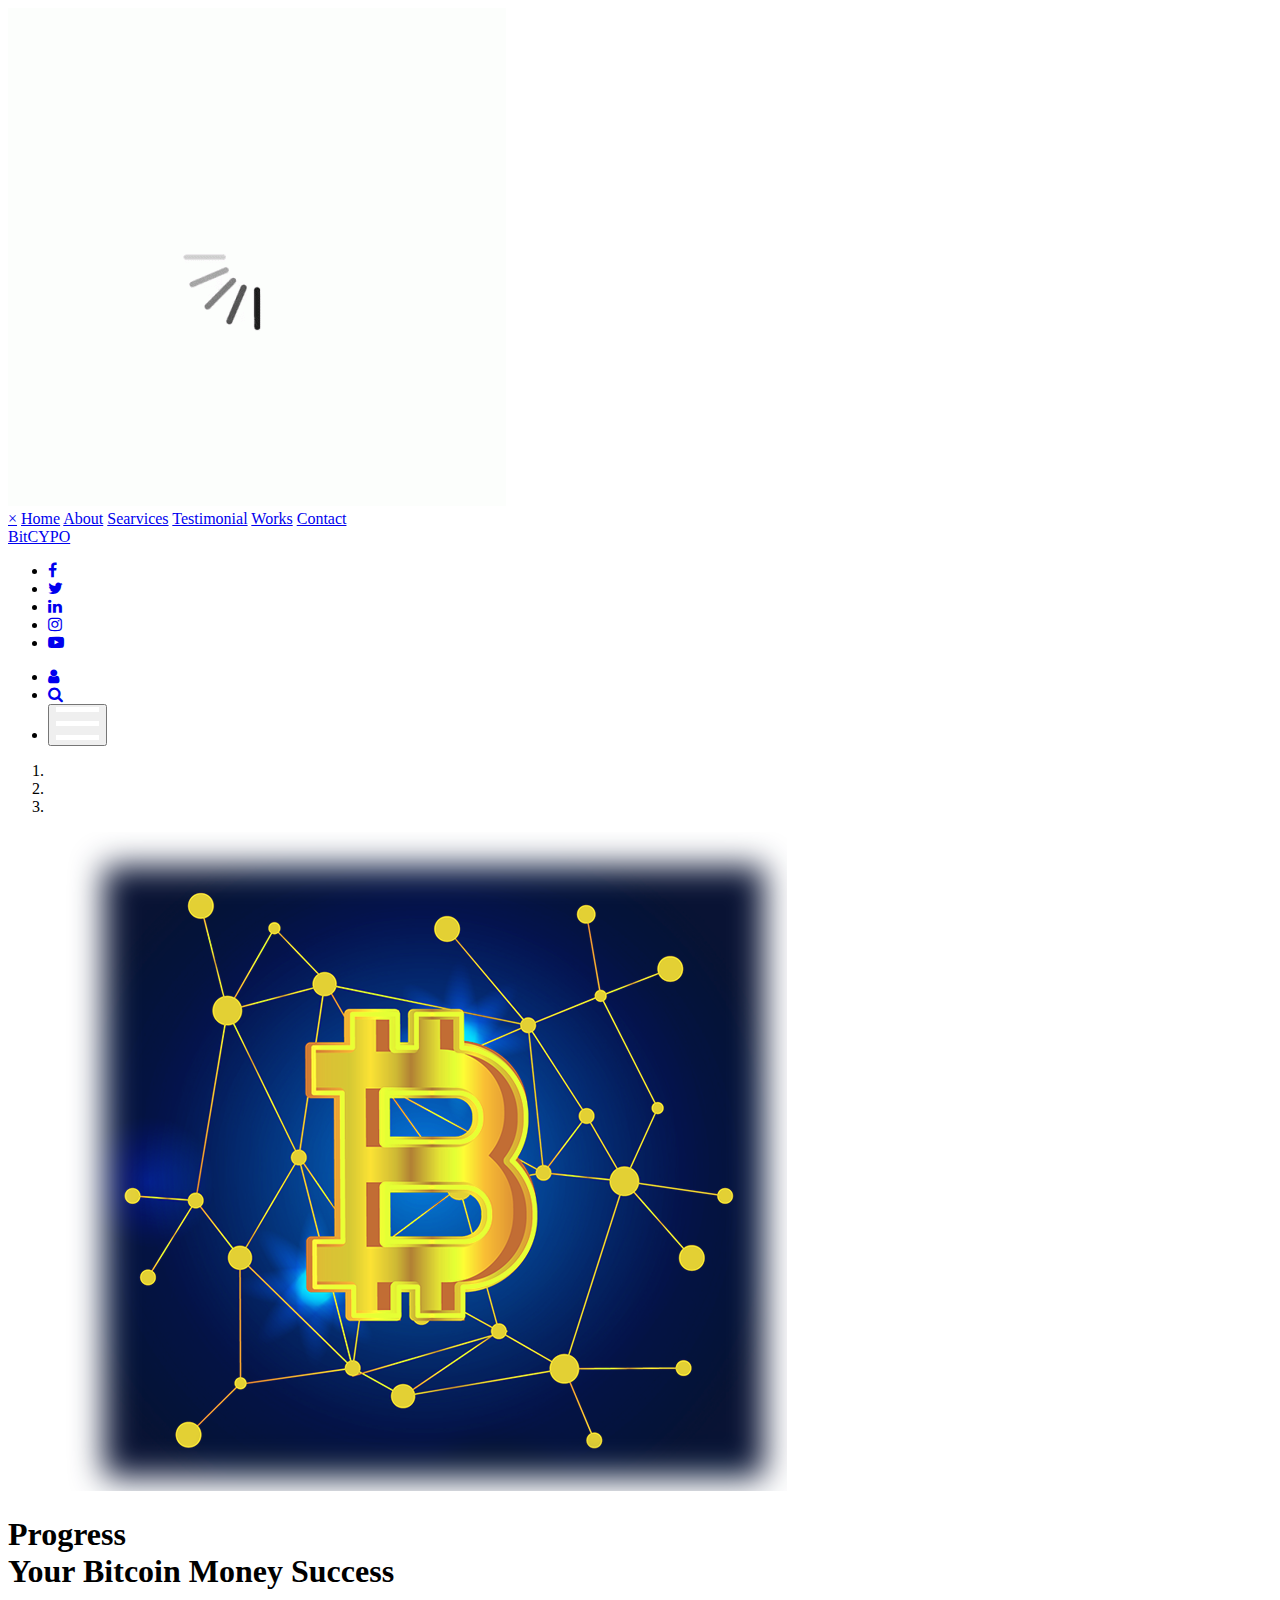
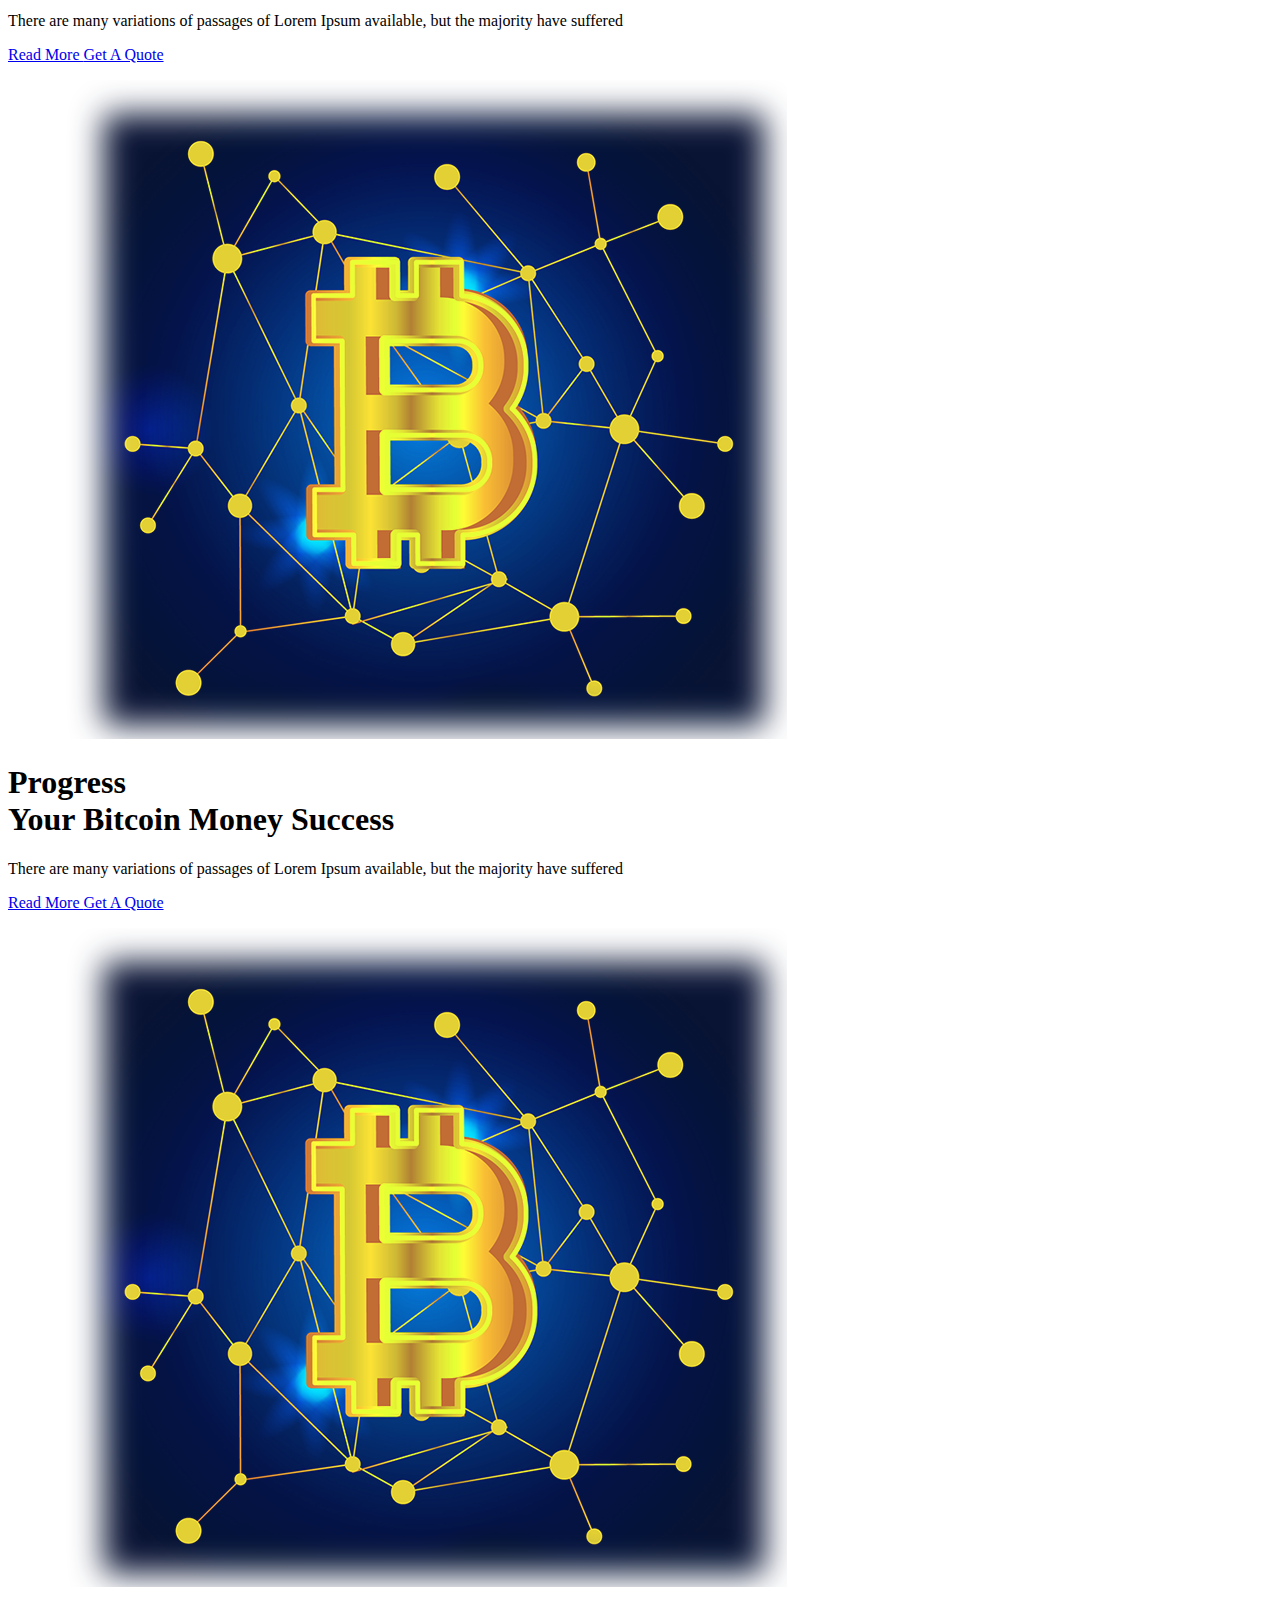
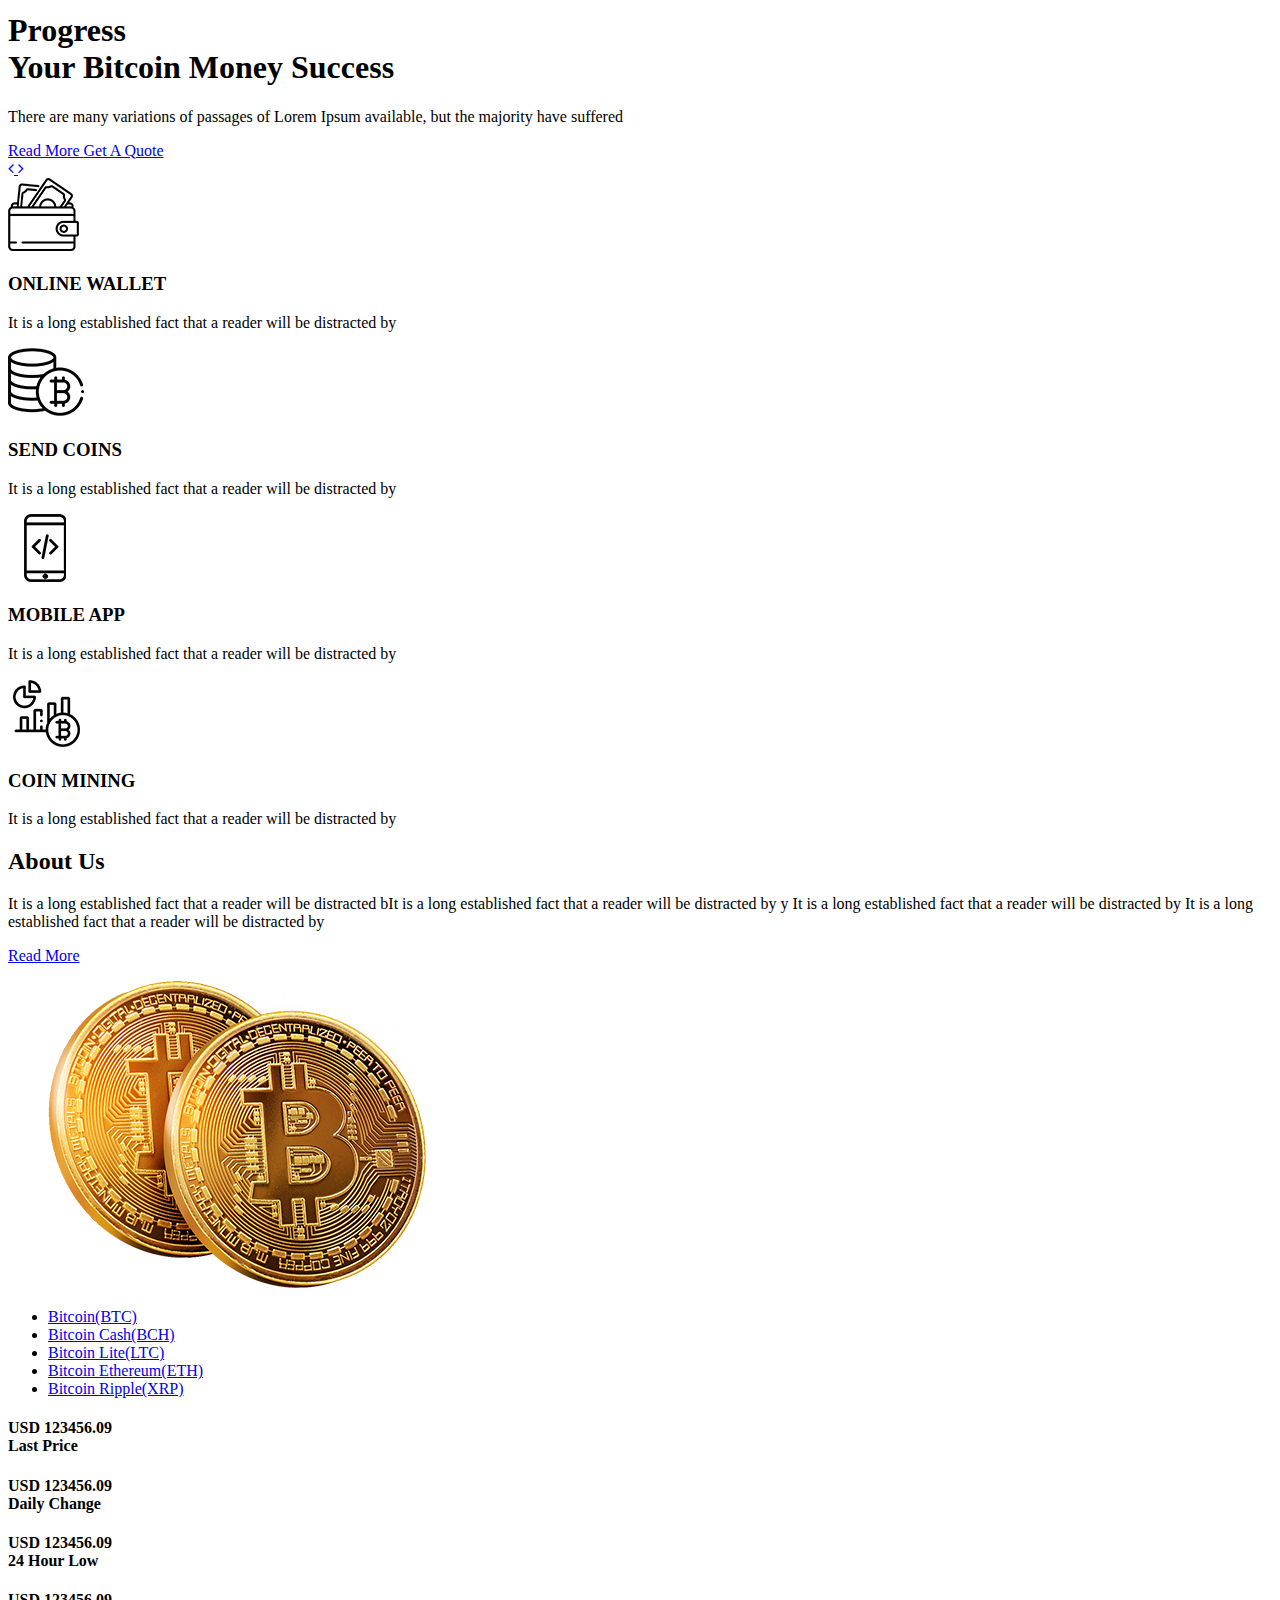
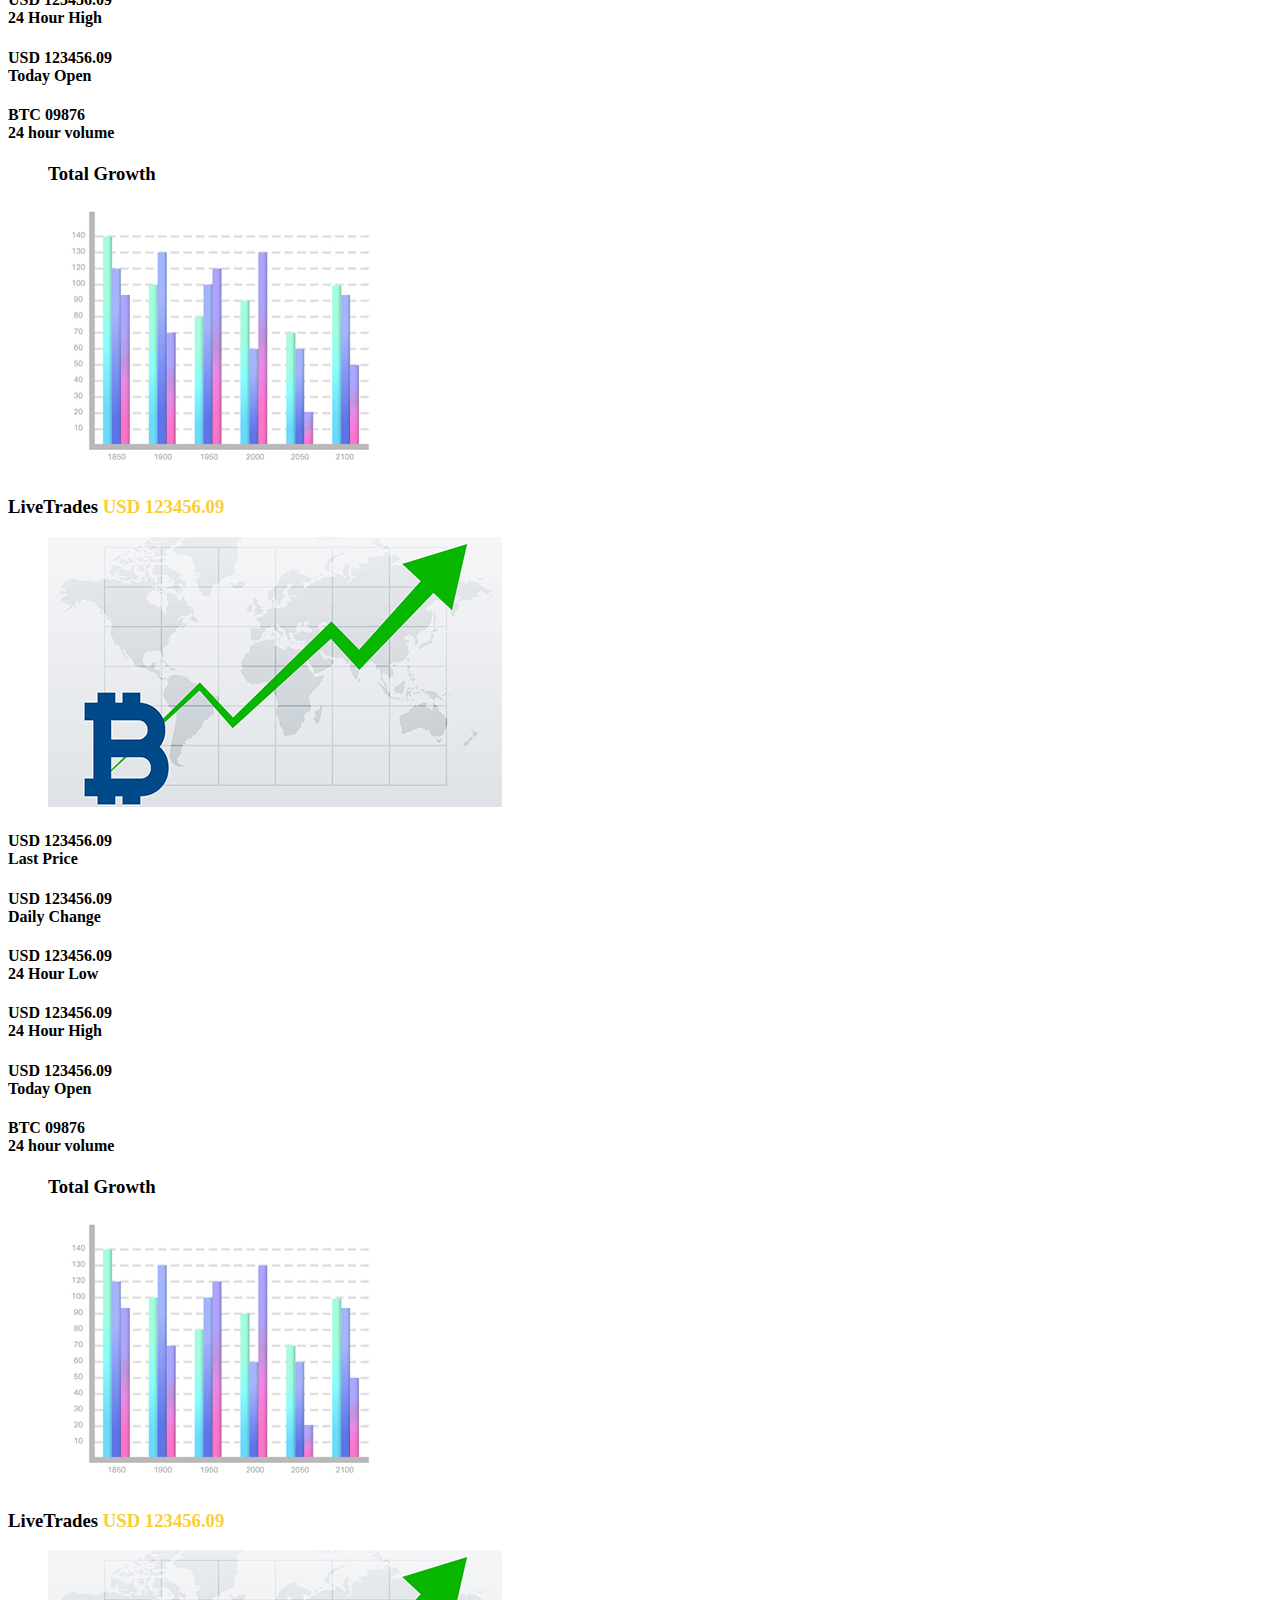
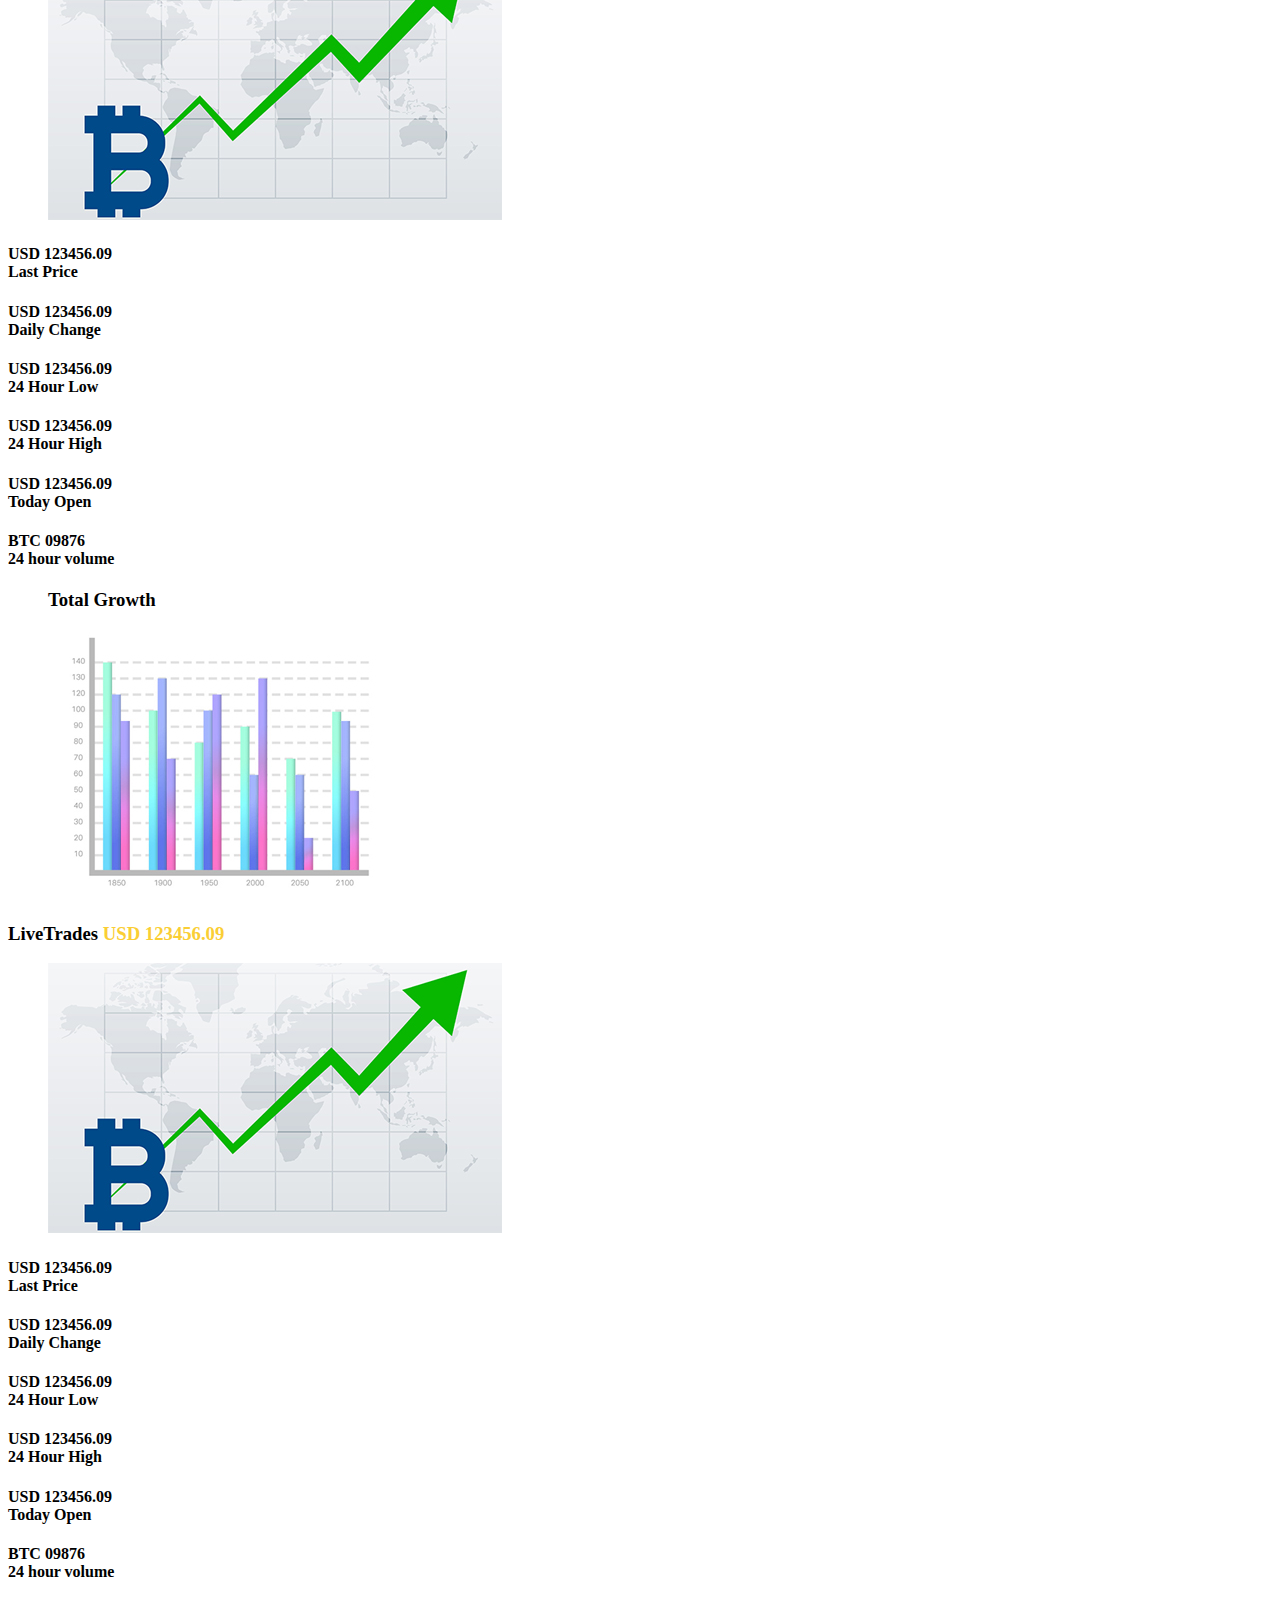
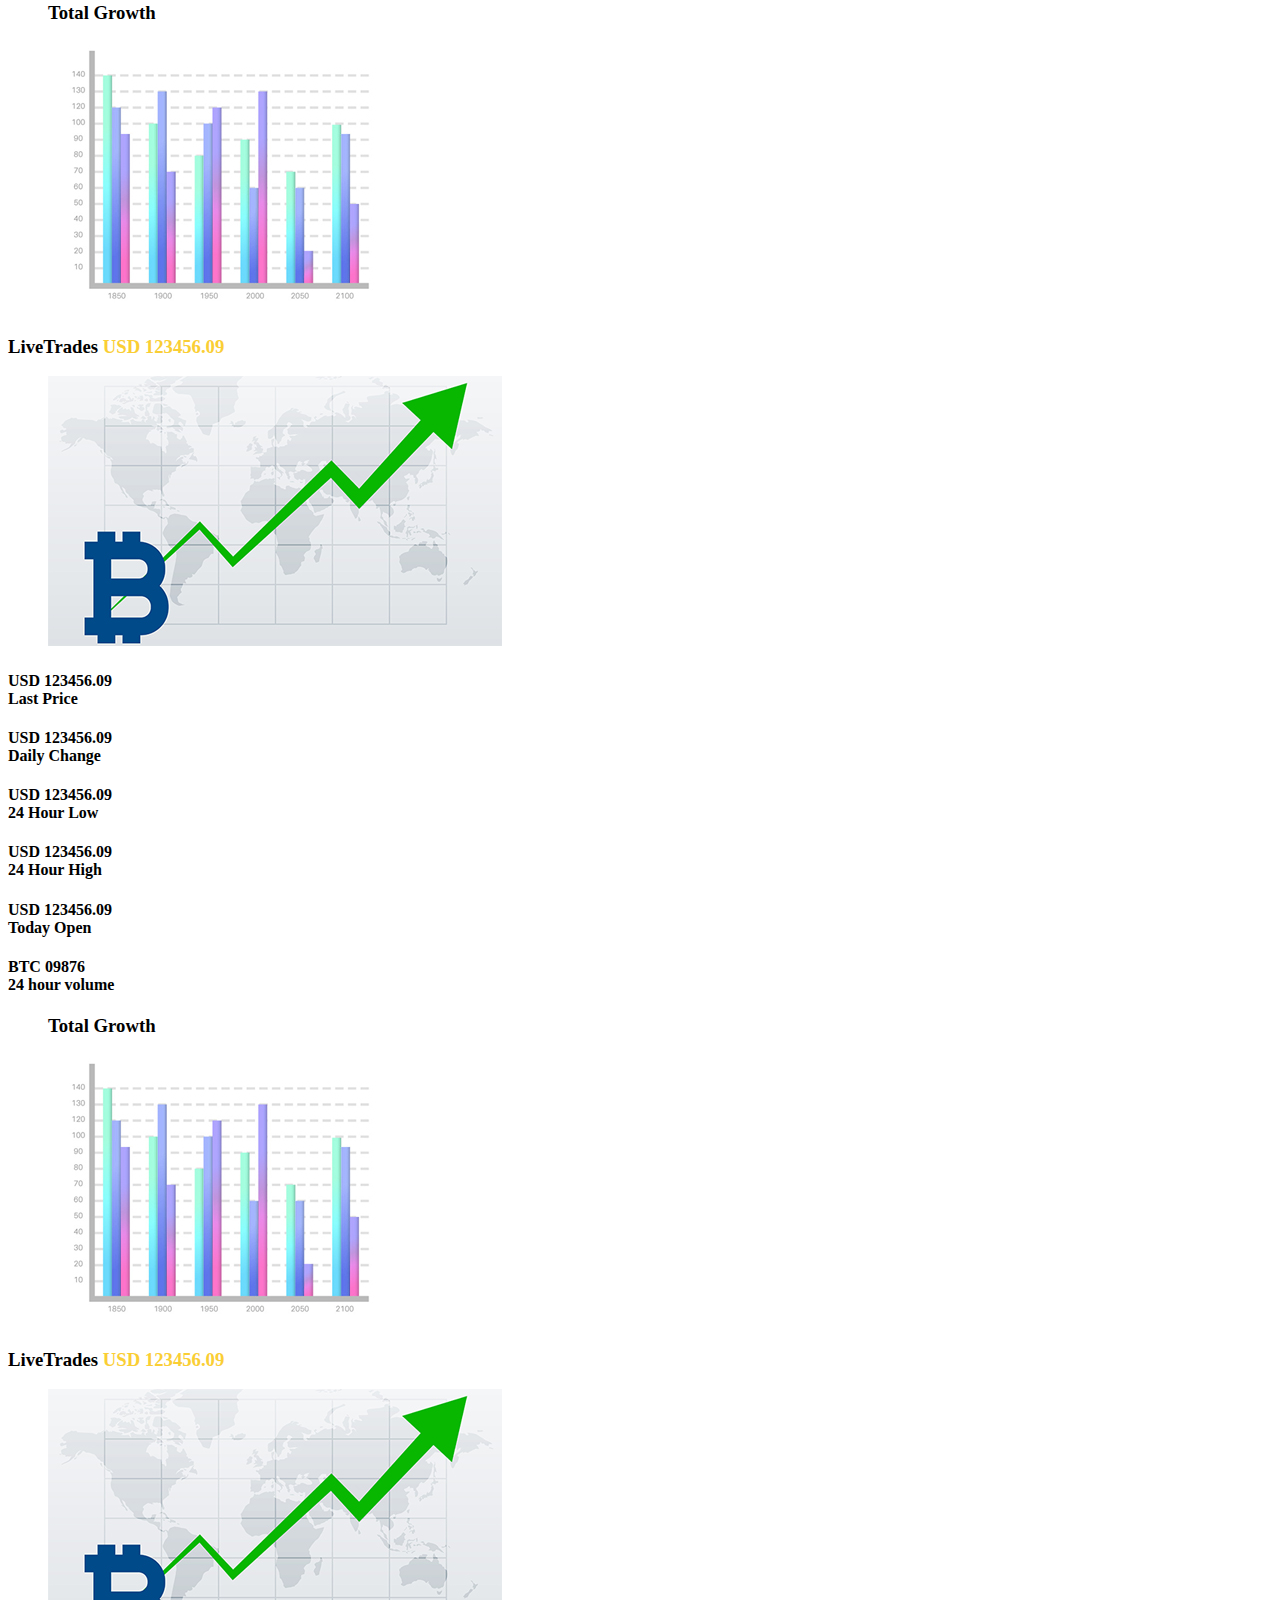
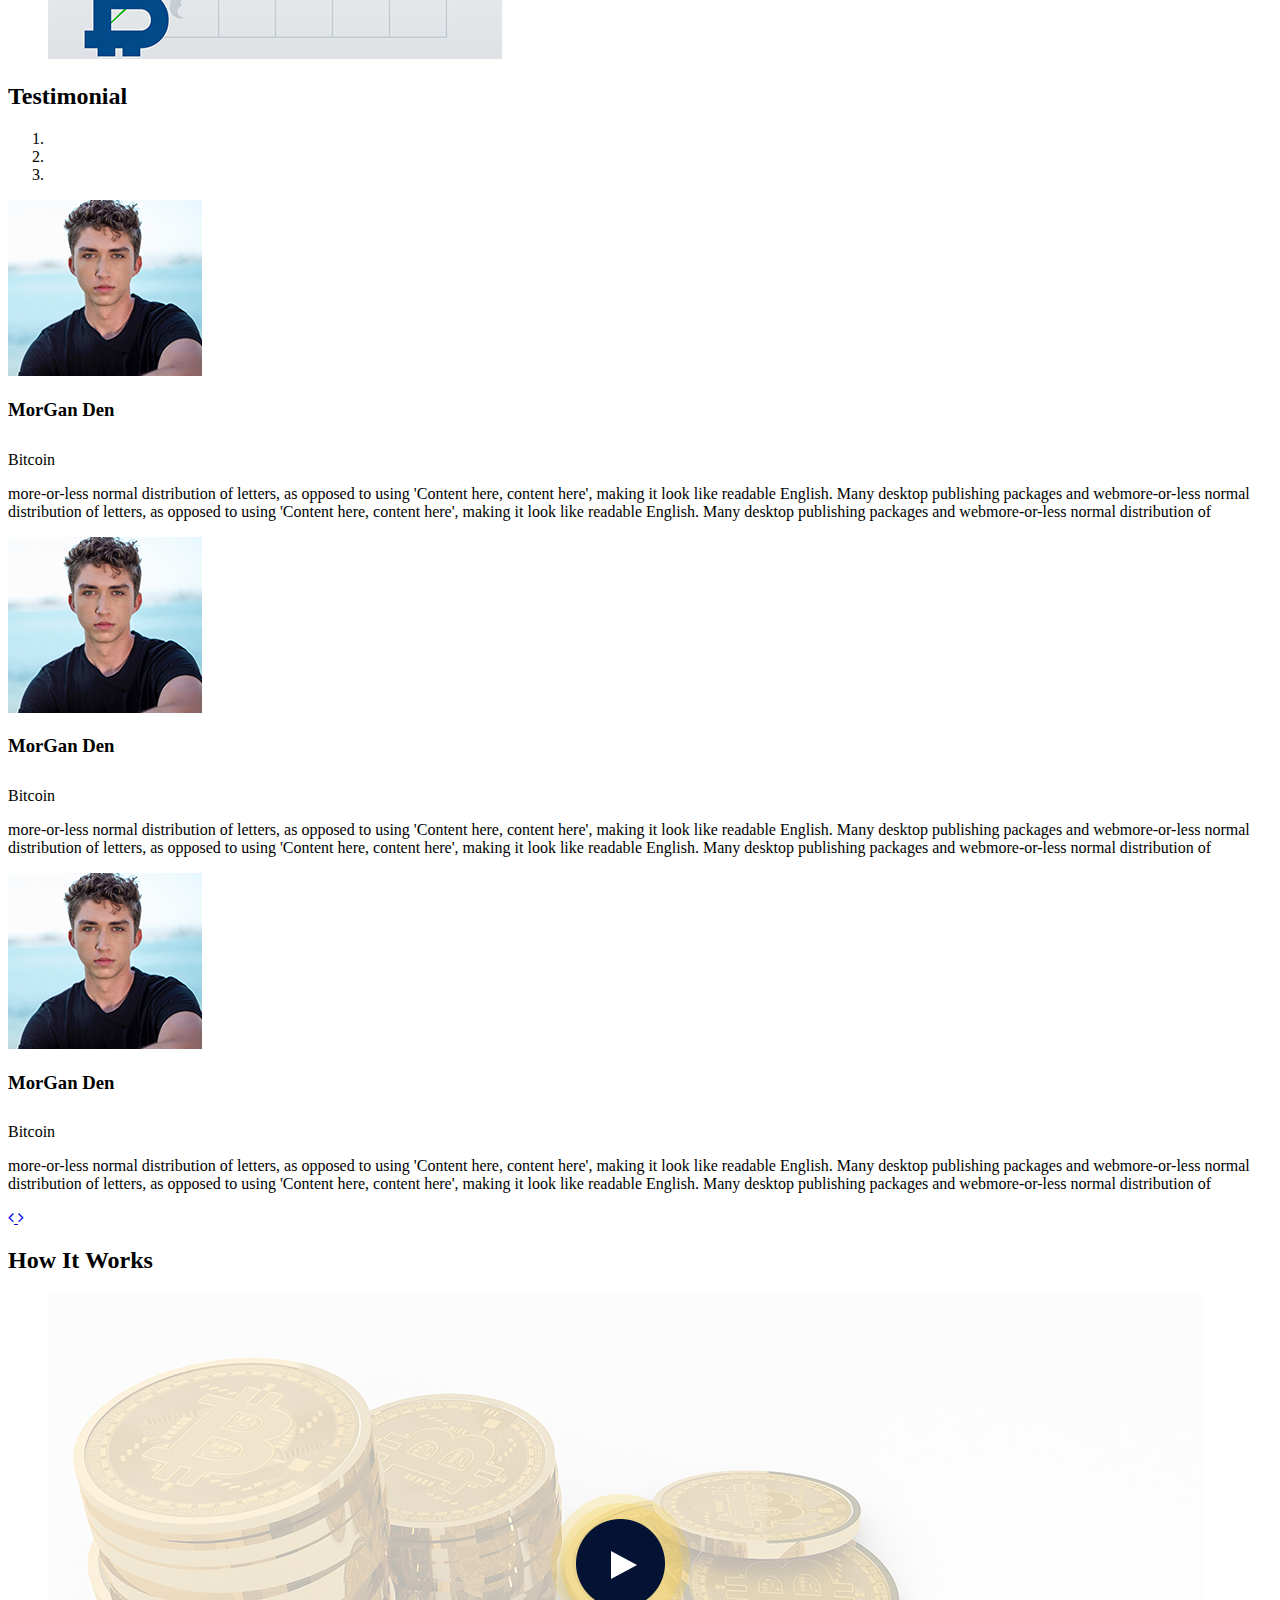
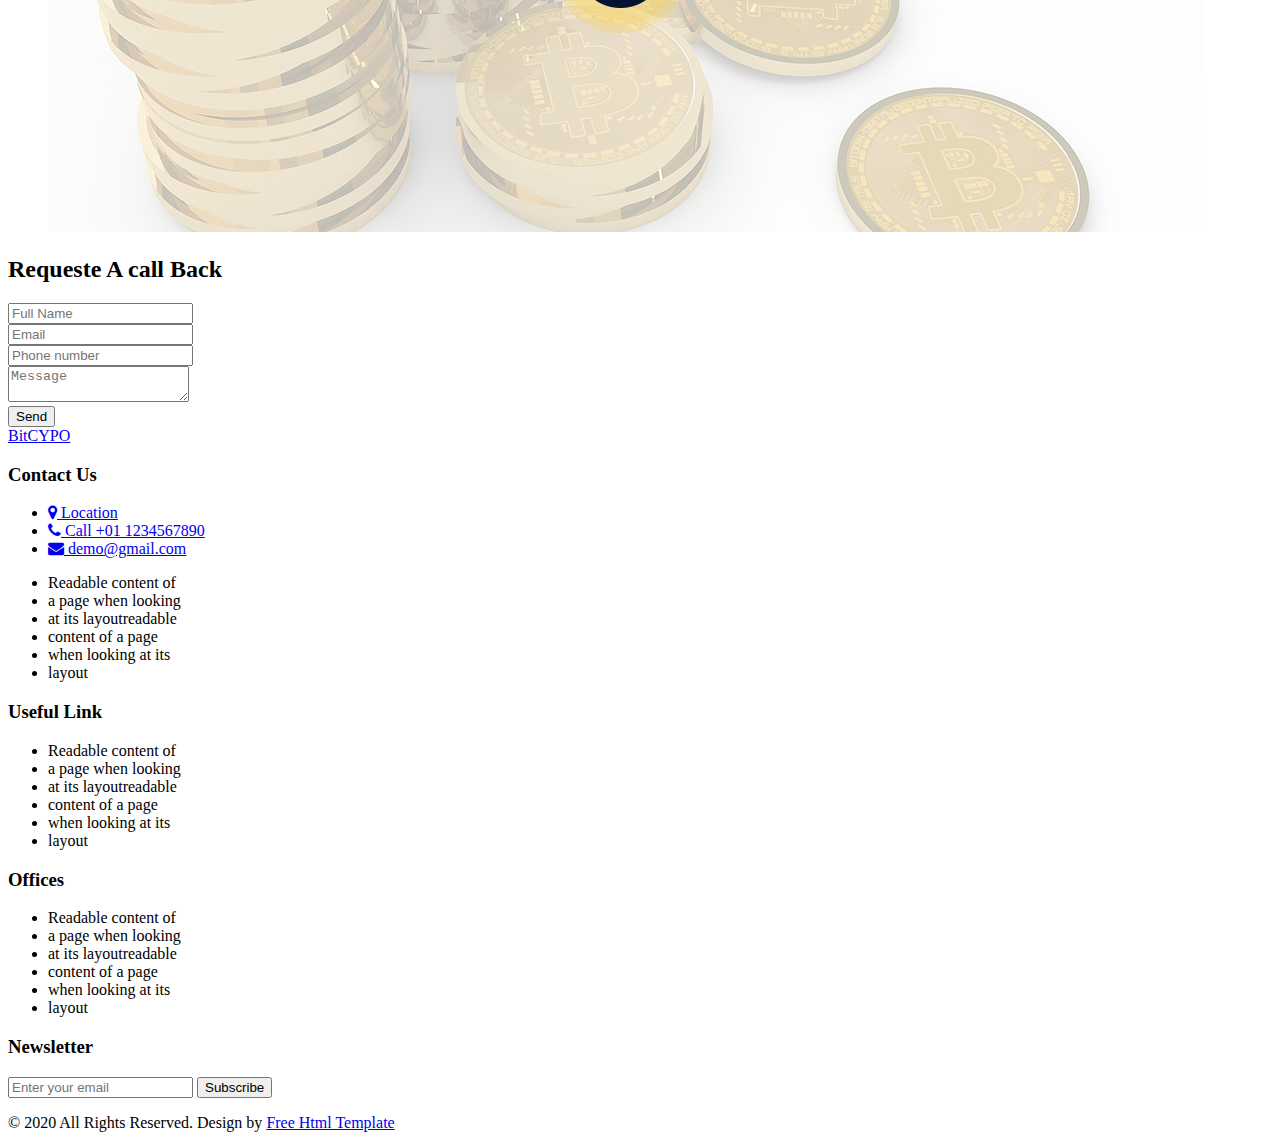
<file: target/classes/templates/index.html>
<!DOCTYPE html>
<html xmlns:th="http://www.thymeleaf.org">
<head>
    <!-- basic -->
    <meta charset="utf-8">
    <meta http-equiv="X-UA-Compatible" content="IE=edge">
    <!-- mobile metas -->
    <meta name="viewport" content="width=device-width, initial-scale=1">
    <meta name="viewport" content="initial-scale=1, maximum-scale=1">
    <!-- site metas -->
    <title>bitcypo</title>
    <meta name="keywords" content="">
    <meta name="description" content="">
    <meta name="author" content="">
    <!-- bootstrap css -->
    <!--<link rel="stylesheet" href="../static/css/bootstrap.min.css"> -->
    <link th:href="@{/css/bootstrap.min.css}" rel="stylesheet" />
    <!-- style css -->
<!--    <link rel="stylesheet" href="../static/css/style.css">-->
    <link th:href="@{/css/style.css}" rel="stylesheet" />
    <!-- responsive-->
<!--    <link rel="stylesheet" href="../static/css/responsive.css">-->
    <link th:href="@{/css/responsive.css}" rel="stylesheet" />
    
    <link th:href="@{/css/font-awesome.min.css}" rel="stylesheet" />
    <link th:href="@{/css/owl.carousel.min.css}" rel="stylesheet" />
    <!-- awesome fontfamily -->
    <link rel="stylesheet" href="https://cdnjs.cloudflare.com/ajax/libs/font-awesome/4.7.0/css/font-awesome.min.css">
    <!--[if lt IE 9]>
      <script src="https://oss.maxcdn.com/html5shiv/3.7.3/html5shiv.min.js"></script>
      <script src="https://oss.maxcdn.com/respond/1.4.2/respond.min.js"></script><![endif]-->
</head>
<!-- body -->

<body class="main-layout">
    <!-- loader  -->
    <div class="loader_bg">
        <div class="loader"><img src="../static/images/loading.gif" alt="" /></div>
    </div>
    <!-- end loader -->
    <div id="mySidepanel" class="sidepanel">
        <a href="javascript:void(0)" class="closebtn" onclick="closeNav()">×</a>
        <a class="active" href="index.html">Home</a>
        <a href="about.html">About</a>
        <a href="searvices.html">Searvices</a>
        <a href="testimonial.html">Testimonial</a>
        <a href="works.html">Works</a>
        <a href="contact.html">Contact</a>
    </div>
    <!-- header -->
    <header>
        <!-- header inner -->
        <div class="head-top">
            <div class="container-fluid">
                <div class="row d_flex">
                    <div class="col-sm-3">
                        <div class="logo">
                            <a href="index.html">BitCYPO</a>
                        </div>
                    </div>
                    <div class="col-sm-5">
                        <ul class="social_icon text_align_right d_none">
                            <li> <a href="Javascript:void(0)"><i class="fa fa-facebook-f"></i></a></li>
                            <li> <a href="Javascript:void(0)"><i class="fa fa-twitter"></i></a></li>
                            <li> <a href="Javascript:void(0)"><i class="fa fa-linkedin" aria-hidden="true"></i></a></li>
                            <li> <a href="Javascript:void(0)"><i class="fa fa-instagram" aria-hidden="true"></i></a></li>
                            <li> <a href="Javascript:void(0)"><i class="fa fa-youtube-play" aria-hidden="true"></i></a></li>
                        </ul>
                    </div>
                    <div class="col-sm-4">
                        <ul class="email text_align_right">
                            <li class="d_none"><a href="Javascript:void(0)"><i class="fa fa-user" aria-hidden="true"></i></a></li>
                            <li class="d_none"> <a href="Javascript:void(0)"><i class="fa fa-search" style="cursor: pointer;" aria-hidden="true"></i></a> </li>
                            <li>
                                <button class="openbtn" onclick="openNav()"><img src="../static/images/menu_btn.png"></button>
                            </li>
                        </ul>
                    </div>
                </div>
            </div>
        </div>
    </header>
    <!-- end header -->
    <!-- start slider section -->
    <div id="top_section" class=" banner_main">
        <div class="container-fluid">
            <div class="row">
                <div class="col-md-12">
                    <div id="myCarousel" class="carousel slide" data-ride="carousel">
                        <ol class="carousel-indicators">
                            <li data-target="#myCarousel" data-slide-to="0" class="active"></li>
                            <li data-target="#myCarousel" data-slide-to="1"></li>
                            <li data-target="#myCarousel" data-slide-to="2"></li>
                        </ol>
                        <div class="carousel-inner">
                            <div class="carousel-item active">
                                <div class="container-fluid">
                                    <div class="carousel-caption relative">
                                        <div class="row d_flex">
                                            <div class="col-md-6">
                                                <div class="con_img">
                                                    <figure><img class="img_responsive" src="../static/images/top_img.png" alt="#" /></figure>
                                                </div>
                                            </div>
                                            <div class="col-md-6">
                                                <div class="bluid">
                                                    <h1>Progress<br> Your Bitcoin Money Success</h1>
                                                    <p>There are many variations of passages of Lorem Ipsum available, but the majority have suffered
                                                    </p>
                                                    <a class="read_more" href="Javascript:void(0)">Read More </a><a class="read_more" href="Javascript:void(0)">Get A Quote </a>
                                                </div>
                                            </div>
                                        </div>
                                    </div>
                                </div>
                            </div>
                            <div class="carousel-item">
                                <div class="container-fluid">
                                    <div class="carousel-caption relative">
                                        <div class="row d_flex">
                                            <div class="col-md-6">
                                                <div class="con_img">
                                                    <figure><img class="img_responsive" src="../static/images/top_img.png" alt="#" /></figure>
                                                </div>
                                            </div>
                                            <div class="col-md-6">
                                                <div class="bluid">
                                                    <h1>Progress <br> Your Bitcoin Money Success</h1>
                                                    <p>There are many variations of passages of Lorem Ipsum available, but the majority have suffered
                                                    </p>
                                                    <a class="read_more" href="Javascript:void(0)">Read More </a><a class="read_more" href="Javascript:void(0)">Get A Quote </a>
                                                </div>
                                            </div>
                                        </div>
                                    </div>
                                </div>
                            </div>
                            <div class="carousel-item">
                                <div class="container-fluid">
                                    <div class="carousel-caption relative">
                                        <div class="row d_flex">
                                            <div class="col-md-6">
                                                <div class="con_img">
                                                    <figure><img class="img_responsive" src="../static/images/top_img.png" alt="#" /></figure>
                                                </div>
                                            </div>
                                            <div class="col-md-6">
                                                <div class="bluid">
                                                    <h1>Progress <br> Your Bitcoin Money Success</h1>
                                                    <p>There are many variations of passages of Lorem Ipsum available, but the majority have suffered
                                                    </p>
                                                    <a class="read_more" href="Javascript:void(0)">Read More </a><a class="read_more" href="Javascript:void(0)">Get A Quote </a>
                                                </div>
                                            </div>
                                        </div>
                                    </div>
                                </div>
                            </div>
                        </div>
                        <a class="carousel-control-prev" href="#myCarousel" role="button" data-slide="prev">
                            <i class="fa fa-angle-left" aria-hidden="true"></i>
                            <span class="sr-only">Previous</span>
                        </a>
                        <a class="carousel-control-next" href="#myCarousel" role="button" data-slide="next">
                            <i class="fa fa-angle-right" aria-hidden="true"></i>
                            <span class="sr-only">Next</span>
                        </a>
                    </div>
                </div>
            </div>
        </div>
    </div>
    <!-- end slider section -->
    <!-- wallet -->
    <div class="wallet">
        <div class="container-fluid">
            <div class="row">
                <div class="col-lg-3 col-sm-6">
                    <div id="wa_hover" class="wallet_box text_align_center">
                        <i><img src="../static/images/wa1.svg" alt="#"/></i>
                        <h3>ONLINE WALLET</h3>
                        <p>It is a long established fact that a reader will be distracted by </p>
                    </div>
                </div>
                <div class="col-lg-3 col-sm-6">
                    <div id="wa_hover" class="wallet_box text_align_center">
                        <i><img src="../static/images/wa2.svg" alt="#"/></i>
                        <h3>SEND COINS</h3>
                        <p>It is a long established fact that a reader will be distracted by </p>
                    </div>
                </div>
                <div class="col-lg-3 col-sm-6">
                    <div id="wa_hover" class="wallet_box text_align_center">
                        <i><img src="../static/images/wa3.svg" alt="#"/></i>
                        <h3>MOBILE APP </h3>
                        <p>It is a long established fact that a reader will be distracted by </p>
                    </div>
                </div>
                <div class="col-lg-3 col-sm-6">
                    <div id="wa_hover" class="wallet_box text_align_center">
                        <i><img src="../static/images/wa4.svg" alt="#"/></i>
                        <h3>COIN MINING</h3>
                        <p>It is a long established fact that a reader will be distracted by </p>
                    </div>
                </div>
            </div>
        </div>
    </div>
    <!-- end wallet -->
    <!-- about -->
    <div id="about" class="about">
        <div class="container">
            <div class="row">
                <div class="col-md-12">
                    <div class="about_border">
                        <div class="row">
                            <div class="col-md-6">
                                <div class="titlepage text_align_left">
                                    <h2>About Us</h2>
                                </div>
                                <div class="about_text">
                                    <p>It is a long established fact that a reader will be distracted bIt is a long established fact that a reader will be distracted by y It is a long established fact that a reader will be distracted by It is a long established fact that a reader will be distracted by </p>
                                    <a class="read_more" href="about.html">Read More</a>
                                </div>
                            </div>
                            <div class="col-md-6">
                                <div class="about_img">
                                    <figure><img class="img_responsive" src="../static/images/about2.png" alt="#" /></figure>
                                </div>
                            </div>
                        </div>
                    </div>
                </div>
            </div>
        </div>
    </div>
    <!-- end about -->
    <!-- graf -->
    <div class="graf">
        <div class="container">
            <div class="row">
                <div class="col-md-12">
                    <ul class="nav nav-tabs md-tabs graf_tab" id="myTabMD" role="tablist">
                        <li>
                            <a class="nav-link active" id="home-tab-md" data-toggle="tab" href="#tab1" role="tab" aria-controls="home-md" aria-selected="true">Bitcoin(BTC)</a>
                        </li>
                        <li>
                            <a class="nav-link" id="profile-tab-md" data-toggle="tab" href="#tab2" role="tab" aria-controls="profile-md" aria-selected="false">Bitcoin Cash(BCH)</a>
                        </li>
                        <li>
                            <a class="nav-link" id="contact-tab-md" data-toggle="tab" href="#tab3" role="tab" aria-controls="contact-md" aria-selected="false">Bitcoin Lite(LTC)</a>
                        </li>
                        <li>
                            <a class="nav-link" id="contact-tab-md" data-toggle="tab" href="#tab4" role="tab" aria-controls="contact-md" aria-selected="false">Bitcoin Ethereum(ETH)</a>
                        </li>
                        <li>
                            <a class="nav-link" id="contact-tab-md" data-toggle="tab" href="#tab5" role="tab" aria-controls="contact-md" aria-selected="false">Bitcoin Ripple(XRP)</a>
                        </li>
                    </ul>
                    <div class="tab-content card  graf_content" id="myTabContentMD">
                        <div class="tab-pane fade show active padi" id="tab1" role="tabpanel" aria-labelledby="home-tab-md">
                            <div class="row">
                                <div class="col-md-2 col-sm-4">
                                    <div class="usd text_align_center">
                                        <h4><span>USD</span> 123456.09 <br> Last Price </h4>
                                    </div>
                                </div>
                                <div class="col-md-2 col-sm-4">
                                    <div class="usd text_align_center">
                                        <h4>USD 123456.09 <br> Daily Change </h4>
                                    </div>
                                </div>
                                <div class="col-md-2 col-sm-4">
                                    <div class="usd text_align_center">
                                        <h4>USD 123456.09 <br> 24 Hour Low </h4>
                                    </div>
                                </div>
                                <div class="col-md-2 col-sm-4">
                                    <div class="usd text_align_center">
                                        <h4>USD 123456.09 <br> 24 Hour High </h4>
                                    </div>
                                </div>
                                <div class="col-md-2 col-sm-4">
                                    <div class="usd text_align_center">
                                        <h4>USD 123456.09 <br> Today Open </h4>
                                    </div>
                                </div>
                                <div class="col-md-2 col-sm-4">
                                    <div class="usd text_align_center">
                                        <h4>BTC 09876 <br> 24 hour volume </h4>
                                    </div>
                                </div>
                            </div>
                            <div class="graf_bootom">
                                <div class="row">
                                    <div class="col-md-6">
                                        <div class="growth text_align_center">
                                            <figure>
                                                <h3 class="h3tota">Total Growth</h3>
                                                <img class="img_responsive" src="../static/images/graf1.jpg" alt="#" />
                                            </figure>
                                        </div>
                                    </div>
                                    <div class="col-md-6">
                                        <div class="growth text_align_center">
                                            <h3>LiveTrades <span style="color: #face34;" class="pa_ri">USD 123456.09</span></h3>
                                            <figure><img class="img_responsive" src="../static/images/graf2.jpg" alt="#" /></figure>
                                        </div>
                                    </div>
                                </div>
                            </div>
                        </div>
                        <div class="tab-pane fade padi" id="tab2" role="tabpanel" aria-labelledby="profile-tab-md">
                            <div class="row">
                                <div class="col-md-2">
                                    <div class="usd text_align_center">
                                        <h4><span>USD</span> 123456.09 <br> Last Price </h4>
                                    </div>
                                </div>
                                <div class="col-md-2">
                                    <div class="usd text_align_center">
                                        <h4>USD 123456.09 <br> Daily Change </h4>
                                    </div>
                                </div>
                                <div class="col-md-2">
                                    <div class="usd text_align_center">
                                        <h4>USD 123456.09 <br> 24 Hour Low </h4>
                                    </div>
                                </div>
                                <div class="col-md-2">
                                    <div class="usd text_align_center">
                                        <h4>USD 123456.09 <br> 24 Hour High </h4>
                                    </div>
                                </div>
                                <div class="col-md-2">
                                    <div class="usd text_align_center">
                                        <h4>USD 123456.09 <br> Today Open </h4>
                                    </div>
                                </div>
                                <div class="col-md-2">
                                    <div class="usd text_align_center">
                                        <h4>BTC 09876 <br> 24 hour volume </h4>
                                    </div>
                                </div>
                            </div>
                            <div class="graf_bootom">
                                <div class="row">
                                    <div class="col-md-6">
                                        <div class="growth text_align_center">
                                            <figure>
                                                <h3 class="h3tota">Total Growth</h3>
                                                <img class="img_responsive" src="../static/images/graf1.jpg" alt="#" />
                                            </figure>
                                        </div>
                                    </div>
                                    <div class="col-md-6">
                                        <div class="growth text_align_center">
                                            <h3>LiveTrades <span style="color: #face34;" class="pa_ri">USD 123456.09</span></h3>
                                            <figure><img class="img_responsive" src="../static/images/graf2.jpg" alt="#" /></figure>
                                        </div>
                                    </div>
                                </div>
                            </div>
                        </div>
                        <div class="tab-pane fade padi" id="tab3" role="tabpanel" aria-labelledby="contact-tab-md">
                            <div class="row">
                                <div class="col-md-2">
                                    <div class="usd text_align_center">
                                        <h4><span>USD</span> 123456.09 <br> Last Price </h4>
                                    </div>
                                </div>
                                <div class="col-md-2">
                                    <div class="usd text_align_center">
                                        <h4>USD 123456.09 <br> Daily Change </h4>
                                    </div>
                                </div>
                                <div class="col-md-2">
                                    <div class="usd text_align_center">
                                        <h4>USD 123456.09 <br> 24 Hour Low </h4>
                                    </div>
                                </div>
                                <div class="col-md-2">
                                    <div class="usd text_align_center">
                                        <h4>USD 123456.09 <br> 24 Hour High </h4>
                                    </div>
                                </div>
                                <div class="col-md-2">
                                    <div class="usd text_align_center">
                                        <h4>USD 123456.09 <br> Today Open </h4>
                                    </div>
                                </div>
                                <div class="col-md-2">
                                    <div class="usd text_align_center">
                                        <h4>BTC 09876 <br> 24 hour volume </h4>
                                    </div>
                                </div>
                            </div>
                            <div class="graf_bootom">
                                <div class="row">
                                    <div class="col-md-6">
                                        <div class="growth text_align_center">
                                            <figure>
                                                <h3 class="h3tota">Total Growth</h3>
                                                <img class="img_responsive" src="../static/images/graf1.jpg" alt="#" />
                                            </figure>
                                        </div>
                                    </div>
                                    <div class="col-md-6">
                                        <div class="growth text_align_center">
                                            <h3>LiveTrades <span style="color: #face34;" class="pa_ri">USD 123456.09</span></h3>
                                            <figure><img class="img_responsive" src="../static/images/graf2.jpg" alt="#" /></figure>
                                        </div>
                                    </div>
                                </div>
                            </div>
                        </div>
                        <div class="tab-pane fade padi" id="tab4" role="tabpanel" aria-labelledby="contact-tab-md">
                            <div class="row">
                                <div class="col-md-2">
                                    <div class="usd text_align_center">
                                        <h4><span>USD</span> 123456.09 <br> Last Price </h4>
                                    </div>
                                </div>
                                <div class="col-md-2">
                                    <div class="usd text_align_center">
                                        <h4>USD 123456.09 <br> Daily Change </h4>
                                    </div>
                                </div>
                                <div class="col-md-2">
                                    <div class="usd text_align_center">
                                        <h4>USD 123456.09 <br> 24 Hour Low </h4>
                                    </div>
                                </div>
                                <div class="col-md-2">
                                    <div class="usd text_align_center">
                                        <h4>USD 123456.09 <br> 24 Hour High </h4>
                                    </div>
                                </div>
                                <div class="col-md-2">
                                    <div class="usd text_align_center">
                                        <h4>USD 123456.09 <br> Today Open </h4>
                                    </div>
                                </div>
                                <div class="col-md-2">
                                    <div class="usd text_align_center">
                                        <h4>BTC 09876 <br> 24 hour volume </h4>
                                    </div>
                                </div>
                            </div>
                            <div class="graf_bootom">
                                <div class="row">
                                    <div class="col-md-6">
                                        <div class="growth text_align_center">
                                            <figure>
                                                <h3 class="h3tota">Total Growth</h3>
                                                <img class="img_responsive" src="../static/images/graf1.jpg" alt="#" />
                                            </figure>
                                        </div>
                                    </div>
                                    <div class="col-md-6">
                                        <div class="growth text_align_center">
                                            <h3>LiveTrades <span style="color: #face34;" class="pa_ri">USD 123456.09</span></h3>
                                            <figure><img class="img_responsive" src="../static/images/graf2.jpg" alt="#" /></figure>
                                        </div>
                                    </div>
                                </div>
                            </div>
                        </div>
                        <div class="tab-pane fade padi" id="tab5" role="tabpanel" aria-labelledby="contact-tab-md">
                            <div class="row">
                                <div class="col-md-2">
                                    <div class="usd text_align_center">
                                        <h4><span>USD</span> 123456.09 <br> Last Price </h4>
                                    </div>
                                </div>
                                <div class="col-md-2">
                                    <div class="usd text_align_center">
                                        <h4>USD 123456.09 <br> Daily Change </h4>
                                    </div>
                                </div>
                                <div class="col-md-2">
                                    <div class="usd text_align_center">
                                        <h4>USD 123456.09 <br> 24 Hour Low </h4>
                                    </div>
                                </div>
                                <div class="col-md-2">
                                    <div class="usd text_align_center">
                                        <h4>USD 123456.09 <br> 24 Hour High </h4>
                                    </div>
                                </div>
                                <div class="col-md-2">
                                    <div class="usd text_align_center">
                                        <h4>USD 123456.09 <br> Today Open </h4>
                                    </div>
                                </div>
                                <div class="col-md-2">
                                    <div class="usd text_align_center">
                                        <h4>BTC 09876 <br> 24 hour volume </h4>
                                    </div>
                                </div>
                            </div>
                            <div class="graf_bootom">
                                <div class="row">
                                    <div class="col-md-6">
                                        <div class="growth text_align_center">
                                            <figure>
                                                <h3 class="h3tota">Total Growth</h3>
                                                <img class="img_responsive" src="../static/images/graf1.jpg" alt="#" />
                                            </figure>
                                        </div>
                                    </div>
                                    <div class="col-md-6">
                                        <div class="growth text_align_center">
                                            <h3>LiveTrades <span style="color: #face34;" class="pa_ri">USD 123456.09</span></h3>
                                            <figure><img class="img_responsive" src="../static/images/graf2.jpg" alt="#" /></figure>
                                        </div>
                                    </div>
                                </div>
                            </div>
                        </div>
                    </div>
                </div>
            </div>
        </div>
    </div>
    <!-- end graf -->
    <!-- testimonial -->
    <div class="testimonial">
        <div class="container-fluid">
            <div class="row">
                <div class="col-md-12">
                    <div class="border_testi">
                        <div class="row">
                            <div class="col-md-12">
                                <div class="titlepage text_align_center">
                                    <h2>Testimonial</h2>
                                </div>
                            </div>
                        </div>
                        <div class="row d_flex">
                            <div class="col-md-10 offset-md-1">
                                <div id="testimo" class="carousel slide our_testimonial" data-ride="carousel">
                                    <ol class="carousel-indicators">
                                        <li data-target="#testimo" data-slide-to="0" class="active"></li>
                                        <li data-target="#testimo" data-slide-to="1"></li>
                                        <li data-target="#testimo" data-slide-to="2"></li>
                                    </ol>
                                    <div class="carousel-inner">
                                        <div class="carousel-item active">
                                            <div class="container">
                                                <div class="carousel-caption posi_in">
                                                    <div class="row">
                                                        <div class="col-md-3">
                                                            <div class="testomoniam_text text_align_center">
                                                                <i><img src="../static/images/clint.jpg" alt="#"/></i>
                                                                <h3>MorGan Den</h3>
                                                                <span>Bitcoin</span>
                                                                <img src="../static/images/icon.png" alt="#" />
                                                            </div>
                                                        </div>
                                                        <div class="col-md-9">
                                                            <div class="testomoniam_text text_align_left">
                                                                <p>more-or-less normal distribution of letters, as opposed to using 'Content here, content here', making it look like readable English. Many desktop publishing packages and webmore-or-less normal distribution of letters, as opposed to using 'Content here, content here', making it look like readable English. Many desktop publishing packages and webmore-or-less normal distribution of</p>
                                                            </div>
                                                        </div>
                                                    </div>
                                                </div>
                                            </div>
                                        </div>
                                        <div class="carousel-item">
                                            <div class="container">
                                                <div class="carousel-caption posi_in">
                                                    <div class="row">
                                                        <div class="col-md-3">
                                                            <div class="testomoniam_text text_align_center">
                                                                <i><img src="../static/images/clint.jpg" alt="#"/></i>
                                                                <h3>MorGan Den</h3>
                                                                <span>Bitcoin</span>
                                                                <img src="../static/images/icon.png" alt="#" />
                                                            </div>
                                                        </div>
                                                        <div class="col-md-9">
                                                            <div class="testomoniam_text text_align_left">
                                                                <p>more-or-less normal distribution of letters, as opposed to using 'Content here, content here', making it look like readable English. Many desktop publishing packages and webmore-or-less normal distribution of letters, as opposed to using 'Content here, content here', making it look like readable English. Many desktop publishing packages and webmore-or-less normal distribution of</p>
                                                            </div>
                                                        </div>
                                                    </div>
                                                </div>
                                            </div>
                                        </div>
                                        <div class="carousel-item">
                                            <div class="container">
                                                <div class="carousel-caption posi_in">
                                                    <div class="row">
                                                        <div class="col-md-3">
                                                            <div class="testomoniam_text text_align_center">
                                                                <i><img src="../static/images/clint.jpg" alt="#"/></i>
                                                                <h3>MorGan Den</h3>
                                                                <span>Bitcoin</span>
                                                                <img src="../static/images/icon.png" alt="#" />
                                                            </div>
                                                        </div>
                                                        <div class="col-md-9">
                                                            <div class="testomoniam_text text_align_left">
                                                                <p>more-or-less normal distribution of letters, as opposed to using 'Content here, content here', making it look like readable English. Many desktop publishing packages and webmore-or-less normal distribution of letters, as opposed to using 'Content here, content here', making it look like readable English. Many desktop publishing packages and webmore-or-less normal distribution of</p>
                                                            </div>
                                                        </div>
                                                    </div>
                                                </div>
                                            </div>
                                        </div>
                                    </div>
                                    <a class="carousel-control-prev" href="#testimo" role="button" data-slide="prev">
                                        <i class="fa fa-angle-left" aria-hidden="true"></i>
                                        <span class="sr-only">Previous</span>
                                    </a>
                                    <a class="carousel-control-next" href="#testimo" role="button" data-slide="next">
                                        <i class="fa fa-angle-right" aria-hidden="true"></i>
                                        <span class="sr-only">Next</span>
                                    </a>
                                </div>
                            </div>
                        </div>
                    </div>
                </div>
            </div>
        </div>
    </div>
    <!-- end testimonial -->
    <!-- works -->
    <div class="works">
        <div class="container">
            <div class="row">
                <div class="col-md-12">
                    <div class="titlepage text_align_center">
                        <h2>How It Works</h2>
                    </div>
                </div>
            </div>
            <div class="row">
                <div class="col-md-12">
                    <div class="works_vedio">
                        <figure><img class="img_responsive" src="../static/images/work.png" alt="#"></figure>
                    </div>
                </div>
            </div>
        </div>
    </div>
    <!-- works -->
    <!-- contact -->
    <div class="contact">
        <div class="container">
            <div class="row">
                <div class="col-md-12">
                </div>
            </div>
            <div class="row">
                <div class="col-md-12">
                    <div class="titlepage text_align_center">
                        <h2>Requeste A call Back</h2>
                    </div>
                </div>
                <div class=" col-md-10 offset-md-1">
                    <form id="request" class="main_form">
                        <div class="row">
                            <div class="col-md-6 ">
                                <input class="contactus" placeholder="Full Name" type="type" name="Full Name">
                            </div>
                            <div class="col-md-6">
                                <input class="contactus" placeholder="Email" type="type" name="Email">
                            </div>
                            <div class="col-md-6">
                                <input class="contactus" placeholder="Phone number" type="type" name="Phone number">
                            </div>
                            <div class="col-md-6">
                                <textarea class="textarea" placeholder="Message" type="type" Message="Name"></textarea>
                            </div>
                            <div class="col-md-12">
                                <button class="send_btn">Send</button>
                            </div>
                        </div>
                    </form>
                </div>
            </div>
        </div>
    </div>
    <!-- end contact -->
    <!-- footer -->
    <footer>
        <div class="footer">
            <div class="container">
                <div class="row">
                    <div class="col-md-12">
                        <a class="logo_bottom" href="index.html">BitCYPO</a>
                    </div>
                    <div class="col-md-3 col-sm-6">
                  <div class="Informa conta ">
                     <h3>Contact Us</h3>
                     <ul>
                        <li> <a href="Javascript:void(0) "> <i class="fa fa-map-marker " aria-hidden="true "></i> Location
                           </a>
                        </li>
                        <li> <a href="Javascript:void(0) "><i class="fa fa-phone " aria-hidden="true "></i> Call +01 1234567890
                           </a>
                        </li>
                        <li> <a href="Javascript:void(0) "> <i class="fa fa-envelope " aria-hidden="true "></i> demo@gmail.com
                           </a>
                        </li>
                     </ul>
                     <ul>
                        <li>Readable content of                              
                        </li>
                        <li>a page when looking                           
                        </li>
                        <li>at its layoutreadable                          
                        </li>
                        <li>content of a page                             
                        </li>
                        <li>when looking at its                         
                        </li>
                        <li>layout                          
                        </li>
                     </ul>
                  </div>
               </div>
               <div class="col-md-3 col-sm-6 ">
                        <div class="Informa helpful">
                            <h3>Useful Link</h3>
                            <ul>
                                <li>Readable content of
                                </li>
                                <li>a page when looking
                                </li>
                                <li>at its layoutreadable
                                </li>
                                <li>content of a page
                                </li>
                                <li>when looking at its
                                </li>
                                <li>layout
                                </li>
                            </ul>
                        </div>
                    </div>
                    <div class="col-md-3 col-sm-6">
                  <div class="Informa ">
                     <h3>Offices</h3>
                     <ul>
                        <li>Readable content of                              
                        </li>
                        <li>a page when looking                           
                        </li>
                        <li>at its layoutreadable                          
                        </li>
                        <li>content of a page                             
                        </li>
                        <li>when looking at its                         
                        </li>
                        <li>layout                          
                        </li>
                     </ul>
                  </div>
               </div>
               <div class="col-md-3 col-sm-6 ">
                  <div class="Informa ">
                     <h3>Newsletter</h3>
                     <form class="newslatter_form ">
                        <input class="ente " placeholder="Enter your email " type="text " name="Enter your email ">
                        <button class="subs_btn ">Subscribe</button>
                     </form>
                  </div>
               </div>
            </div>
            <div class="copyright text_align_center ">
               <div class="container ">
                  <div class="row ">
                     <div class="col-md-12 ">
                        <p>© 2020 All Rights Reserved. Design by   <a href="https://html.design/ "> Free Html Template</a></p>
                     </div>
                  </div>
               </div>
            </div>
         </div>
      </div>
      </footer>
      <!-- end footer -->
      <!-- Javascript files-->
      <script th:src="@{/js/jquery.min.js}"></script>
<!--      <script src="../static/js/bootstrap.bundle.min.js "></script>-->
      <script th:src="@{/js/bootstrap.bundle.min.js}"></script>
<!--      <script src="../static/js/jquery-3.0.0.min.js "></script>-->
      <script th:src="@{/js/jquery-3.0.0.min.js}"></script>
<!--      <script src="../static/js/custom.js "></script>-->
      <script th:src="@{/js/custom.js}"></script>
   </body>
</html>
</file>
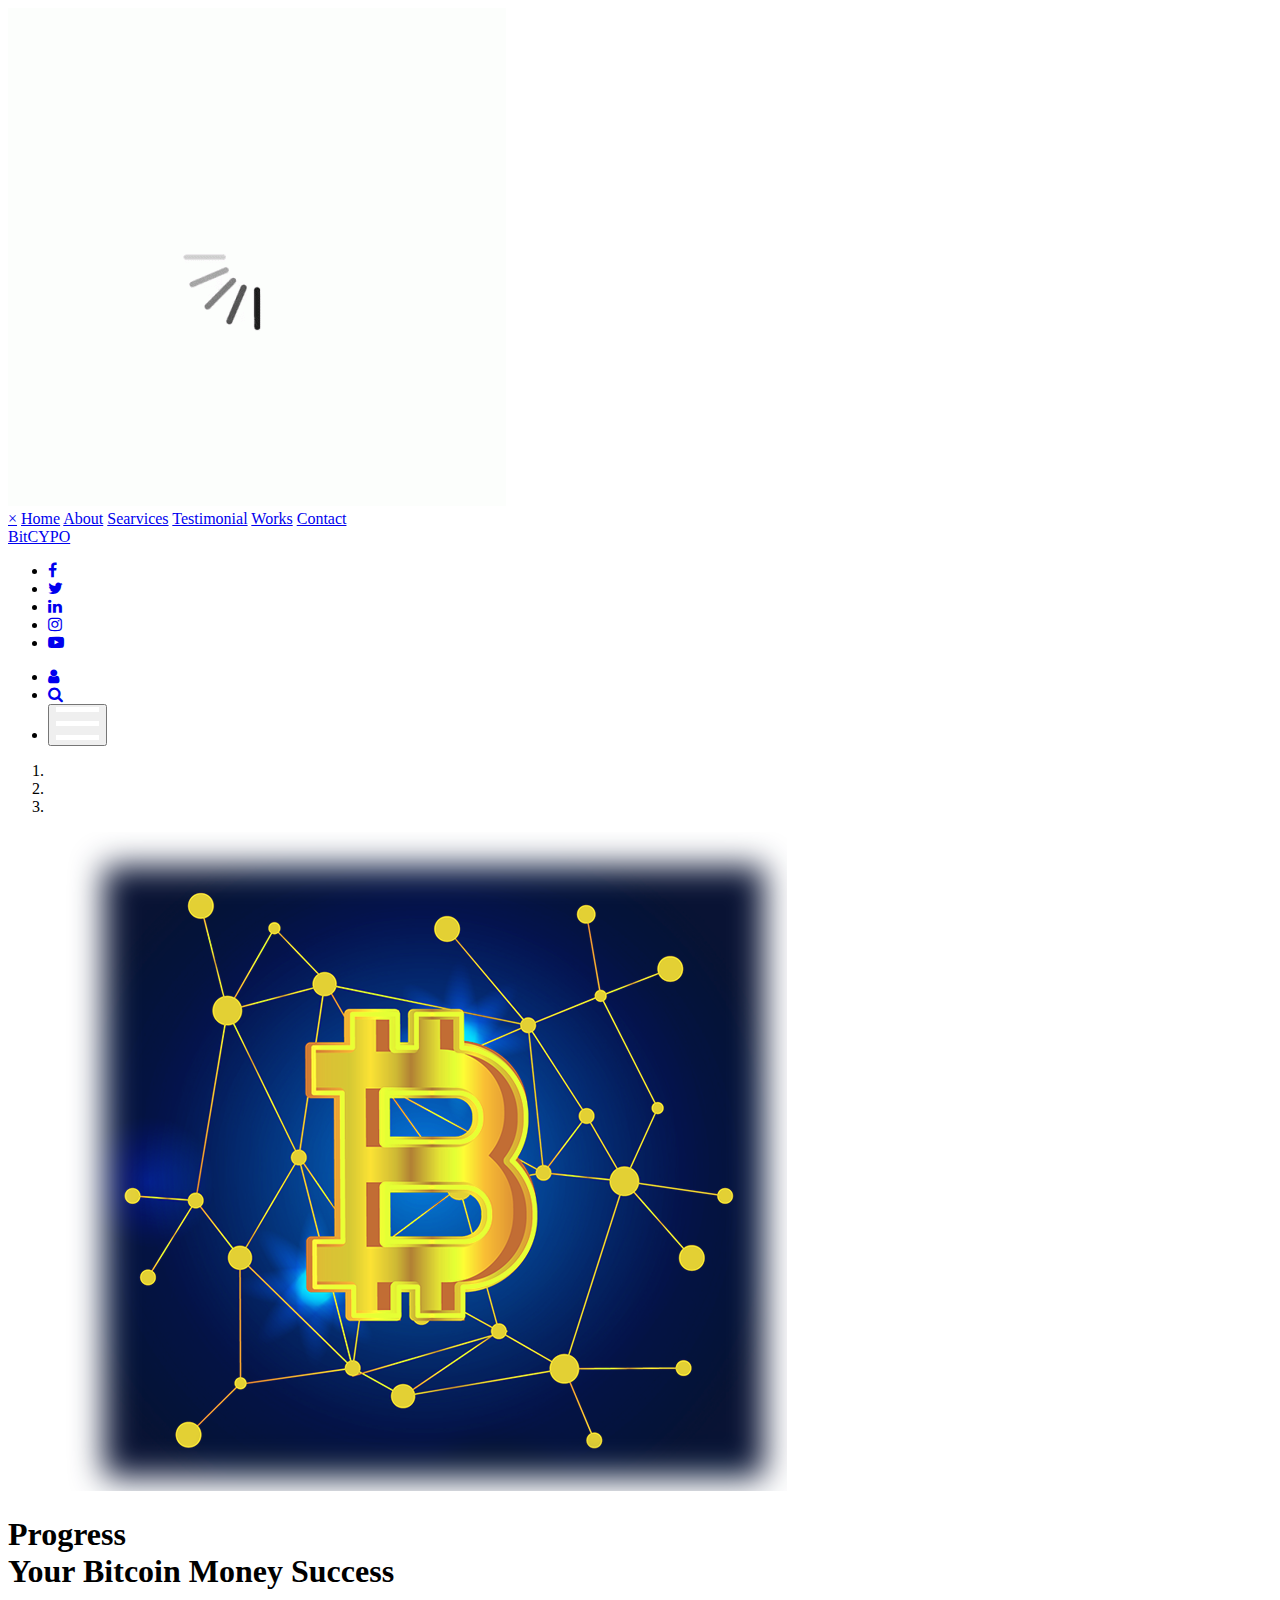
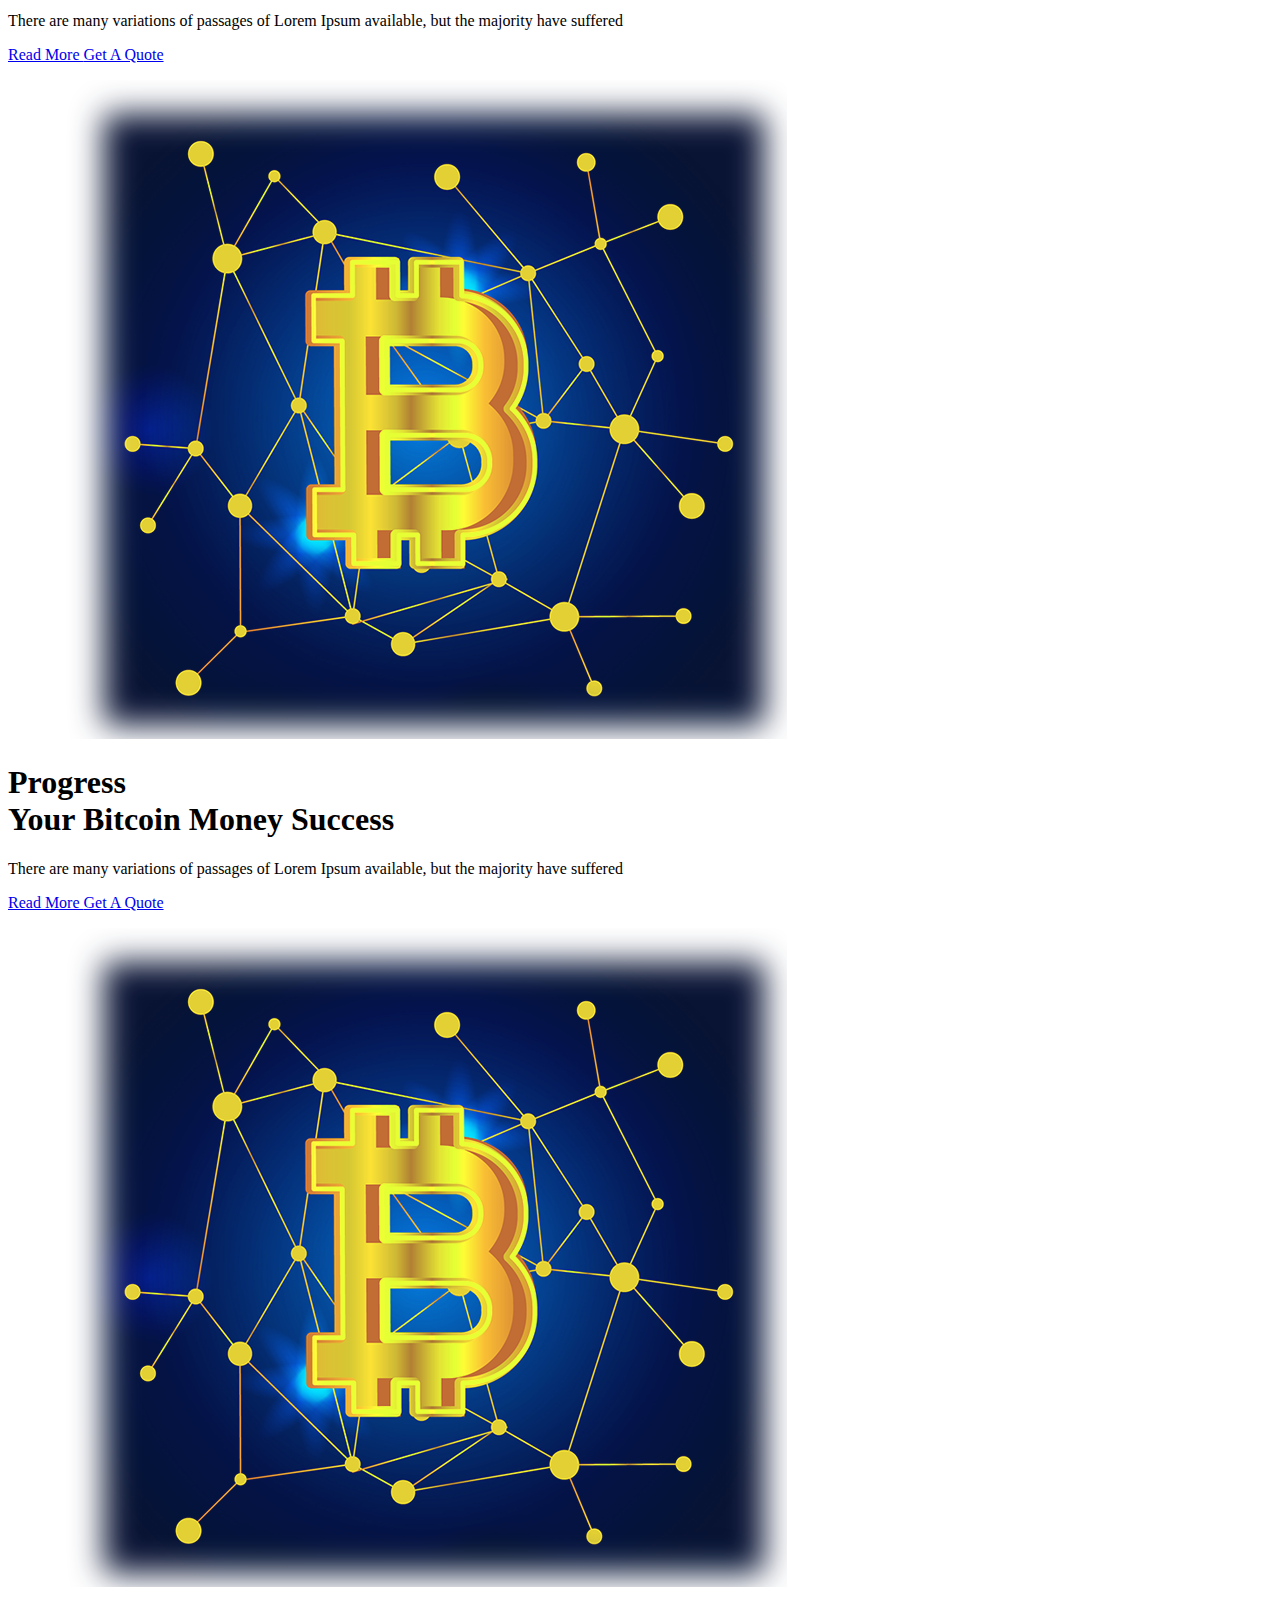
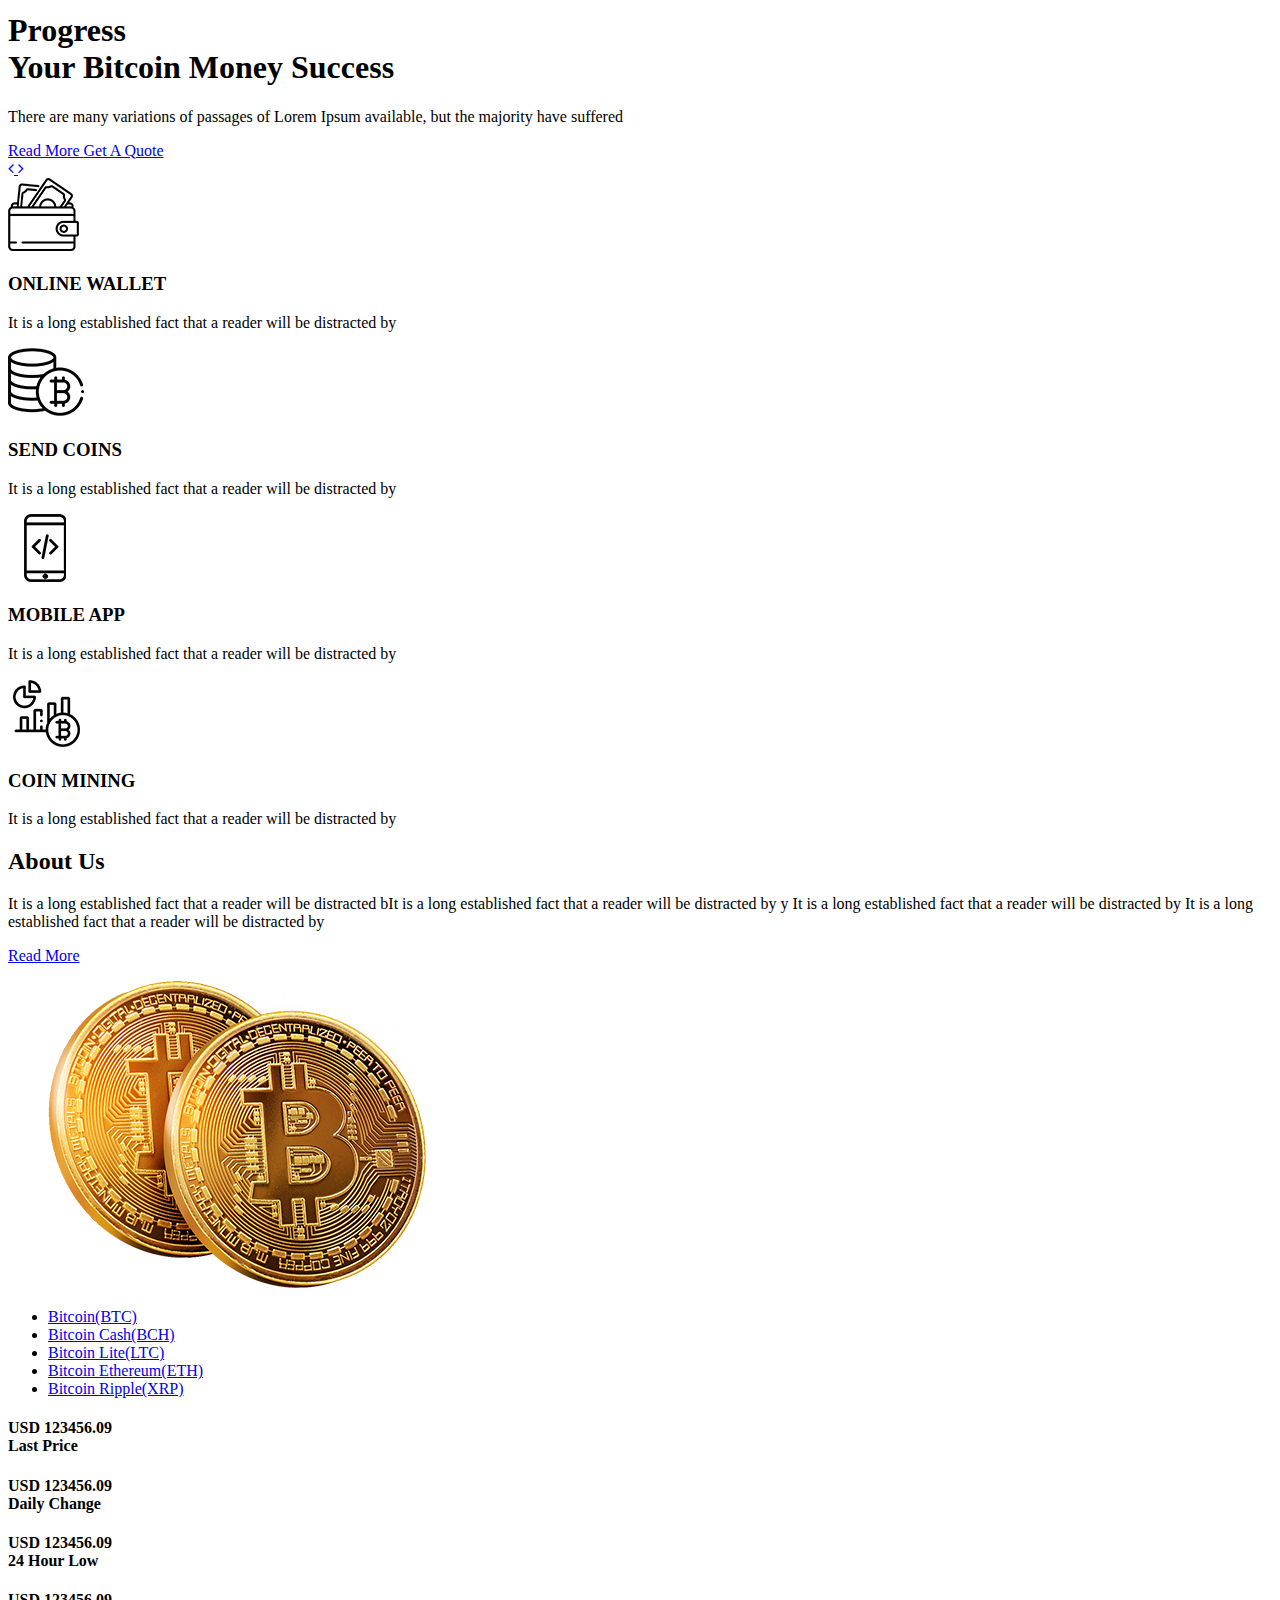
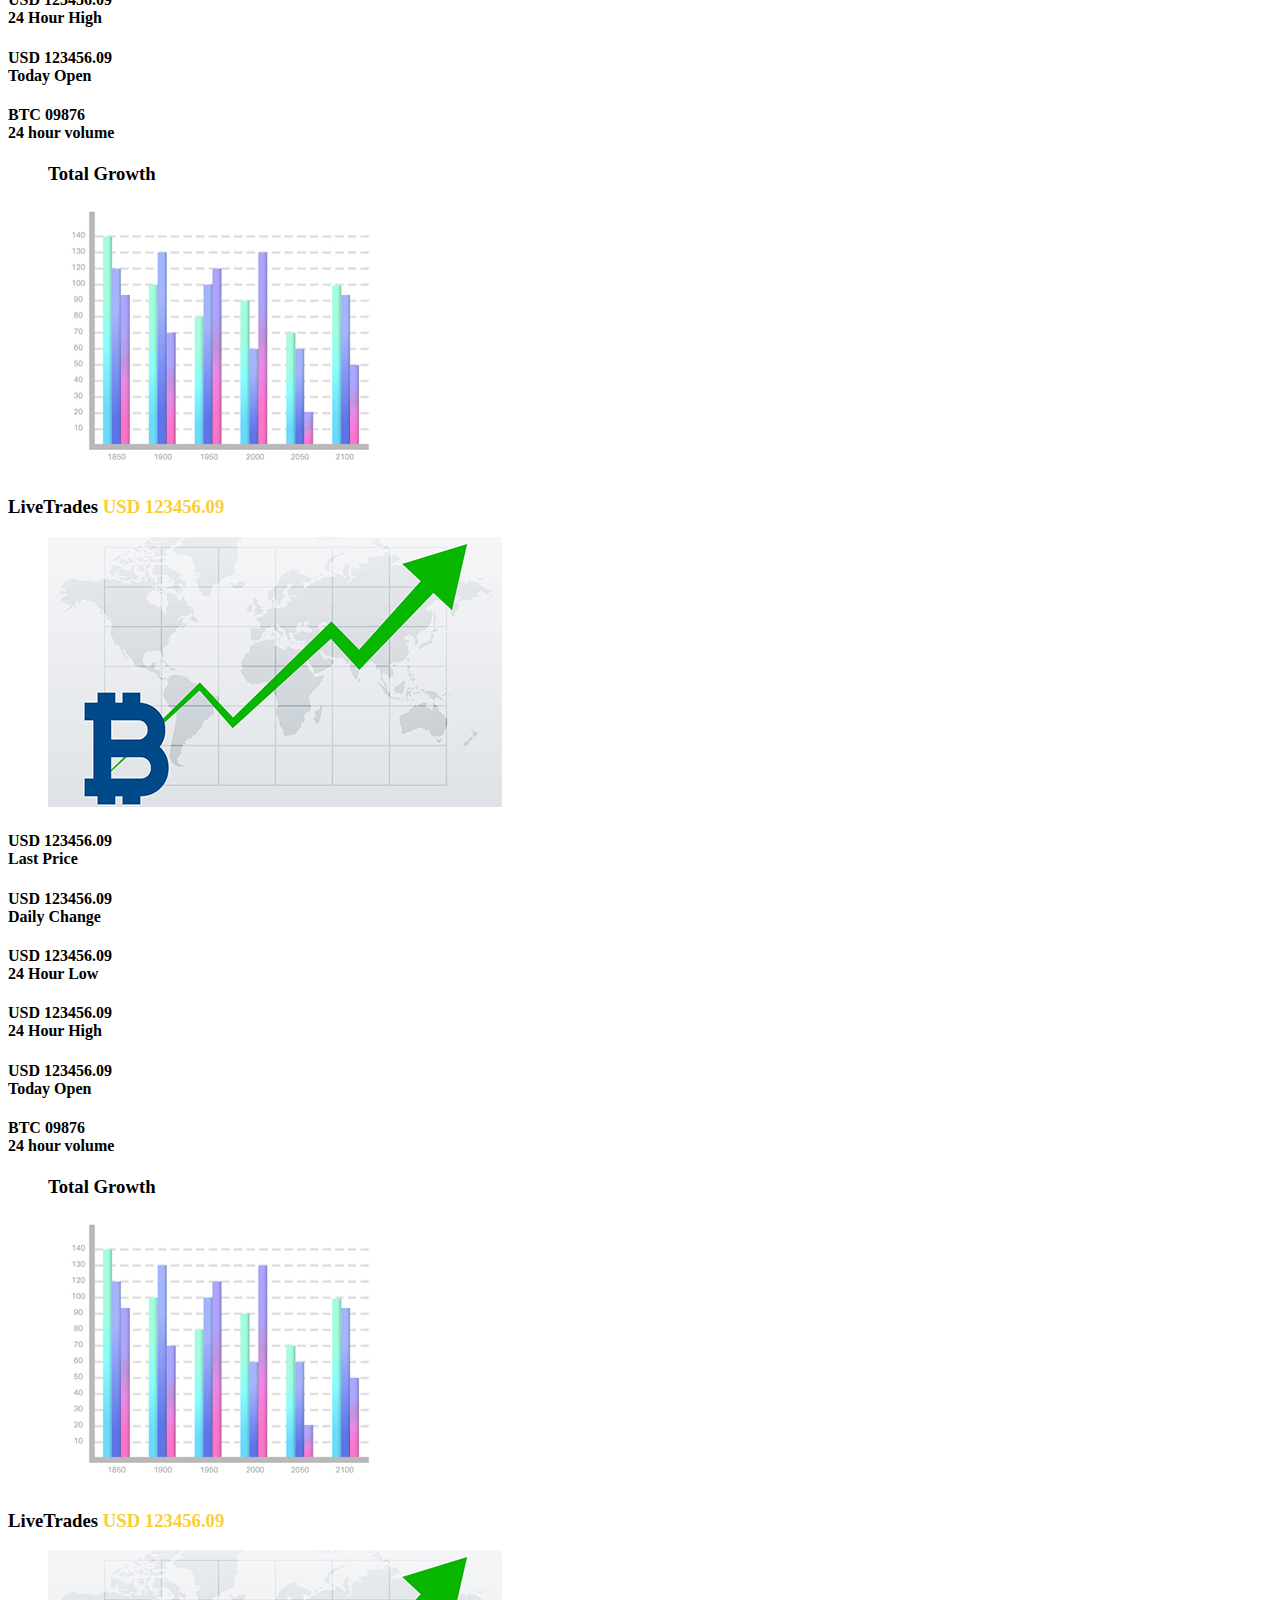
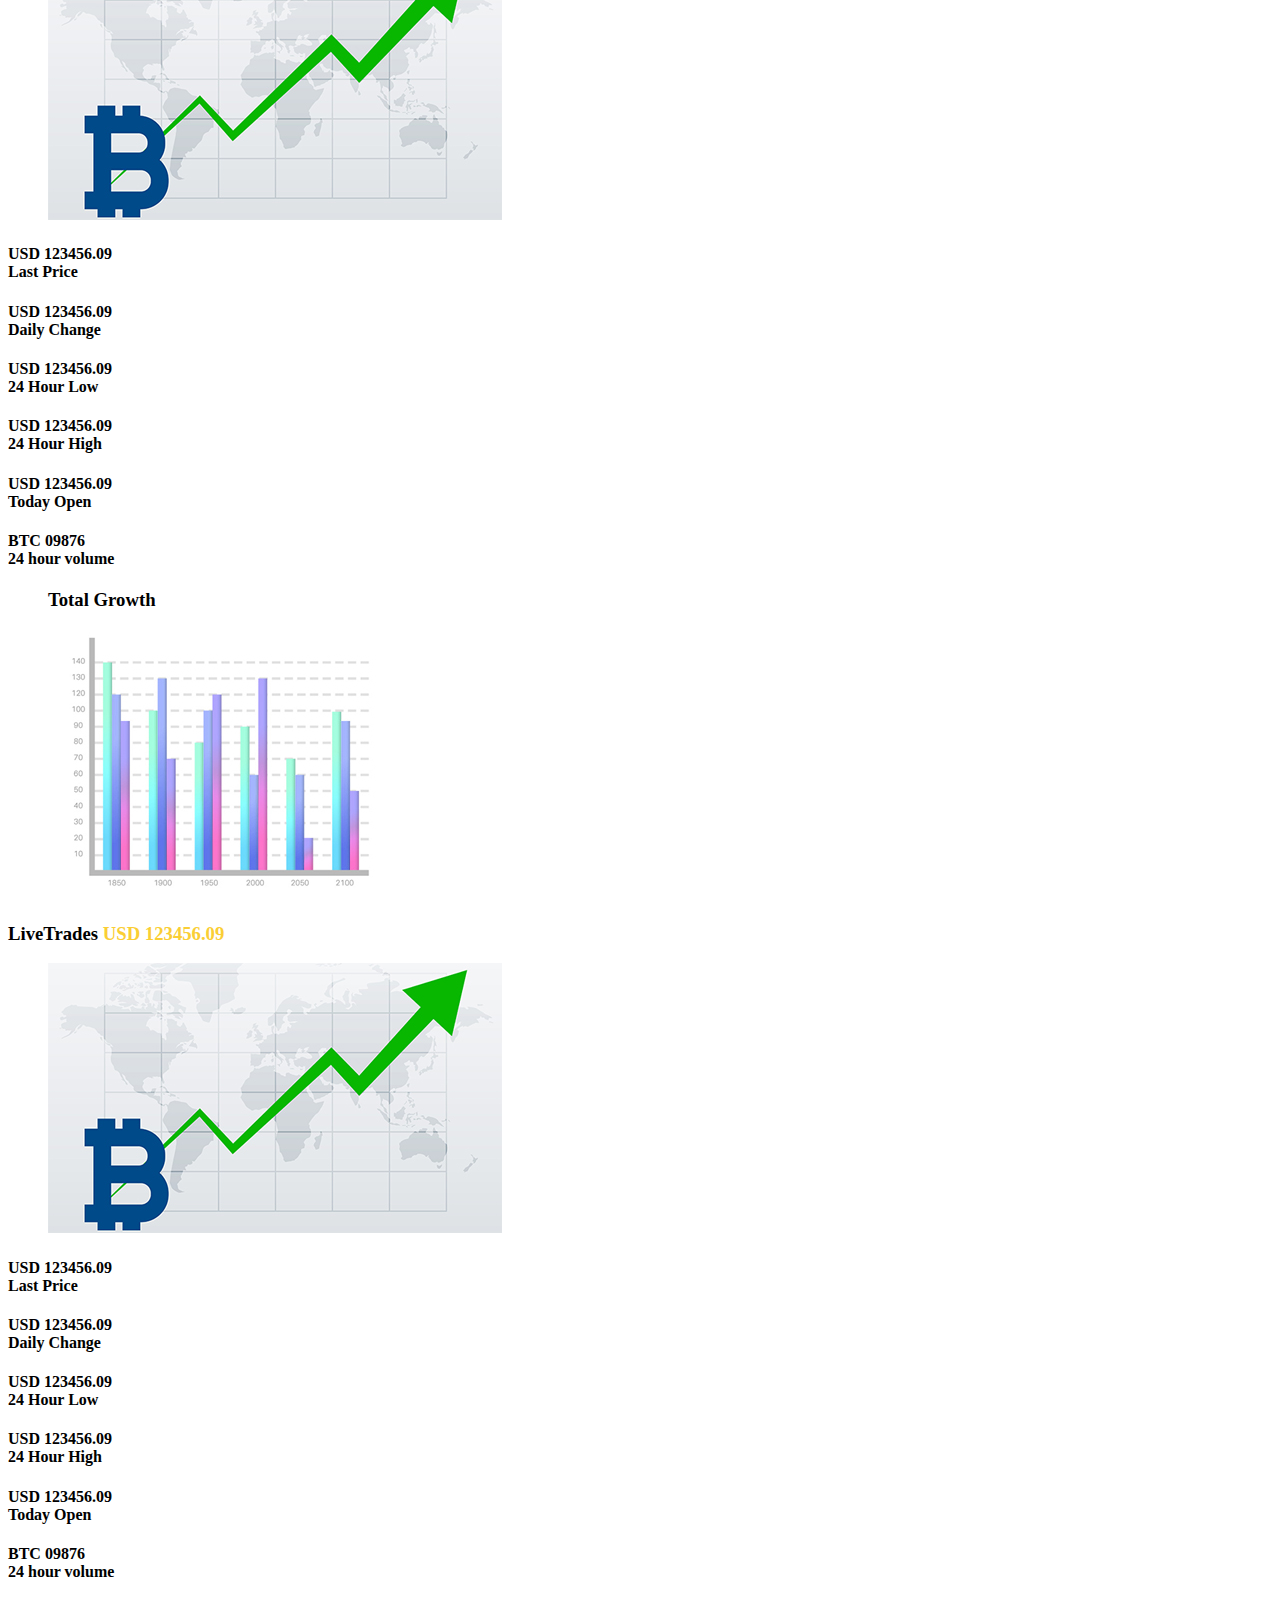
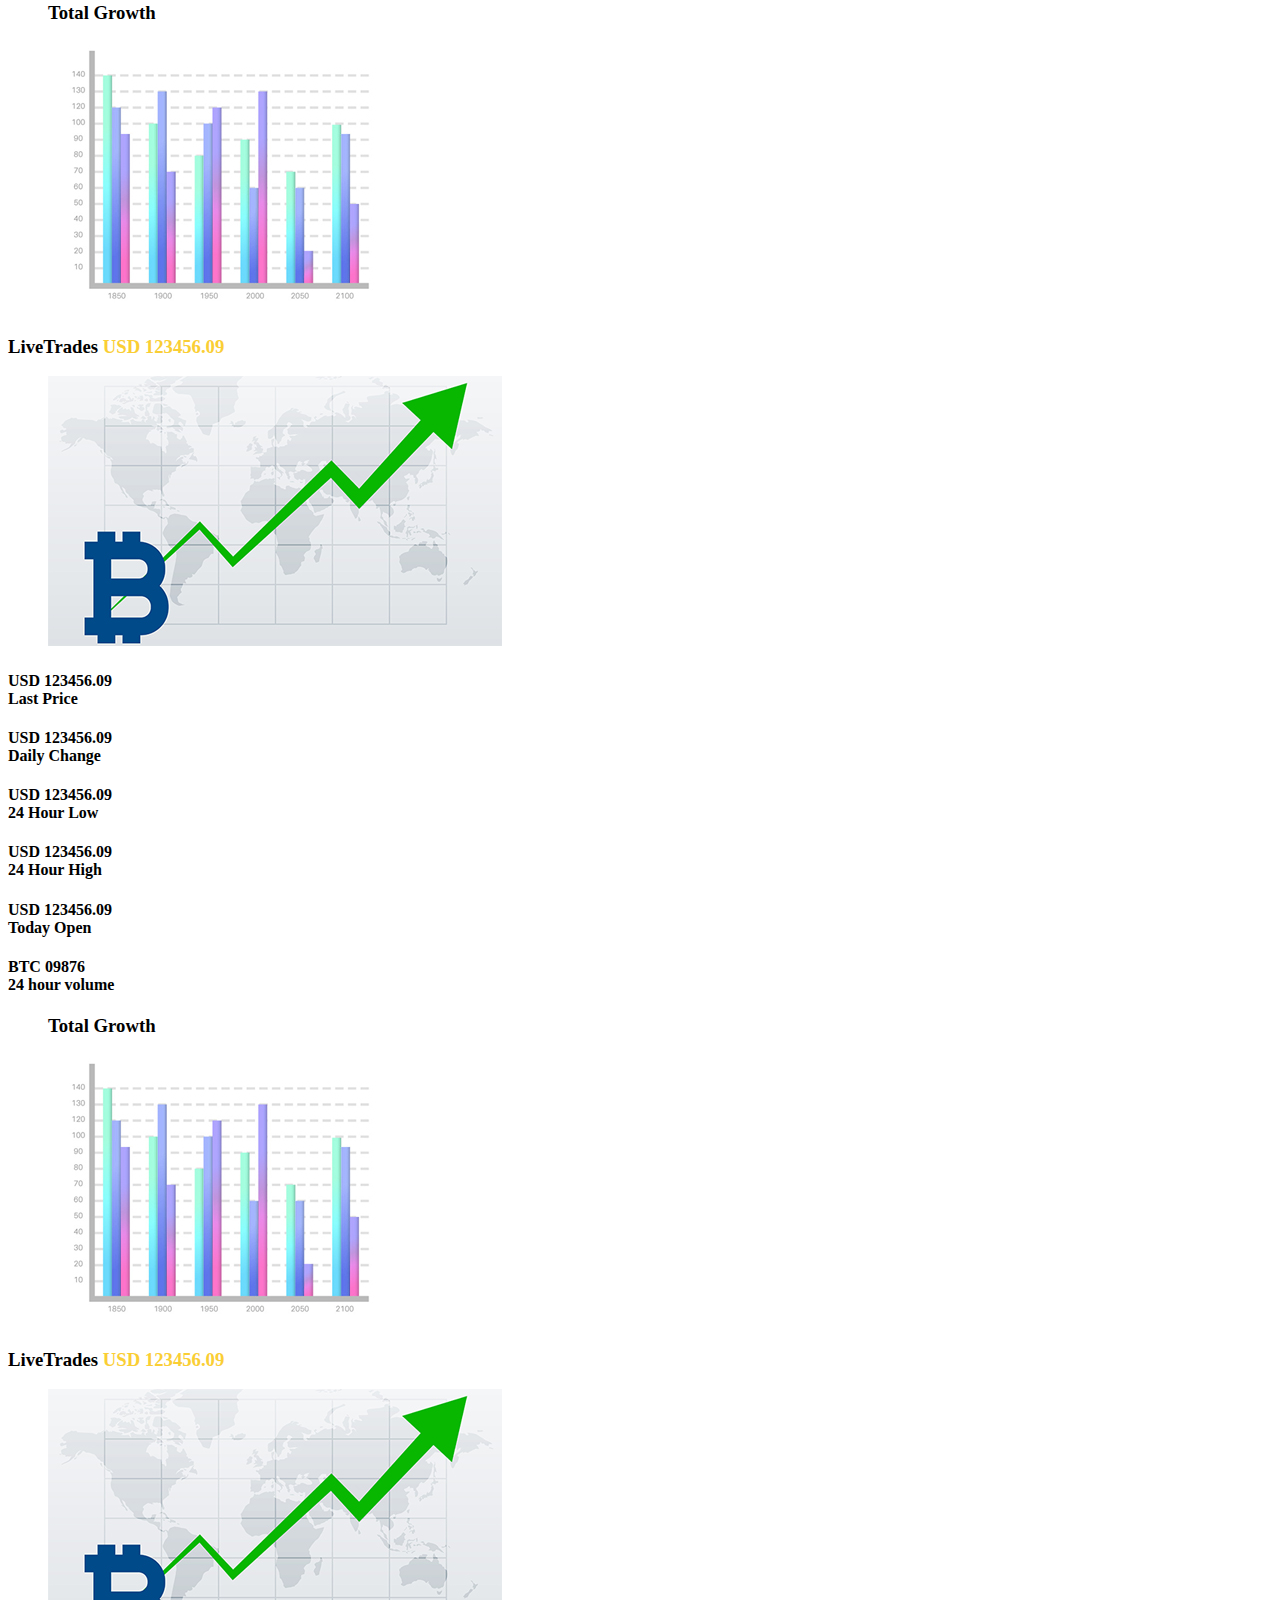
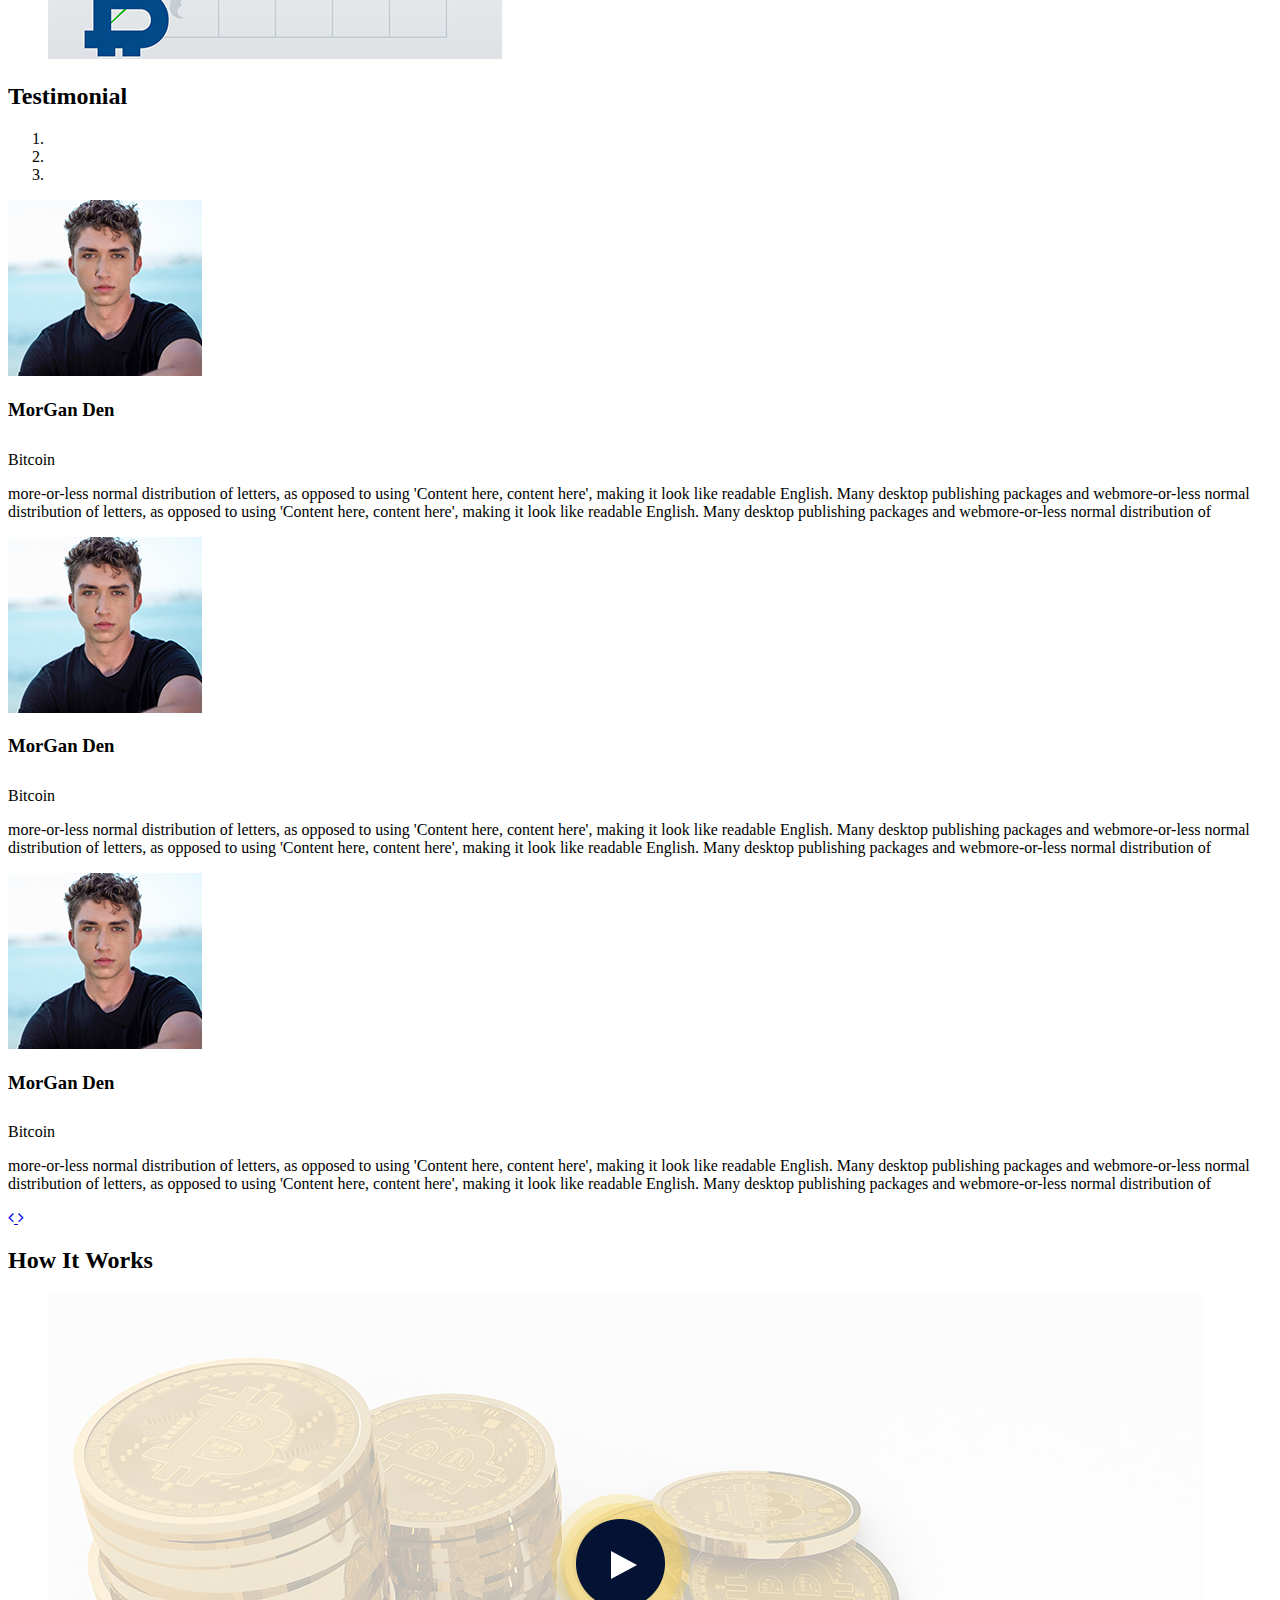
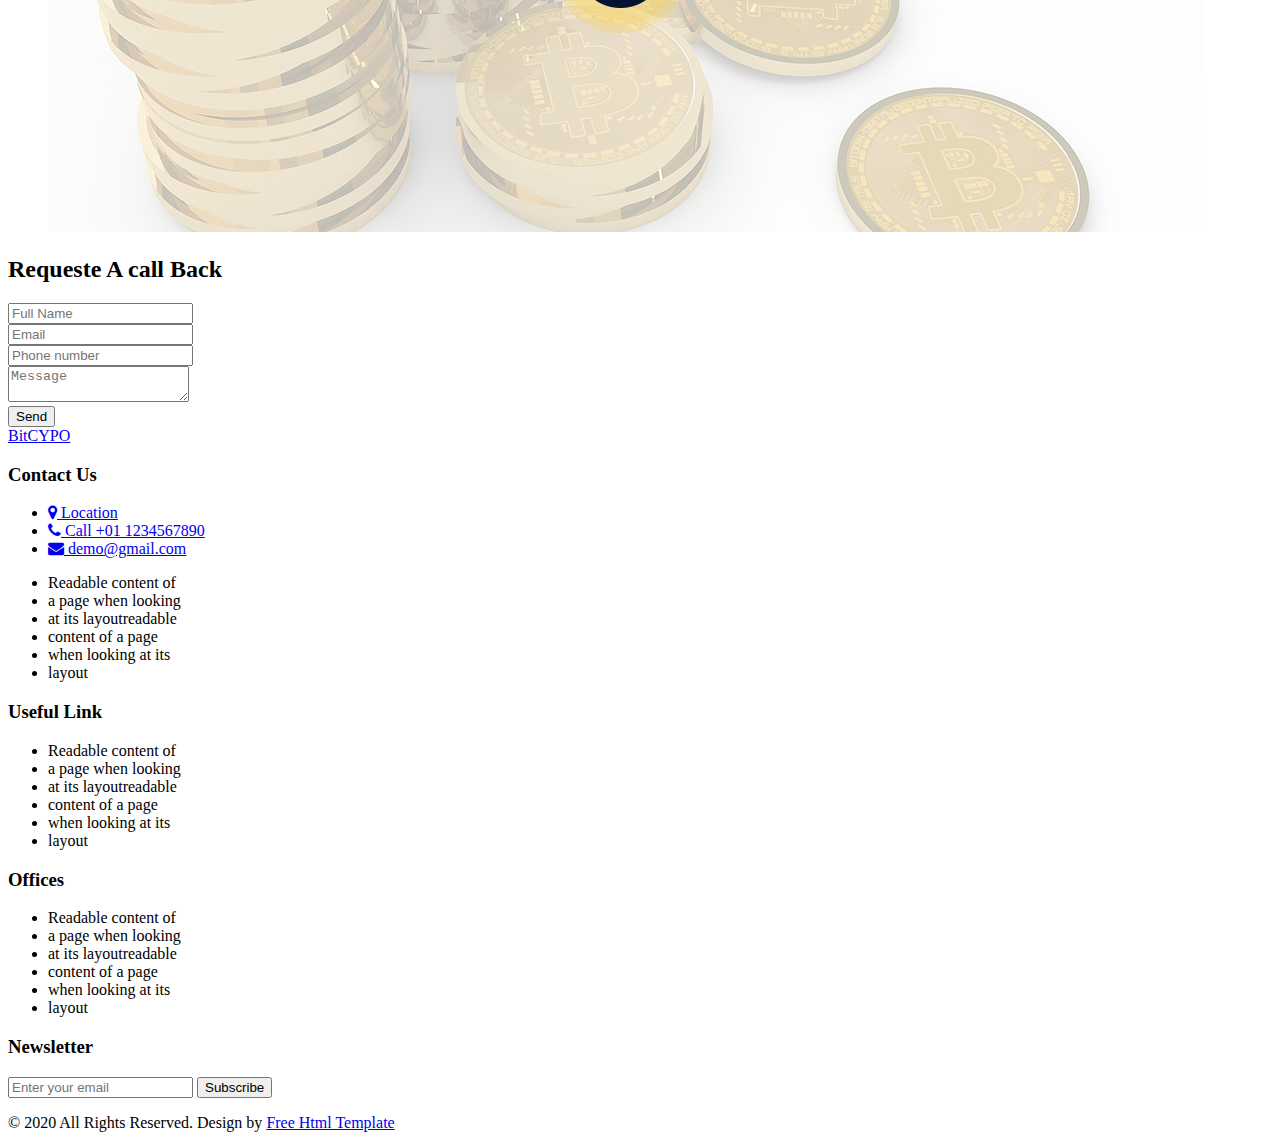
<file: src/main/resources/templates/index.html>
<!DOCTYPE html>
<html xmlns:th="http://www.thymeleaf.org">
<head>
    <!-- basic -->
    <meta charset="utf-8">
    <meta http-equiv="X-UA-Compatible" content="IE=edge">
    <!-- mobile metas -->
    <meta name="viewport" content="width=device-width, initial-scale=1">
    <meta name="viewport" content="initial-scale=1, maximum-scale=1">
    <!-- site metas -->
    <title>bitcypo</title>
    <meta name="keywords" content="">
    <meta name="description" content="">
    <meta name="author" content="">
    <!-- bootstrap css -->
    <!--<link rel="stylesheet" href="../static/css/bootstrap.min.css"> -->
    <link th:href="@{/css/bootstrap.min.css}" rel="stylesheet" />
    <!-- style css -->
<!--    <link rel="stylesheet" href="../static/css/style.css">-->
    <link th:href="@{/css/style.css}" rel="stylesheet" />
    <!-- responsive-->
<!--    <link rel="stylesheet" href="../static/css/responsive.css">-->
    <link th:href="@{/css/responsive.css}" rel="stylesheet" />

    <link th:href="@{/css/font-awesome.min.css}" rel="stylesheet" />
    <link th:href="@{/css/owl.carousel.min.css}" rel="stylesheet" />
    <!-- awesome fontfamily -->
    <link rel="stylesheet" href="https://cdnjs.cloudflare.com/ajax/libs/font-awesome/4.7.0/css/font-awesome.min.css">
    <!--[if lt IE 9]>
      <script src="https://oss.maxcdn.com/html5shiv/3.7.3/html5shiv.min.js"></script>
      <script src="https://oss.maxcdn.com/respond/1.4.2/respond.min.js"></script><![endif]-->
</head>
<!-- body -->

<body class="main-layout">
    <!-- loader  -->
    <div class="loader_bg">
        <div class="loader"><img src="../static/images/loading.gif" alt="" /></div>
    </div>
    <!-- end loader -->
    <div id="mySidepanel" class="sidepanel">
        <a href="javascript:void(0)" class="closebtn" onclick="closeNav()">×</a>
        <a class="active" href="index.html">Home</a>
        <a href="about.html">About</a>
        <a href="searvices.html">Searvices</a>
        <a href="testimonial.html">Testimonial</a>
        <a href="works.html">Works</a>
        <a href="contact.html">Contact</a>
    </div>
    <!-- header -->
    <header>
        <!-- header inner -->
        <div class="head-top">
            <div class="container-fluid">
                <div class="row d_flex">
                    <div class="col-sm-3">
                        <div class="logo">
                            <a href="index.html">BitCYPO</a>
                        </div>
                    </div>
                    <div class="col-sm-5">
                        <ul class="social_icon text_align_right d_none">
                            <li> <a href="Javascript:void(0)"><i class="fa fa-facebook-f"></i></a></li>
                            <li> <a href="Javascript:void(0)"><i class="fa fa-twitter"></i></a></li>
                            <li> <a href="Javascript:void(0)"><i class="fa fa-linkedin" aria-hidden="true"></i></a></li>
                            <li> <a href="Javascript:void(0)"><i class="fa fa-instagram" aria-hidden="true"></i></a></li>
                            <li> <a href="Javascript:void(0)"><i class="fa fa-youtube-play" aria-hidden="true"></i></a></li>
                        </ul>
                    </div>
                    <div class="col-sm-4">
                        <ul class="email text_align_right">
                            <li class="d_none"><a href="Javascript:void(0)"><i class="fa fa-user" aria-hidden="true"></i></a></li>
                            <li class="d_none"> <a href="Javascript:void(0)"><i class="fa fa-search" style="cursor: pointer;" aria-hidden="true"></i></a> </li>
                            <li>
                                <button class="openbtn" onclick="openNav()"><img src="../static/images/menu_btn.png"></button>
                            </li>
                        </ul>
                    </div>
                </div>
            </div>
        </div>
    </header>
    <!-- end header -->
    <!-- start slider section -->
    <div id="top_section" class=" banner_main">
        <div class="container-fluid">
            <div class="row">
                <div class="col-md-12">
                    <div id="myCarousel" class="carousel slide" data-ride="carousel">
                        <ol class="carousel-indicators">
                            <li data-target="#myCarousel" data-slide-to="0" class="active"></li>
                            <li data-target="#myCarousel" data-slide-to="1"></li>
                            <li data-target="#myCarousel" data-slide-to="2"></li>
                        </ol>
                        <div class="carousel-inner">
                            <div class="carousel-item active">
                                <div class="container-fluid">
                                    <div class="carousel-caption relative">
                                        <div class="row d_flex">
                                            <div class="col-md-6">
                                                <div class="con_img">
                                                    <figure><img class="img_responsive" src="../static/images/top_img.png" alt="#" /></figure>
                                                </div>
                                            </div>
                                            <div class="col-md-6">
                                                <div class="bluid">
                                                    <h1>Progress<br> Your Bitcoin Money Success</h1>
                                                    <p>There are many variations of passages of Lorem Ipsum available, but the majority have suffered
                                                    </p>
                                                    <a class="read_more" href="Javascript:void(0)">Read More </a><a class="read_more" href="Javascript:void(0)">Get A Quote </a>
                                                </div>
                                            </div>
                                        </div>
                                    </div>
                                </div>
                            </div>
                            <div class="carousel-item">
                                <div class="container-fluid">
                                    <div class="carousel-caption relative">
                                        <div class="row d_flex">
                                            <div class="col-md-6">
                                                <div class="con_img">
                                                    <figure><img class="img_responsive" src="../static/images/top_img.png" alt="#" /></figure>
                                                </div>
                                            </div>
                                            <div class="col-md-6">
                                                <div class="bluid">
                                                    <h1>Progress <br> Your Bitcoin Money Success</h1>
                                                    <p>There are many variations of passages of Lorem Ipsum available, but the majority have suffered
                                                    </p>
                                                    <a class="read_more" href="Javascript:void(0)">Read More </a><a class="read_more" href="Javascript:void(0)">Get A Quote </a>
                                                </div>
                                            </div>
                                        </div>
                                    </div>
                                </div>
                            </div>
                            <div class="carousel-item">
                                <div class="container-fluid">
                                    <div class="carousel-caption relative">
                                        <div class="row d_flex">
                                            <div class="col-md-6">
                                                <div class="con_img">
                                                    <figure><img class="img_responsive" src="../static/images/top_img.png" alt="#" /></figure>
                                                </div>
                                            </div>
                                            <div class="col-md-6">
                                                <div class="bluid">
                                                    <h1>Progress <br> Your Bitcoin Money Success</h1>
                                                    <p>There are many variations of passages of Lorem Ipsum available, but the majority have suffered
                                                    </p>
                                                    <a class="read_more" href="Javascript:void(0)">Read More </a><a class="read_more" href="Javascript:void(0)">Get A Quote </a>
                                                </div>
                                            </div>
                                        </div>
                                    </div>
                                </div>
                            </div>
                        </div>
                        <a class="carousel-control-prev" href="#myCarousel" role="button" data-slide="prev">
                            <i class="fa fa-angle-left" aria-hidden="true"></i>
                            <span class="sr-only">Previous</span>
                        </a>
                        <a class="carousel-control-next" href="#myCarousel" role="button" data-slide="next">
                            <i class="fa fa-angle-right" aria-hidden="true"></i>
                            <span class="sr-only">Next</span>
                        </a>
                    </div>
                </div>
            </div>
        </div>
    </div>
    <!-- end slider section -->
    <!-- wallet -->
    <div class="wallet">
        <div class="container-fluid">
            <div class="row">
                <div class="col-lg-3 col-sm-6">
                    <div id="wa_hover" class="wallet_box text_align_center">
                        <i><img src="../static/images/wa1.svg" alt="#"/></i>
                        <h3>ONLINE WALLET</h3>
                        <p>It is a long established fact that a reader will be distracted by </p>
                    </div>
                </div>
                <div class="col-lg-3 col-sm-6">
                    <div id="wa_hover" class="wallet_box text_align_center">
                        <i><img src="../static/images/wa2.svg" alt="#"/></i>
                        <h3>SEND COINS</h3>
                        <p>It is a long established fact that a reader will be distracted by </p>
                    </div>
                </div>
                <div class="col-lg-3 col-sm-6">
                    <div id="wa_hover" class="wallet_box text_align_center">
                        <i><img src="../static/images/wa3.svg" alt="#"/></i>
                        <h3>MOBILE APP </h3>
                        <p>It is a long established fact that a reader will be distracted by </p>
                    </div>
                </div>
                <div class="col-lg-3 col-sm-6">
                    <div id="wa_hover" class="wallet_box text_align_center">
                        <i><img src="../static/images/wa4.svg" alt="#"/></i>
                        <h3>COIN MINING</h3>
                        <p>It is a long established fact that a reader will be distracted by </p>
                    </div>
                </div>
            </div>
        </div>
    </div>
    <!-- end wallet -->
    <!-- about -->
    <div id="about" class="about">
        <div class="container">
            <div class="row">
                <div class="col-md-12">
                    <div class="about_border">
                        <div class="row">
                            <div class="col-md-6">
                                <div class="titlepage text_align_left">
                                    <h2>About Us</h2>
                                </div>
                                <div class="about_text">
                                    <p>It is a long established fact that a reader will be distracted bIt is a long established fact that a reader will be distracted by y It is a long established fact that a reader will be distracted by It is a long established fact that a reader will be distracted by </p>
                                    <a class="read_more" href="about.html">Read More</a>
                                </div>
                            </div>
                            <div class="col-md-6">
                                <div class="about_img">
                                    <figure><img class="img_responsive" src="../static/images/about2.png" alt="#" /></figure>
                                </div>
                            </div>
                        </div>
                    </div>
                </div>
            </div>
        </div>
    </div>
    <!-- end about -->
    <!-- graf -->
    <div class="graf">
        <div class="container">
            <div class="row">
                <div class="col-md-12">
                    <ul class="nav nav-tabs md-tabs graf_tab" id="myTabMD" role="tablist">
                        <li>
                            <a class="nav-link active" id="home-tab-md" data-toggle="tab" href="#tab1" role="tab" aria-controls="home-md" aria-selected="true">Bitcoin(BTC)</a>
                        </li>
                        <li>
                            <a class="nav-link" id="profile-tab-md" data-toggle="tab" href="#tab2" role="tab" aria-controls="profile-md" aria-selected="false">Bitcoin Cash(BCH)</a>
                        </li>
                        <li>
                            <a class="nav-link" id="contact-tab-md" data-toggle="tab" href="#tab3" role="tab" aria-controls="contact-md" aria-selected="false">Bitcoin Lite(LTC)</a>
                        </li>
                        <li>
                            <a class="nav-link" id="contact-tab-md" data-toggle="tab" href="#tab4" role="tab" aria-controls="contact-md" aria-selected="false">Bitcoin Ethereum(ETH)</a>
                        </li>
                        <li>
                            <a class="nav-link" id="contact-tab-md" data-toggle="tab" href="#tab5" role="tab" aria-controls="contact-md" aria-selected="false">Bitcoin Ripple(XRP)</a>
                        </li>
                    </ul>
                    <div class="tab-content card  graf_content" id="myTabContentMD">
                        <div class="tab-pane fade show active padi" id="tab1" role="tabpanel" aria-labelledby="home-tab-md">
                            <div class="row">
                                <div class="col-md-2 col-sm-4">
                                    <div class="usd text_align_center">
                                        <h4><span>USD</span> 123456.09 <br> Last Price </h4>
                                    </div>
                                </div>
                                <div class="col-md-2 col-sm-4">
                                    <div class="usd text_align_center">
                                        <h4>USD 123456.09 <br> Daily Change </h4>
                                    </div>
                                </div>
                                <div class="col-md-2 col-sm-4">
                                    <div class="usd text_align_center">
                                        <h4>USD 123456.09 <br> 24 Hour Low </h4>
                                    </div>
                                </div>
                                <div class="col-md-2 col-sm-4">
                                    <div class="usd text_align_center">
                                        <h4>USD 123456.09 <br> 24 Hour High </h4>
                                    </div>
                                </div>
                                <div class="col-md-2 col-sm-4">
                                    <div class="usd text_align_center">
                                        <h4>USD 123456.09 <br> Today Open </h4>
                                    </div>
                                </div>
                                <div class="col-md-2 col-sm-4">
                                    <div class="usd text_align_center">
                                        <h4>BTC 09876 <br> 24 hour volume </h4>
                                    </div>
                                </div>
                            </div>
                            <div class="graf_bootom">
                                <div class="row">
                                    <div class="col-md-6">
                                        <div class="growth text_align_center">
                                            <figure>
                                                <h3 class="h3tota">Total Growth</h3>
                                                <img class="img_responsive" src="../static/images/graf1.jpg" alt="#" />
                                            </figure>
                                        </div>
                                    </div>
                                    <div class="col-md-6">
                                        <div class="growth text_align_center">
                                            <h3>LiveTrades <span style="color: #face34;" class="pa_ri">USD 123456.09</span></h3>
                                            <figure><img class="img_responsive" src="../static/images/graf2.jpg" alt="#" /></figure>
                                        </div>
                                    </div>
                                </div>
                            </div>
                        </div>
                        <div class="tab-pane fade padi" id="tab2" role="tabpanel" aria-labelledby="profile-tab-md">
                            <div class="row">
                                <div class="col-md-2">
                                    <div class="usd text_align_center">
                                        <h4><span>USD</span> 123456.09 <br> Last Price </h4>
                                    </div>
                                </div>
                                <div class="col-md-2">
                                    <div class="usd text_align_center">
                                        <h4>USD 123456.09 <br> Daily Change </h4>
                                    </div>
                                </div>
                                <div class="col-md-2">
                                    <div class="usd text_align_center">
                                        <h4>USD 123456.09 <br> 24 Hour Low </h4>
                                    </div>
                                </div>
                                <div class="col-md-2">
                                    <div class="usd text_align_center">
                                        <h4>USD 123456.09 <br> 24 Hour High </h4>
                                    </div>
                                </div>
                                <div class="col-md-2">
                                    <div class="usd text_align_center">
                                        <h4>USD 123456.09 <br> Today Open </h4>
                                    </div>
                                </div>
                                <div class="col-md-2">
                                    <div class="usd text_align_center">
                                        <h4>BTC 09876 <br> 24 hour volume </h4>
                                    </div>
                                </div>
                            </div>
                            <div class="graf_bootom">
                                <div class="row">
                                    <div class="col-md-6">
                                        <div class="growth text_align_center">
                                            <figure>
                                                <h3 class="h3tota">Total Growth</h3>
                                                <img class="img_responsive" src="../static/images/graf1.jpg" alt="#" />
                                            </figure>
                                        </div>
                                    </div>
                                    <div class="col-md-6">
                                        <div class="growth text_align_center">
                                            <h3>LiveTrades <span style="color: #face34;" class="pa_ri">USD 123456.09</span></h3>
                                            <figure><img class="img_responsive" src="../static/images/graf2.jpg" alt="#" /></figure>
                                        </div>
                                    </div>
                                </div>
                            </div>
                        </div>
                        <div class="tab-pane fade padi" id="tab3" role="tabpanel" aria-labelledby="contact-tab-md">
                            <div class="row">
                                <div class="col-md-2">
                                    <div class="usd text_align_center">
                                        <h4><span>USD</span> 123456.09 <br> Last Price </h4>
                                    </div>
                                </div>
                                <div class="col-md-2">
                                    <div class="usd text_align_center">
                                        <h4>USD 123456.09 <br> Daily Change </h4>
                                    </div>
                                </div>
                                <div class="col-md-2">
                                    <div class="usd text_align_center">
                                        <h4>USD 123456.09 <br> 24 Hour Low </h4>
                                    </div>
                                </div>
                                <div class="col-md-2">
                                    <div class="usd text_align_center">
                                        <h4>USD 123456.09 <br> 24 Hour High </h4>
                                    </div>
                                </div>
                                <div class="col-md-2">
                                    <div class="usd text_align_center">
                                        <h4>USD 123456.09 <br> Today Open </h4>
                                    </div>
                                </div>
                                <div class="col-md-2">
                                    <div class="usd text_align_center">
                                        <h4>BTC 09876 <br> 24 hour volume </h4>
                                    </div>
                                </div>
                            </div>
                            <div class="graf_bootom">
                                <div class="row">
                                    <div class="col-md-6">
                                        <div class="growth text_align_center">
                                            <figure>
                                                <h3 class="h3tota">Total Growth</h3>
                                                <img class="img_responsive" src="../static/images/graf1.jpg" alt="#" />
                                            </figure>
                                        </div>
                                    </div>
                                    <div class="col-md-6">
                                        <div class="growth text_align_center">
                                            <h3>LiveTrades <span style="color: #face34;" class="pa_ri">USD 123456.09</span></h3>
                                            <figure><img class="img_responsive" src="../static/images/graf2.jpg" alt="#" /></figure>
                                        </div>
                                    </div>
                                </div>
                            </div>
                        </div>
                        <div class="tab-pane fade padi" id="tab4" role="tabpanel" aria-labelledby="contact-tab-md">
                            <div class="row">
                                <div class="col-md-2">
                                    <div class="usd text_align_center">
                                        <h4><span>USD</span> 123456.09 <br> Last Price </h4>
                                    </div>
                                </div>
                                <div class="col-md-2">
                                    <div class="usd text_align_center">
                                        <h4>USD 123456.09 <br> Daily Change </h4>
                                    </div>
                                </div>
                                <div class="col-md-2">
                                    <div class="usd text_align_center">
                                        <h4>USD 123456.09 <br> 24 Hour Low </h4>
                                    </div>
                                </div>
                                <div class="col-md-2">
                                    <div class="usd text_align_center">
                                        <h4>USD 123456.09 <br> 24 Hour High </h4>
                                    </div>
                                </div>
                                <div class="col-md-2">
                                    <div class="usd text_align_center">
                                        <h4>USD 123456.09 <br> Today Open </h4>
                                    </div>
                                </div>
                                <div class="col-md-2">
                                    <div class="usd text_align_center">
                                        <h4>BTC 09876 <br> 24 hour volume </h4>
                                    </div>
                                </div>
                            </div>
                            <div class="graf_bootom">
                                <div class="row">
                                    <div class="col-md-6">
                                        <div class="growth text_align_center">
                                            <figure>
                                                <h3 class="h3tota">Total Growth</h3>
                                                <img class="img_responsive" src="../static/images/graf1.jpg" alt="#" />
                                            </figure>
                                        </div>
                                    </div>
                                    <div class="col-md-6">
                                        <div class="growth text_align_center">
                                            <h3>LiveTrades <span style="color: #face34;" class="pa_ri">USD 123456.09</span></h3>
                                            <figure><img class="img_responsive" src="../static/images/graf2.jpg" alt="#" /></figure>
                                        </div>
                                    </div>
                                </div>
                            </div>
                        </div>
                        <div class="tab-pane fade padi" id="tab5" role="tabpanel" aria-labelledby="contact-tab-md">
                            <div class="row">
                                <div class="col-md-2">
                                    <div class="usd text_align_center">
                                        <h4><span>USD</span> 123456.09 <br> Last Price </h4>
                                    </div>
                                </div>
                                <div class="col-md-2">
                                    <div class="usd text_align_center">
                                        <h4>USD 123456.09 <br> Daily Change </h4>
                                    </div>
                                </div>
                                <div class="col-md-2">
                                    <div class="usd text_align_center">
                                        <h4>USD 123456.09 <br> 24 Hour Low </h4>
                                    </div>
                                </div>
                                <div class="col-md-2">
                                    <div class="usd text_align_center">
                                        <h4>USD 123456.09 <br> 24 Hour High </h4>
                                    </div>
                                </div>
                                <div class="col-md-2">
                                    <div class="usd text_align_center">
                                        <h4>USD 123456.09 <br> Today Open </h4>
                                    </div>
                                </div>
                                <div class="col-md-2">
                                    <div class="usd text_align_center">
                                        <h4>BTC 09876 <br> 24 hour volume </h4>
                                    </div>
                                </div>
                            </div>
                            <div class="graf_bootom">
                                <div class="row">
                                    <div class="col-md-6">
                                        <div class="growth text_align_center">
                                            <figure>
                                                <h3 class="h3tota">Total Growth</h3>
                                                <img class="img_responsive" src="../static/images/graf1.jpg" alt="#" />
                                            </figure>
                                        </div>
                                    </div>
                                    <div class="col-md-6">
                                        <div class="growth text_align_center">
                                            <h3>LiveTrades <span style="color: #face34;" class="pa_ri">USD 123456.09</span></h3>
                                            <figure><img class="img_responsive" src="../static/images/graf2.jpg" alt="#" /></figure>
                                        </div>
                                    </div>
                                </div>
                            </div>
                        </div>
                    </div>
                </div>
            </div>
        </div>
    </div>
    <!-- end graf -->
    <!-- testimonial -->
    <div class="testimonial">
        <div class="container-fluid">
            <div class="row">
                <div class="col-md-12">
                    <div class="border_testi">
                        <div class="row">
                            <div class="col-md-12">
                                <div class="titlepage text_align_center">
                                    <h2>Testimonial</h2>
                                </div>
                            </div>
                        </div>
                        <div class="row d_flex">
                            <div class="col-md-10 offset-md-1">
                                <div id="testimo" class="carousel slide our_testimonial" data-ride="carousel">
                                    <ol class="carousel-indicators">
                                        <li data-target="#testimo" data-slide-to="0" class="active"></li>
                                        <li data-target="#testimo" data-slide-to="1"></li>
                                        <li data-target="#testimo" data-slide-to="2"></li>
                                    </ol>
                                    <div class="carousel-inner">
                                        <div class="carousel-item active">
                                            <div class="container">
                                                <div class="carousel-caption posi_in">
                                                    <div class="row">
                                                        <div class="col-md-3">
                                                            <div class="testomoniam_text text_align_center">
                                                                <i><img src="../static/images/clint.jpg" alt="#"/></i>
                                                                <h3>MorGan Den</h3>
                                                                <span>Bitcoin</span>
                                                                <img src="../static/images/icon.png" alt="#" />
                                                            </div>
                                                        </div>
                                                        <div class="col-md-9">
                                                            <div class="testomoniam_text text_align_left">
                                                                <p>more-or-less normal distribution of letters, as opposed to using 'Content here, content here', making it look like readable English. Many desktop publishing packages and webmore-or-less normal distribution of letters, as opposed to using 'Content here, content here', making it look like readable English. Many desktop publishing packages and webmore-or-less normal distribution of</p>
                                                            </div>
                                                        </div>
                                                    </div>
                                                </div>
                                            </div>
                                        </div>
                                        <div class="carousel-item">
                                            <div class="container">
                                                <div class="carousel-caption posi_in">
                                                    <div class="row">
                                                        <div class="col-md-3">
                                                            <div class="testomoniam_text text_align_center">
                                                                <i><img src="../static/images/clint.jpg" alt="#"/></i>
                                                                <h3>MorGan Den</h3>
                                                                <span>Bitcoin</span>
                                                                <img src="../static/images/icon.png" alt="#" />
                                                            </div>
                                                        </div>
                                                        <div class="col-md-9">
                                                            <div class="testomoniam_text text_align_left">
                                                                <p>more-or-less normal distribution of letters, as opposed to using 'Content here, content here', making it look like readable English. Many desktop publishing packages and webmore-or-less normal distribution of letters, as opposed to using 'Content here, content here', making it look like readable English. Many desktop publishing packages and webmore-or-less normal distribution of</p>
                                                            </div>
                                                        </div>
                                                    </div>
                                                </div>
                                            </div>
                                        </div>
                                        <div class="carousel-item">
                                            <div class="container">
                                                <div class="carousel-caption posi_in">
                                                    <div class="row">
                                                        <div class="col-md-3">
                                                            <div class="testomoniam_text text_align_center">
                                                                <i><img src="../static/images/clint.jpg" alt="#"/></i>
                                                                <h3>MorGan Den</h3>
                                                                <span>Bitcoin</span>
                                                                <img src="../static/images/icon.png" alt="#" />
                                                            </div>
                                                        </div>
                                                        <div class="col-md-9">
                                                            <div class="testomoniam_text text_align_left">
                                                                <p>more-or-less normal distribution of letters, as opposed to using 'Content here, content here', making it look like readable English. Many desktop publishing packages and webmore-or-less normal distribution of letters, as opposed to using 'Content here, content here', making it look like readable English. Many desktop publishing packages and webmore-or-less normal distribution of</p>
                                                            </div>
                                                        </div>
                                                    </div>
                                                </div>
                                            </div>
                                        </div>
                                    </div>
                                    <a class="carousel-control-prev" href="#testimo" role="button" data-slide="prev">
                                        <i class="fa fa-angle-left" aria-hidden="true"></i>
                                        <span class="sr-only">Previous</span>
                                    </a>
                                    <a class="carousel-control-next" href="#testimo" role="button" data-slide="next">
                                        <i class="fa fa-angle-right" aria-hidden="true"></i>
                                        <span class="sr-only">Next</span>
                                    </a>
                                </div>
                            </div>
                        </div>
                    </div>
                </div>
            </div>
        </div>
    </div>
    <!-- end testimonial -->
    <!-- works -->
    <div class="works">
        <div class="container">
            <div class="row">
                <div class="col-md-12">
                    <div class="titlepage text_align_center">
                        <h2>How It Works</h2>
                    </div>
                </div>
            </div>
            <div class="row">
                <div class="col-md-12">
                    <div class="works_vedio">
                        <figure><img class="img_responsive" src="../static/images/work.png" alt="#"></figure>
                    </div>
                </div>
            </div>
        </div>
    </div>
    <!-- works -->
    <!-- contact -->
    <div class="contact">
        <div class="container">
            <div class="row">
                <div class="col-md-12">
                </div>
            </div>
            <div class="row">
                <div class="col-md-12">
                    <div class="titlepage text_align_center">
                        <h2>Requeste A call Back</h2>
                    </div>
                </div>
                <div class=" col-md-10 offset-md-1">
                    <form id="request" class="main_form">
                        <div class="row">
                            <div class="col-md-6 ">
                                <input class="contactus" placeholder="Full Name" type="type" name="Full Name">
                            </div>
                            <div class="col-md-6">
                                <input class="contactus" placeholder="Email" type="type" name="Email">
                            </div>
                            <div class="col-md-6">
                                <input class="contactus" placeholder="Phone number" type="type" name="Phone number">
                            </div>
                            <div class="col-md-6">
                                <textarea class="textarea" placeholder="Message" type="type" Message="Name"></textarea>
                            </div>
                            <div class="col-md-12">
                                <button class="send_btn">Send</button>
                            </div>
                        </div>
                    </form>
                </div>
            </div>
        </div>
    </div>
    <!-- end contact -->
    <!-- footer -->
    <footer>
        <div class="footer">
            <div class="container">
                <div class="row">
                    <div class="col-md-12">
                        <a class="logo_bottom" href="index.html">BitCYPO</a>
                    </div>
                    <div class="col-md-3 col-sm-6">
                  <div class="Informa conta ">
                     <h3>Contact Us</h3>
                     <ul>
                        <li> <a href="Javascript:void(0) "> <i class="fa fa-map-marker " aria-hidden="true "></i> Location
                           </a>
                        </li>
                        <li> <a href="Javascript:void(0) "><i class="fa fa-phone " aria-hidden="true "></i> Call +01 1234567890
                           </a>
                        </li>
                        <li> <a href="Javascript:void(0) "> <i class="fa fa-envelope " aria-hidden="true "></i> demo@gmail.com
                           </a>
                        </li>
                     </ul>
                     <ul>
                        <li>Readable content of                              
                        </li>
                        <li>a page when looking                           
                        </li>
                        <li>at its layoutreadable                          
                        </li>
                        <li>content of a page                             
                        </li>
                        <li>when looking at its                         
                        </li>
                        <li>layout                          
                        </li>
                     </ul>
                  </div>
               </div>
               <div class="col-md-3 col-sm-6 ">
                        <div class="Informa helpful">
                            <h3>Useful Link</h3>
                            <ul>
                                <li>Readable content of
                                </li>
                                <li>a page when looking
                                </li>
                                <li>at its layoutreadable
                                </li>
                                <li>content of a page
                                </li>
                                <li>when looking at its
                                </li>
                                <li>layout
                                </li>
                            </ul>
                        </div>
                    </div>
                    <div class="col-md-3 col-sm-6">
                  <div class="Informa ">
                     <h3>Offices</h3>
                     <ul>
                        <li>Readable content of                              
                        </li>
                        <li>a page when looking                           
                        </li>
                        <li>at its layoutreadable                          
                        </li>
                        <li>content of a page                             
                        </li>
                        <li>when looking at its                         
                        </li>
                        <li>layout                          
                        </li>
                     </ul>
                  </div>
               </div>
               <div class="col-md-3 col-sm-6 ">
                  <div class="Informa ">
                     <h3>Newsletter</h3>
                     <form class="newslatter_form ">
                        <input class="ente " placeholder="Enter your email " type="text " name="Enter your email ">
                        <button class="subs_btn ">Subscribe</button>
                     </form>
                  </div>
               </div>
            </div>
            <div class="copyright text_align_center ">
               <div class="container ">
                  <div class="row ">
                     <div class="col-md-12 ">
                        <p>© 2020 All Rights Reserved. Design by   <a href="https://html.design/ "> Free Html Template</a></p>
                     </div>
                  </div>
               </div>
            </div>
         </div>
      </div>
      </footer>
      <!-- end footer -->
      <!-- Javascript files-->
      <script th:src="@{/js/jquery.min.js}"></script>
<!--      <script src="../static/js/bootstrap.bundle.min.js "></script>-->
      <script th:src="@{/js/bootstrap.bundle.min.js}"></script>
<!--      <script src="../static/js/jquery-3.0.0.min.js "></script>-->
      <script th:src="@{/js/jquery-3.0.0.min.js}"></script>
<!--      <script src="../static/js/custom.js "></script>-->
      <script th:src="@{/js/custom.js}"></script>
   </body>
</html>
</file>
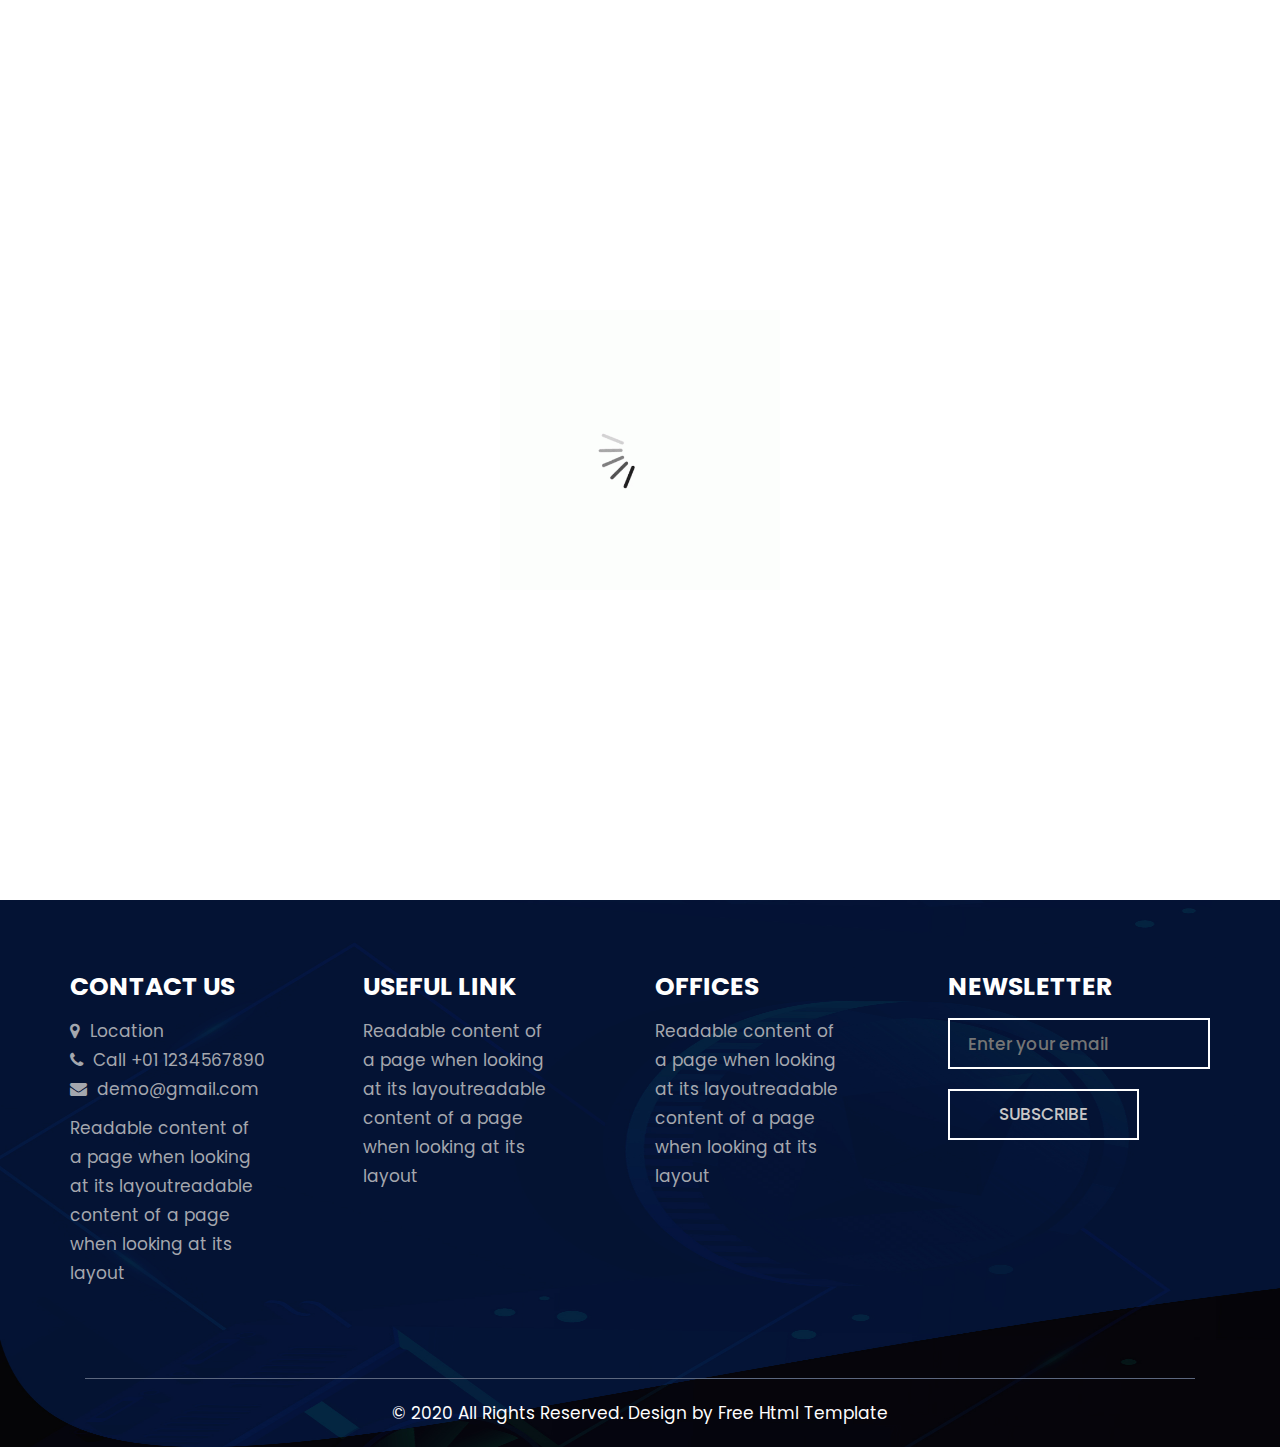
<file: target/classes/templates/about.html>
<!DOCTYPE html>
<html lang="en">

<head>
    <!-- basic -->
    <meta charset="utf-8">
    <meta http-equiv="X-UA-Compatible" content="IE=edge">
    <!-- mobile metas -->
    <meta name="viewport" content="width=device-width, initial-scale=1">
    <meta name="viewport" content="initial-scale=1, maximum-scale=1">
    <!-- site metas -->
    <title>bitcypo</title>
    <meta name="keywords" content="">
    <meta name="description" content="">
    <meta name="author" content="">
    <!-- bootstrap css -->
    <link rel="stylesheet" href="../static/css/bootstrap.min.css">
    <!-- style css -->
    <link rel="stylesheet" href="../static/css/style.css">
    <!-- responsive-->
    <link rel="stylesheet" href="../static/css/responsive.css">
    <!-- awesome fontfamily -->
    <link rel="stylesheet" href="https://cdnjs.cloudflare.com/ajax/libs/font-awesome/4.7.0/css/font-awesome.min.css">
    <!--[if lt IE 9]>
      <script src="https://oss.maxcdn.com/html5shiv/3.7.3/html5shiv.min.js"></script>
      <script src="https://oss.maxcdn.com/respond/1.4.2/respond.min.js"></script><![endif]-->
</head>
<!-- body -->

<body class="main-layout">
    <!-- loader  -->
    <div class="loader_bg">
        <div class="loader"><img src="../static/images/loading.gif" alt="" /></div>
    </div>
    <!-- end loader -->
    <div id="mySidepanel" class="sidepanel">
        <a href="javascript:void(0)" class="closebtn" onclick="closeNav()">×</a>
        <a href="index.html">Home</a>
        <a class="active" href="about.html">About</a>
        <a href="searvices.html">Searvices</a>
        <a href="testimonial.html">Testimonial</a>
        <a href="works.html">Works</a>
        <a href="contact.html">Contact</a>
    </div>
    <!-- header -->
    <header>
        <!-- header inner -->
        <div class="head-top">
            <div class="container-fluid">
                <div class="row d_flex">
                    <div class="col-sm-3">
                        <div class="logo">
                            <a href="index.html">BitCYPO</a>
                        </div>
                    </div>
                    <div class="col-sm-5">
                        <ul class="social_icon text_align_right d_none">
                            <li> <a href="Javascript:void(0)"><i class="fa fa-facebook-f"></i></a></li>
                            <li> <a href="Javascript:void(0)"><i class="fa fa-twitter"></i></a></li>
                            <li> <a href="Javascript:void(0)"><i class="fa fa-linkedin" aria-hidden="true"></i></a></li>
                            <li> <a href="Javascript:void(0)"><i class="fa fa-instagram" aria-hidden="true"></i></a></li>
                            <li> <a href="Javascript:void(0)"><i class="fa fa-youtube-play" aria-hidden="true"></i></a></li>
                        </ul>
                    </div>
                    <div class="col-sm-4">
                        <ul class="email text_align_right">
                            <li class="d_none"><a href="Javascript:void(0)"><i class="fa fa-user" aria-hidden="true"></i></a></li>
                            <li class="d_none"> <a href="Javascript:void(0)"><i class="fa fa-search" style="cursor: pointer;" aria-hidden="true"></i></a> </li>
                            <li>
                                <button class="openbtn" onclick="openNav()"><img src="../static/images/menu_btn.png"></button>
                            </li>
                        </ul>
                    </div>
                </div>
            </div>
        </div>
    </header>
    <!-- end header -->
    <!-- about -->
    <div id="about" class="about">
        <div class="container">
            <div class="row">
                <div class="col-md-12">
                    <div class="about_border">
                        <div class="row">
                            <div class="col-md-6">
                                <div class="titlepage text_align_left">
                                    <h2>About Us</h2>
                                </div>
                                <div class="about_text">
                                    <p>It is a long established fact that a reader will be distracted bIt is a long established fact that a reader will be distracted by y It is a long established fact that a reader will be distracted by It is a long established fact that a reader will be distracted by </p>
                                    <a class="read_more" href="about.html">Read More</a>
                                </div>
                            </div>
                            <div class="col-md-6">
                                <div class="about_img">
                                    <figure><img class="img_responsive" src="../static/images/about2.png" alt="#" /></figure>
                                </div>
                            </div>
                        </div>
                    </div>
                </div>
            </div>
        </div>
    </div>
    <!-- end about -->
    <!-- footer -->
    <footer>
        <div class="footer">
            <div class="container">
                <div class="row">
                    <div class="col-md-12">
                        <a class="logo_bottom" href="index.html">BitCYPO</a>
                    </div>
                    <div class="col-md-3 col-sm-6" ">
                  <div class="Informa conta ">
                     <h3>Contact Us</h3>
                     <ul>
                        <li> <a href="Javascript:void(0) "> <i class="fa fa-map-marker " aria-hidden="true "></i> Location
                           </a>
                        </li>
                        <li> <a href="Javascript:void(0) "><i class="fa fa-phone " aria-hidden="true "></i> Call +01 1234567890
                           </a>
                        </li>
                        <li> <a href="Javascript:void(0) "> <i class="fa fa-envelope " aria-hidden="true "></i> demo@gmail.com
                           </a>
                        </li>
                     </ul>
                     <ul>
                        <li>Readable content of                              
                        </li>
                        <li>a page when looking                           
                        </li>
                        <li>at its layoutreadable                          
                        </li>
                        <li>content of a page                             
                        </li>
                        <li>when looking at its                         
                        </li>
                        <li>layout                          
                        </li>
                     </ul>
                  </div>
               </div>
               <div class="col-md-3 col-sm-6 "">
                        <div class="Informa helpful">
                            <h3>Useful Link</h3>
                            <ul>
                                <li>Readable content of
                                </li>
                                <li>a page when looking
                                </li>
                                <li>at its layoutreadable
                                </li>
                                <li>content of a page
                                </li>
                                <li>when looking at its
                                </li>
                                <li>layout
                                </li>
                            </ul>
                        </div>
                    </div>
                    <div class="col-md-3 col-sm-6" ">
                  <div class="Informa ">
                     <h3>Offices</h3>
                     <ul>
                        <li>Readable content of                              
                        </li>
                        <li>a page when looking                           
                        </li>
                        <li>at its layoutreadable                          
                        </li>
                        <li>content of a page                             
                        </li>
                        <li>when looking at its                         
                        </li>
                        <li>layout                          
                        </li>
                     </ul>
                  </div>
               </div>
               <div class="col-md-3 col-sm-6 ">
                  <div class="Informa ">
                     <h3>Newsletter</h3>
                     <form class="newslatter_form ">
                        <input class="ente " placeholder="Enter your email " type="text " name="Enter your email ">
                        <button class="subs_btn ">Subscribe</button>
                     </form>
                  </div>
               </div>
            </div>
            <div class="copyright text_align_center ">
               <div class="container ">
                  <div class="row ">
                     <div class="col-md-12 ">
                        <p>© 2020 All Rights Reserved. Design by   <a href="https://html.design/ "> Free Html Template</a></p>
                     </div>
                  </div>
               </div>
            </div>
         </div>
      </footer>
      <!-- end footer -->
      <!-- Javascript files-->
      <script src="../static/js/jquery.min.js "></script>
      <script src="../static/js/bootstrap.bundle.min.js "></script>
      <script src="../static/js/jquery-3.0.0.min.js "></script>
      <script src="../static/js/custom.js "></script>
   </body>
</html>
</file>
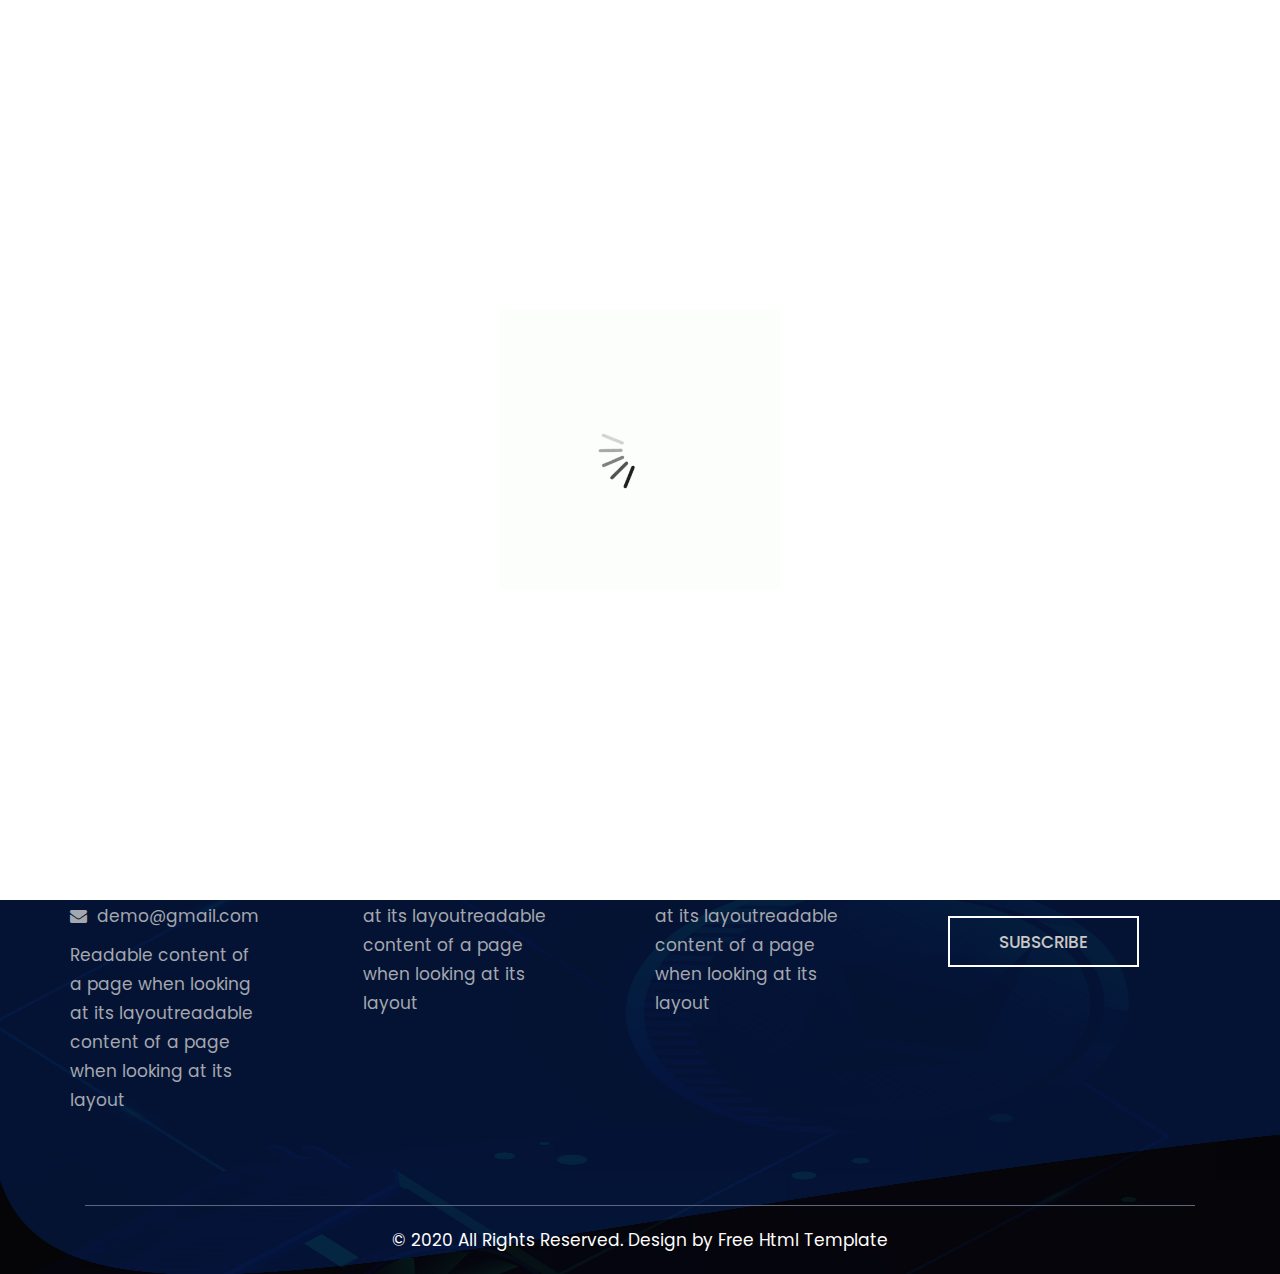
<file: target/classes/templates/contact.html>
<!DOCTYPE html>
<html lang="en">

<head>
    <!-- basic -->
    <meta charset="utf-8">
    <meta http-equiv="X-UA-Compatible" content="IE=edge">
    <!-- mobile metas -->
    <meta name="viewport" content="width=device-width, initial-scale=1">
    <meta name="viewport" content="initial-scale=1, maximum-scale=1">
    <!-- site metas -->
    <title>bitcypo</title>
    <meta name="keywords" content="">
    <meta name="description" content="">
    <meta name="author" content="">
    <!-- bootstrap css -->
    <link rel="stylesheet" href="../static/css/bootstrap.min.css">
    <!-- style css -->
    <link rel="stylesheet" href="../static/css/style.css">
    <!-- responsive-->
    <link rel="stylesheet" href="../static/css/responsive.css">
    <!-- awesome fontfamily -->
    <link rel="stylesheet" href="https://cdnjs.cloudflare.com/ajax/libs/font-awesome/4.7.0/css/font-awesome.min.css">
    <!--[if lt IE 9]>
      <script src="https://oss.maxcdn.com/html5shiv/3.7.3/html5shiv.min.js"></script>
      <script src="https://oss.maxcdn.com/respond/1.4.2/respond.min.js"></script><![endif]-->
</head>
<!-- body -->

<body class="main-layout inner_page">
    <!-- loader  -->
    <div class="loader_bg">
        <div class="loader"><img src="../static/images/loading.gif" alt="" /></div>
    </div>
    <!-- end loader -->
    <div id="mySidepanel" class="sidepanel">
        <a href="javascript:void(0)" class="closebtn" onclick="closeNav()">×</a>
        <a href="index.html">Home</a>
        <a href="about.html">About</a>
        <a href="searvices.html">Searvices</a>
        <a href="testimonial.html">Testimonial</a>
        <a href="works.html">Works</a>
        <a class="active" href="contact.html">Contact</a>
    </div>
    <!-- header -->
    <header>
        <!-- header inner -->
        <div class="head-top">
            <div class="container-fluid">
                <div class="row d_flex">
                    <div class="col-sm-3">
                        <div class="logo">
                            <a href="index.html">BitCYPO</a>
                        </div>
                    </div>
                    <div class="col-sm-5">
                        <ul class="social_icon text_align_right d_none">
                            <li> <a href="Javascript:void(0)"><i class="fa fa-facebook-f"></i></a></li>
                            <li> <a href="Javascript:void(0)"><i class="fa fa-twitter"></i></a></li>
                            <li> <a href="Javascript:void(0)"><i class="fa fa-linkedin" aria-hidden="true"></i></a></li>
                            <li> <a href="Javascript:void(0)"><i class="fa fa-instagram" aria-hidden="true"></i></a></li>
                            <li> <a href="Javascript:void(0)"><i class="fa fa-youtube-play" aria-hidden="true"></i></a></li>
                        </ul>
                    </div>
                    <div class="col-sm-4">
                        <ul class="email text_align_right">
                            <li class="d_none"><a href="Javascript:void(0)"><i class="fa fa-user" aria-hidden="true"></i></a></li>
                            <li class="d_none"> <a href="Javascript:void(0)"><i class="fa fa-search" style="cursor: pointer;" aria-hidden="true"></i></a> </li>
                            <li>
                                <button class="openbtn" onclick="openNav()"><img src="../static/images/menu_btn.png"></button>
                            </li>
                        </ul>
                    </div>
                </div>
            </div>
        </div>
    </header>
    <!-- end header -->
    <div class="contact">
        <div class="container">
            <div class="row">
                <div class="col-md-12">
                </div>
            </div>
            <div class="row">
                <div class="col-md-12">
                    <div class="titlepage text_align_center">
                        <h2>Contact Us</h2>
                    </div>
                </div>
                <div class=" col-md-10 offset-md-1">
                    <form id="request" class="main_form">
                        <div class="row">
                            <div class="col-md-6 ">
                                <input class="contactus" placeholder="Full Name" type="type" name="Full Name">
                            </div>
                            <div class="col-md-6">
                                <input class="contactus" placeholder="Email" type="type" name="Email">
                            </div>
                            <div class="col-md-6">
                                <input class="contactus" placeholder="Phone number" type="type" name="Phone number">
                            </div>
                            <div class="col-md-6">
                                <textarea class="textarea" placeholder="Message" type="type" Message="Name"></textarea>
                            </div>
                            <div class="col-md-12">
                                <button class="send_btn">Send</button>
                            </div>
                        </div>
                    </form>
                </div>
            </div>
        </div>
    </div>
    <!-- footer -->
    <footer>
        <div class="footer">
            <div class="container">
                <div class="row">
                    <div class="col-md-12">
                        <a class="logo_bottom" href="index.html">BitCYPO</a>
                    </div>
                    <div class="col-md-3 col-sm-6" ">
                  <div class="Informa conta ">
                     <h3>Contact Us</h3>
                     <ul>
                        <li> <a href="Javascript:void(0) "> <i class="fa fa-map-marker " aria-hidden="true "></i> Location
                           </a>
                        </li>
                        <li> <a href="Javascript:void(0) "><i class="fa fa-phone " aria-hidden="true "></i> Call +01 1234567890
                           </a>
                        </li>
                        <li> <a href="Javascript:void(0) "> <i class="fa fa-envelope " aria-hidden="true "></i> demo@gmail.com
                           </a>
                        </li>
                     </ul>
                     <ul>
                        <li>Readable content of                              
                        </li>
                        <li>a page when looking                           
                        </li>
                        <li>at its layoutreadable                          
                        </li>
                        <li>content of a page                             
                        </li>
                        <li>when looking at its                         
                        </li>
                        <li>layout                          
                        </li>
                     </ul>
                  </div>
               </div>
               <div class="col-md-3 col-sm-6 "">
                        <div class="Informa helpful">
                            <h3>Useful Link</h3>
                            <ul>
                                <li>Readable content of
                                </li>
                                <li>a page when looking
                                </li>
                                <li>at its layoutreadable
                                </li>
                                <li>content of a page
                                </li>
                                <li>when looking at its
                                </li>
                                <li>layout
                                </li>
                            </ul>
                        </div>
                    </div>
                    <div class="col-md-3 col-sm-6" ">
                  <div class="Informa ">
                     <h3>Offices</h3>
                     <ul>
                        <li>Readable content of                              
                        </li>
                        <li>a page when looking                           
                        </li>
                        <li>at its layoutreadable                          
                        </li>
                        <li>content of a page                             
                        </li>
                        <li>when looking at its                         
                        </li>
                        <li>layout                          
                        </li>
                     </ul>
                  </div>
               </div>
               <div class="col-md-3 col-sm-6 ">
                  <div class="Informa ">
                     <h3>Newsletter</h3>
                     <form class="newslatter_form ">
                        <input class="ente " placeholder="Enter your email " type="text " name="Enter your email ">
                        <button class="subs_btn ">Subscribe</button>
                     </form>
                  </div>
               </div>
            </div>
            <div class="copyright text_align_center ">
               <div class="container ">
                  <div class="row ">
                     <div class="col-md-12 ">
                        <p>© 2020 All Rights Reserved. Design by   <a href="https://html.design/ "> Free Html Template</a></p>
                     </div>
                  </div>
               </div>
            </div>
         </div>
      </footer>
      <!-- end footer -->
      <!-- Javascript files-->
      <script src="../static/js/jquery.min.js "></script>
      <script src="../static/js/bootstrap.bundle.min.js "></script>
      <script src="../static/js/jquery-3.0.0.min.js "></script>
      <script src="../static/js/custom.js "></script>
   </body>
</html>
</file>
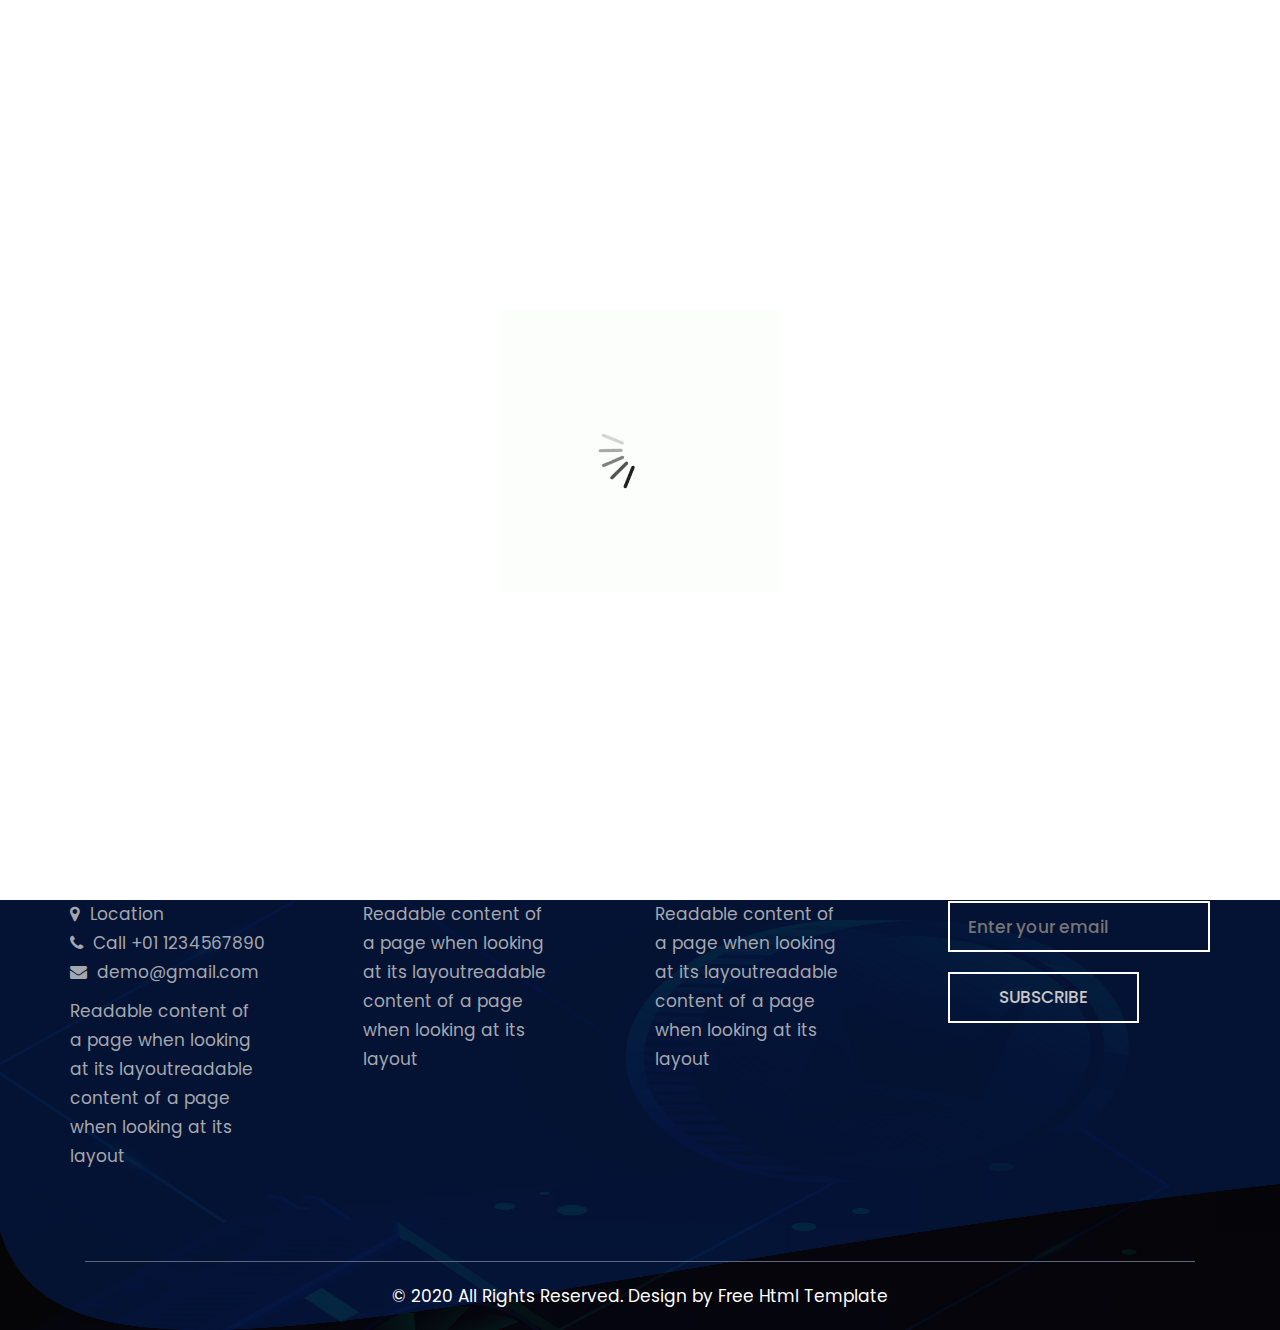
<file: target/classes/templates/searvices.html>
<!DOCTYPE html>
<html lang="en">

<head>
    <!-- basic -->
    <meta charset="utf-8">
    <meta http-equiv="X-UA-Compatible" content="IE=edge">
    <!-- mobile metas -->
    <meta name="viewport" content="width=device-width, initial-scale=1">
    <meta name="viewport" content="initial-scale=1, maximum-scale=1">
    <!-- site metas -->
    <title>bitcypo</title>
    <meta name="keywords" content="">
    <meta name="description" content="">
    <meta name="author" content="">
    <!-- bootstrap css -->
    <link rel="stylesheet" href="../static/css/bootstrap.min.css">
    <!-- style css -->
    <link rel="stylesheet" href="../static/css/style.css">
    <!-- responsive-->
    <link rel="stylesheet" href="../static/css/responsive.css">
    <!-- awesome fontfamily -->
    <link rel="stylesheet" href="https://cdnjs.cloudflare.com/ajax/libs/font-awesome/4.7.0/css/font-awesome.min.css">
    <!--[if lt IE 9]>
      <script src="https://oss.maxcdn.com/html5shiv/3.7.3/html5shiv.min.js"></script>
      <script src="https://oss.maxcdn.com/respond/1.4.2/respond.min.js"></script><![endif]-->
</head>
<!-- body -->

<body class="main-layout">
    <!-- loader  -->
    <div class="loader_bg">
        <div class="loader"><img src="../static/images/loading.gif" alt="" /></div>
    </div>
    <!-- end loader -->
    <div id="mySidepanel" class="sidepanel">
        <a href="javascript:void(0)" class="closebtn" onclick="closeNav()">×</a>
        <a href="index.html">Home</a>
        <a href="about.html">About</a>
        <a class="active" href="searvices.html">Searvices</a>
        <a href="testimonial.html">Testimonial</a>
        <a href="works.html">Works</a>
        <a href="contact.html">Contact</a>
    </div>
    <!-- header -->
    <header>
        <!-- header inner -->
        <div class="head-top">
            <div class="container-fluid">
                <div class="row d_flex">
                    <div class="col-sm-3">
                        <div class="logo">
                            <a href="index.html">BitCYPO</a>
                        </div>
                    </div>
                    <div class="col-sm-5">
                        <ul class="social_icon text_align_right d_none">
                            <li> <a href="Javascript:void(0)"><i class="fa fa-facebook-f"></i></a></li>
                            <li> <a href="Javascript:void(0)"><i class="fa fa-twitter"></i></a></li>
                            <li> <a href="Javascript:void(0)"><i class="fa fa-linkedin" aria-hidden="true"></i></a></li>
                            <li> <a href="Javascript:void(0)"><i class="fa fa-instagram" aria-hidden="true"></i></a></li>
                            <li> <a href="Javascript:void(0)"><i class="fa fa-youtube-play" aria-hidden="true"></i></a></li>
                        </ul>
                    </div>
                    <div class="col-sm-4">
                        <ul class="email text_align_right">
                            <li class="d_none"><a href="Javascript:void(0)"><i class="fa fa-user" aria-hidden="true"></i></a></li>
                            <li class="d_none"> <a href="Javascript:void(0)"><i class="fa fa-search" style="cursor: pointer;" aria-hidden="true"></i></a> </li>
                            <li>
                                <button class="openbtn" onclick="openNav()"><img src="../static/images/menu_btn.png"></button>
                            </li>
                        </ul>
                    </div>
                </div>
            </div>
        </div>
    </header>
    <!-- end header -->

    <!-- wallet -->
    <div class="wallet">
        <div class="container-fluid">
            <div class="row">
                <div class="col-md-12">
                    <div class="titlepage text_align_center">
                        <h2>Our Searvice</h2>
                    </div>
                </div>
            </div>
            <div class="row">
                <div class="col-lg-3 col-sm-6">
                    <div id="wa_hover" class="wallet_box text_align_center">
                        <i><img src="../static/images/wa1.svg" alt="#"/></i>
                        <h3>ONLINE WALLET</h3>
                        <p>It is a long established fact that a reader will be distracted by </p>
                    </div>
                </div>
                <div class="col-lg-3 col-sm-6">
                    <div id="wa_hover" class="wallet_box text_align_center">
                        <i><img src="../static/images/wa2.svg" alt="#"/></i>
                        <h3>SEND COINS</h3>
                        <p>It is a long established fact that a reader will be distracted by </p>
                    </div>
                </div>
                <div class="col-lg-3 col-sm-6">
                    <div id="wa_hover" class="wallet_box text_align_center">
                        <i><img src="../static/images/wa3.svg" alt="#"/></i>
                        <h3>MOBILE APP </h3>
                        <p>It is a long established fact that a reader will be distracted by </p>
                    </div>
                </div>
                <div class="col-lg-3 col-sm-6">
                    <div id="wa_hover" class="wallet_box text_align_center">
                        <i><img src="../static/images/wa4.svg" alt="#"/></i>
                        <h3>COIN MINING</h3>
                        <p>It is a long established fact that a reader will be distracted by </p>
                    </div>
                </div>
            </div>
        </div>
    </div>
    <!-- end wallet -->
    <!-- footer -->
    <footer>
        <div class="footer">
            <div class="container">
                <div class="row">
                    <div class="col-md-12">
                        <a class="logo_bottom" href="index.html">BitCYPO</a>
                    </div>
                    <div class="col-md-3 col-sm-6" ">
                  <div class="Informa conta ">
                     <h3>Contact Us</h3>
                     <ul>
                        <li> <a href="Javascript:void(0) "> <i class="fa fa-map-marker " aria-hidden="true "></i> Location
                           </a>
                        </li>
                        <li> <a href="Javascript:void(0) "><i class="fa fa-phone " aria-hidden="true "></i> Call +01 1234567890
                           </a>
                        </li>
                        <li> <a href="Javascript:void(0) "> <i class="fa fa-envelope " aria-hidden="true "></i> demo@gmail.com
                           </a>
                        </li>
                     </ul>
                     <ul>
                        <li>Readable content of                              
                        </li>
                        <li>a page when looking                           
                        </li>
                        <li>at its layoutreadable                          
                        </li>
                        <li>content of a page                             
                        </li>
                        <li>when looking at its                         
                        </li>
                        <li>layout                          
                        </li>
                     </ul>
                  </div>
               </div>
               <div class="col-md-3 col-sm-6 "">
                        <div class="Informa helpful">
                            <h3>Useful Link</h3>
                            <ul>
                                <li>Readable content of
                                </li>
                                <li>a page when looking
                                </li>
                                <li>at its layoutreadable
                                </li>
                                <li>content of a page
                                </li>
                                <li>when looking at its
                                </li>
                                <li>layout
                                </li>
                            </ul>
                        </div>
                    </div>
                    <div class="col-md-3 col-sm-6" ">
                  <div class="Informa ">
                     <h3>Offices</h3>
                     <ul>
                        <li>Readable content of                              
                        </li>
                        <li>a page when looking                           
                        </li>
                        <li>at its layoutreadable                          
                        </li>
                        <li>content of a page                             
                        </li>
                        <li>when looking at its                         
                        </li>
                        <li>layout                          
                        </li>
                     </ul>
                  </div>
               </div>
               <div class="col-md-3 col-sm-6 ">
                  <div class="Informa ">
                     <h3>Newsletter</h3>
                     <form class="newslatter_form ">
                        <input class="ente " placeholder="Enter your email " type="text " name="Enter your email ">
                        <button class="subs_btn ">Subscribe</button>
                     </form>
                  </div>
               </div>
            </div>
            <div class="copyright text_align_center ">
               <div class="container ">
                  <div class="row ">
                     <div class="col-md-12 ">
                        <p>© 2020 All Rights Reserved. Design by   <a href="https://html.design/ "> Free Html Template</a></p>
                     </div>
                  </div>
               </div>
            </div>
         </div>
      </footer>
      <!-- end footer -->
      <!-- Javascript files-->
      <script src="../static/js/jquery.min.js "></script>
      <script src="../static/js/bootstrap.bundle.min.js "></script>
      <script src="../static/js/jquery-3.0.0.min.js "></script>
      <script src="../static/js/custom.js "></script>
   </body>
</html>
</file>
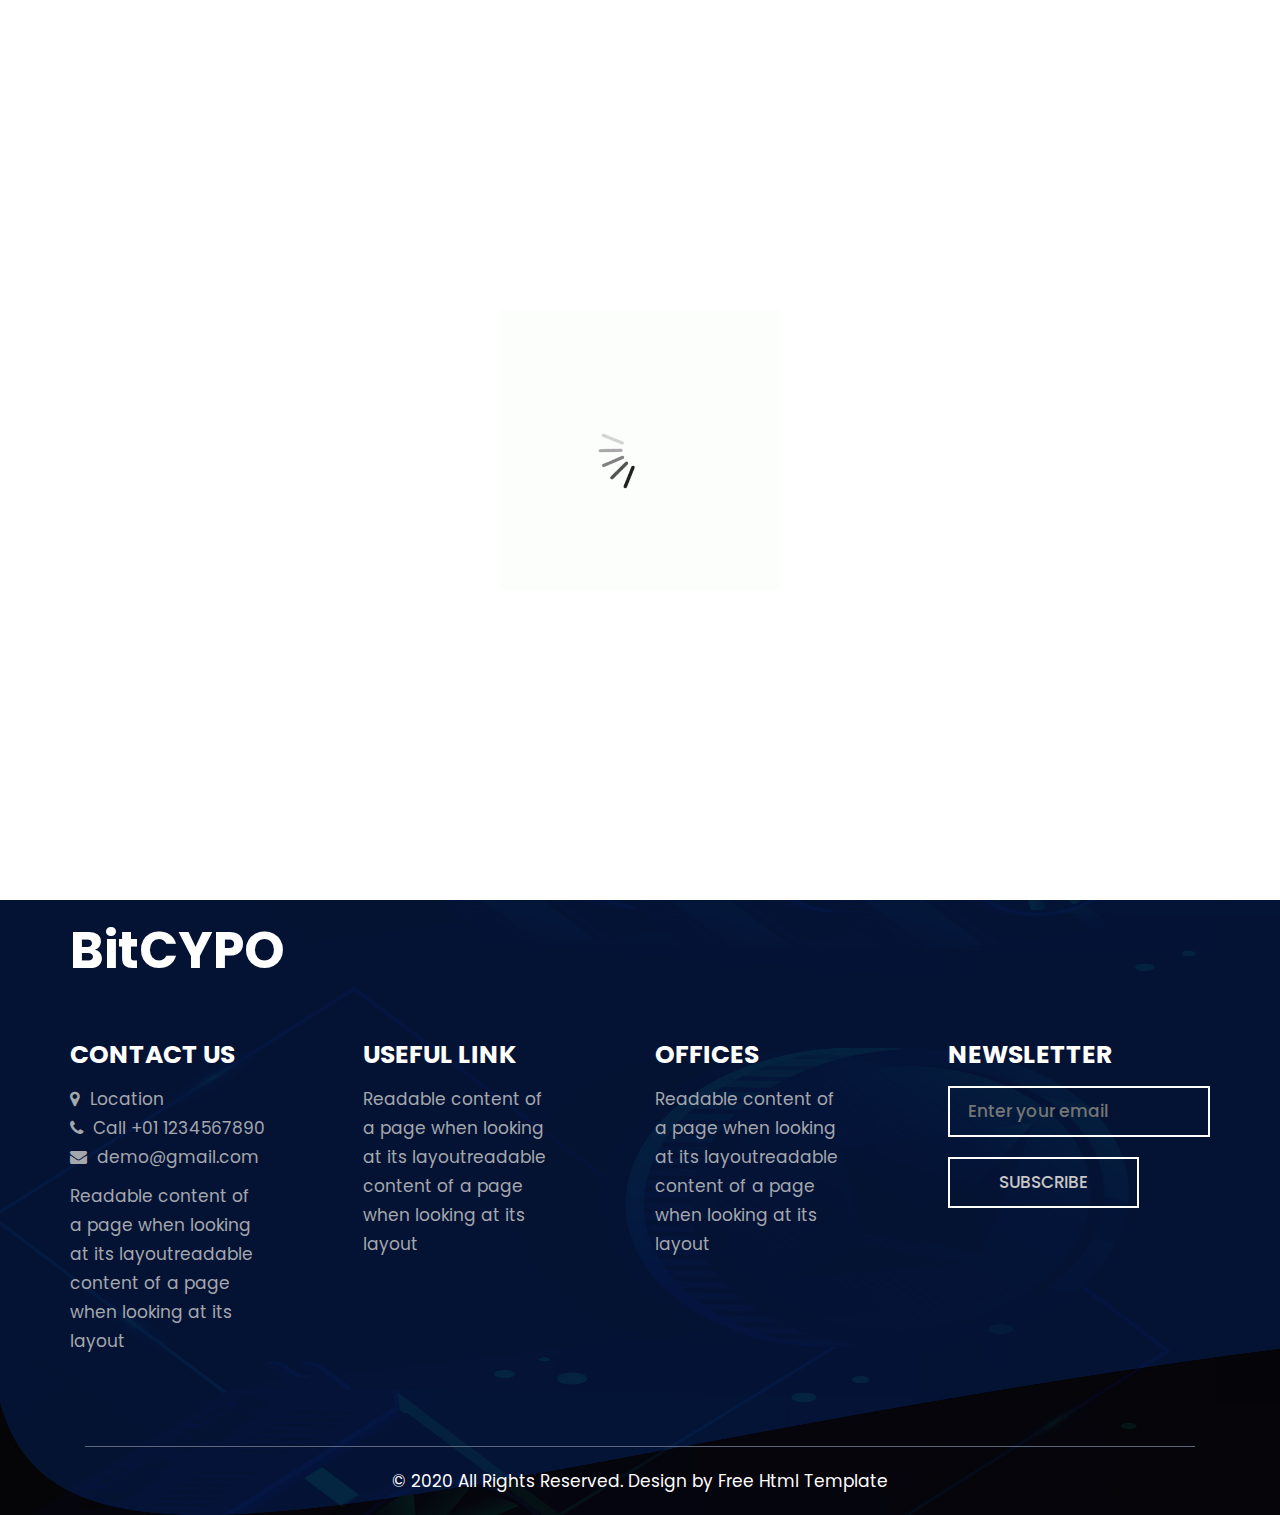
<file: target/classes/templates/testimonial.html>
<!DOCTYPE html>
<html lang="en">
<head>
    <!-- basic -->
    <meta charset="utf-8">
    <meta http-equiv="X-UA-Compatible" content="IE=edge">
    <!-- mobile metas -->
    <meta name="viewport" content="width=device-width, initial-scale=1">
    <meta name="viewport" content="initial-scale=1, maximum-scale=1">
    <!-- site metas -->
    <title>bitcypo</title>
    <meta name="keywords" content="">
    <meta name="description" content="">
    <meta name="author" content="">
    <!-- bootstrap css -->
    <link rel="stylesheet" href="../static/css/bootstrap.min.css">
    <!-- style css -->
    <link rel="stylesheet" href="../static/css/style.css">
    <!-- responsive-->
    <link rel="stylesheet" href="../static/css/responsive.css">
    <!-- awesome fontfamily -->
    <link rel="stylesheet" href="https://cdnjs.cloudflare.com/ajax/libs/font-awesome/4.7.0/css/font-awesome.min.css">
    <!--[if lt IE 9]>
      <script src="https://oss.maxcdn.com/html5shiv/3.7.3/html5shiv.min.js"></script>
      <script src="https://oss.maxcdn.com/respond/1.4.2/respond.min.js"></script><![endif]-->
</head>
<!-- body -->

<body class="main-layout">
    <!-- loader  -->
    <div class="loader_bg">
        <div class="loader"><img src="../static/images/loading.gif" alt="" /></div>
    </div>
    <!-- end loader -->
    <div id="mySidepanel" class="sidepanel">
        <a href="javascript:void(0)" class="closebtn" onclick="closeNav()">×</a>
        <a href="index.html">Home</a>
        <a href="about.html">About</a>
        <a href="searvices.html">Searvices</a>
        <a class="active" href="testimonial.html">Testimonial</a>
        <a href="works.html">Works</a>
        <a href="contact.html">Contact</a>
    </div>
    <!-- header -->
    <header>
        <!-- header inner -->
        <div class="head-top">
            <div class="container-fluid">
                <div class="row d_flex">
                    <div class="col-sm-3">
                        <div class="logo">
                            <a href="index.html">BitCYPO</a>
                        </div>
                    </div>
                    <div class="col-sm-5">
                        <ul class="social_icon text_align_right d_none">
                            <li> <a href="Javascript:void(0)"><i class="fa fa-facebook-f"></i></a></li>
                            <li> <a href="Javascript:void(0)"><i class="fa fa-twitter"></i></a></li>
                            <li> <a href="Javascript:void(0)"><i class="fa fa-linkedin" aria-hidden="true"></i></a></li>
                            <li> <a href="Javascript:void(0)"><i class="fa fa-instagram" aria-hidden="true"></i></a></li>
                            <li> <a href="Javascript:void(0)"><i class="fa fa-youtube-play" aria-hidden="true"></i></a></li>
                        </ul>
                    </div>
                    <div class="col-sm-4">
                        <ul class="email text_align_right">
                            <li class="d_none"><a href="Javascript:void(0)"><i class="fa fa-user" aria-hidden="true"></i></a></li>
                            <li class="d_none"> <a href="Javascript:void(0)"><i class="fa fa-search" style="cursor: pointer;" aria-hidden="true"></i></a> </li>
                            <li>
                                <button class="openbtn" onclick="openNav()"><img src="../static/images/menu_btn.png"></button>
                            </li>
                        </ul>
                    </div>
                </div>
            </div>
        </div>
    </header>
    <!-- end header -->
    <!-- testimonial -->
    <div class="testimonial">
        <div class="container-fluid">
            <div class="row">
                <div class="col-md-12">
                    <div class="border_testi">
                        <div class="row">
                            <div class="col-md-12">
                                <div class="titlepage text_align_center">
                                    <h2>Testimonial</h2>
                                </div>
                            </div>
                        </div>
                        <div class="row d_flex">
                            <div class="col-md-10 offset-md-1">
                                <div id="testimo" class="carousel slide our_testimonial" data-ride="carousel">
                                    <ol class="carousel-indicators">
                                        <li data-target="#testimo" data-slide-to="0" class="active"></li>
                                        <li data-target="#testimo" data-slide-to="1"></li>
                                        <li data-target="#testimo" data-slide-to="2"></li>
                                    </ol>
                                    <div class="carousel-inner">
                                        <div class="carousel-item active">
                                            <div class="container">
                                                <div class="carousel-caption posi_in">
                                                    <div class="row">
                                                        <div class="col-md-3">
                                                            <div class="testomoniam_text text_align_center">
                                                                <i><img src="../static/images/clint.jpg" alt="#"/></i>
                                                                <h3>MorGan Den</h3>
                                                                <span>Bitcoin</span>
                                                                <img src="../static/images/icon.png" alt="#" />
                                                            </div>
                                                        </div>
                                                        <div class="col-md-9">
                                                            <div class="testomoniam_text text_align_left">
                                                                <p>more-or-less normal distribution of letters, as opposed to using 'Content here, content here', making it look like readable English. Many desktop publishing packages and webmore-or-less normal distribution of letters, as opposed to using 'Content here, content here', making it look like readable English. Many desktop publishing packages and webmore-or-less normal distribution of</p>
                                                            </div>
                                                        </div>
                                                    </div>
                                                </div>
                                            </div>
                                        </div>
                                        <div class="carousel-item">
                                            <div class="container">
                                                <div class="carousel-caption posi_in">
                                                    <div class="row">
                                                        <div class="col-md-3">
                                                            <div class="testomoniam_text text_align_center">
                                                                <i><img src="../static/images/clint.jpg" alt="#"/></i>
                                                                <h3>MorGan Den</h3>
                                                                <span>Bitcoin</span>
                                                                <img src="../static/images/icon.png" alt="#" />
                                                            </div>
                                                        </div>
                                                        <div class="col-md-9">
                                                            <div class="testomoniam_text text_align_left">
                                                                <p>more-or-less normal distribution of letters, as opposed to using 'Content here, content here', making it look like readable English. Many desktop publishing packages and webmore-or-less normal distribution of letters, as opposed to using 'Content here, content here', making it look like readable English. Many desktop publishing packages and webmore-or-less normal distribution of</p>
                                                            </div>
                                                        </div>
                                                    </div>
                                                </div>
                                            </div>
                                        </div>
                                        <div class="carousel-item">
                                            <div class="container">
                                                <div class="carousel-caption posi_in">
                                                    <div class="row">
                                                        <div class="col-md-3">
                                                            <div class="testomoniam_text text_align_center">
                                                                <i><img src="../static/images/clint.jpg" alt="#"/></i>
                                                                <h3>MorGan Den</h3>
                                                                <span>Bitcoin</span>
                                                                <img src="../static/images/icon.png" alt="#" />
                                                            </div>
                                                        </div>
                                                        <div class="col-md-9">
                                                            <div class="testomoniam_text text_align_left">
                                                                <p>more-or-less normal distribution of letters, as opposed to using 'Content here, content here', making it look like readable English. Many desktop publishing packages and webmore-or-less normal distribution of letters, as opposed to using 'Content here, content here', making it look like readable English. Many desktop publishing packages and webmore-or-less normal distribution of</p>
                                                            </div>
                                                        </div>
                                                    </div>
                                                </div>
                                            </div>
                                        </div>
                                    </div>
                                    <a class="carousel-control-prev" href="#testimo" role="button" data-slide="prev">
                                        <i class="fa fa-angle-left" aria-hidden="true"></i>
                                        <span class="sr-only">Previous</span>
                                    </a>
                                    <a class="carousel-control-next" href="#testimo" role="button" data-slide="next">
                                        <i class="fa fa-angle-right" aria-hidden="true"></i>
                                        <span class="sr-only">Next</span>
                                    </a>
                                </div>
                            </div>
                        </div>
                    </div>
                </div>
            </div>
        </div>
    </div>
    <!-- end testimonial -->
    <!-- footer -->
    <footer>
        <div class="footer">
            <div class="container">
                <div class="row">
                    <div class="col-md-12">
                        <a class="logo_bottom" href="index.html">BitCYPO</a>
                    </div>
                    <div class="col-md-3 col-sm-6" ">
                  <div class="Informa conta ">
                     <h3>Contact Us</h3>
                     <ul>
                        <li> <a href="Javascript:void(0) "> <i class="fa fa-map-marker " aria-hidden="true "></i> Location
                           </a>
                        </li>
                        <li> <a href="Javascript:void(0) "><i class="fa fa-phone " aria-hidden="true "></i> Call +01 1234567890
                           </a>
                        </li>
                        <li> <a href="Javascript:void(0) "> <i class="fa fa-envelope " aria-hidden="true "></i> demo@gmail.com
                           </a>
                        </li>
                     </ul>
                     <ul>
                        <li>Readable content of                              
                        </li>
                        <li>a page when looking                           
                        </li>
                        <li>at its layoutreadable                          
                        </li>
                        <li>content of a page                             
                        </li>
                        <li>when looking at its                         
                        </li>
                        <li>layout                          
                        </li>
                     </ul>
                  </div>
               </div>
               <div class="col-md-3 col-sm-6 "">
                        <div class="Informa helpful">
                            <h3>Useful Link</h3>
                            <ul>
                                <li>Readable content of
                                </li>
                                <li>a page when looking
                                </li>
                                <li>at its layoutreadable
                                </li>
                                <li>content of a page
                                </li>
                                <li>when looking at its
                                </li>
                                <li>layout
                                </li>
                            </ul>
                        </div>
                    </div>
                    <div class="col-md-3 col-sm-6" ">
                  <div class="Informa ">
                     <h3>Offices</h3>
                     <ul>
                        <li>Readable content of                              
                        </li>
                        <li>a page when looking                           
                        </li>
                        <li>at its layoutreadable                          
                        </li>
                        <li>content of a page                             
                        </li>
                        <li>when looking at its                         
                        </li>
                        <li>layout                          
                        </li>
                     </ul>
                  </div>
               </div>
               <div class="col-md-3 col-sm-6 ">
                  <div class="Informa ">
                     <h3>Newsletter</h3>
                     <form class="newslatter_form ">
                        <input class="ente " placeholder="Enter your email " type="text " name="Enter your email ">
                        <button class="subs_btn ">Subscribe</button>
                     </form>
                  </div>
               </div>
            </div>
            <div class="copyright text_align_center ">
               <div class="container ">
                  <div class="row ">
                     <div class="col-md-12 ">
                        <p>© 2020 All Rights Reserved. Design by   <a href="https://html.design/ "> Free Html Template</a></p>
                     </div>
                  </div>
               </div>
            </div>
         </div>
      </footer>
      <!-- end footer -->
      <!-- Javascript files-->
      <script src="../static/js/jquery.min.js "></script>
      <script src="../static/js/bootstrap.bundle.min.js "></script>
      <script src="../static/js/jquery-3.0.0.min.js "></script>
      <script src="../static/js/custom.js "></script>
   </body>
</html>
</file>
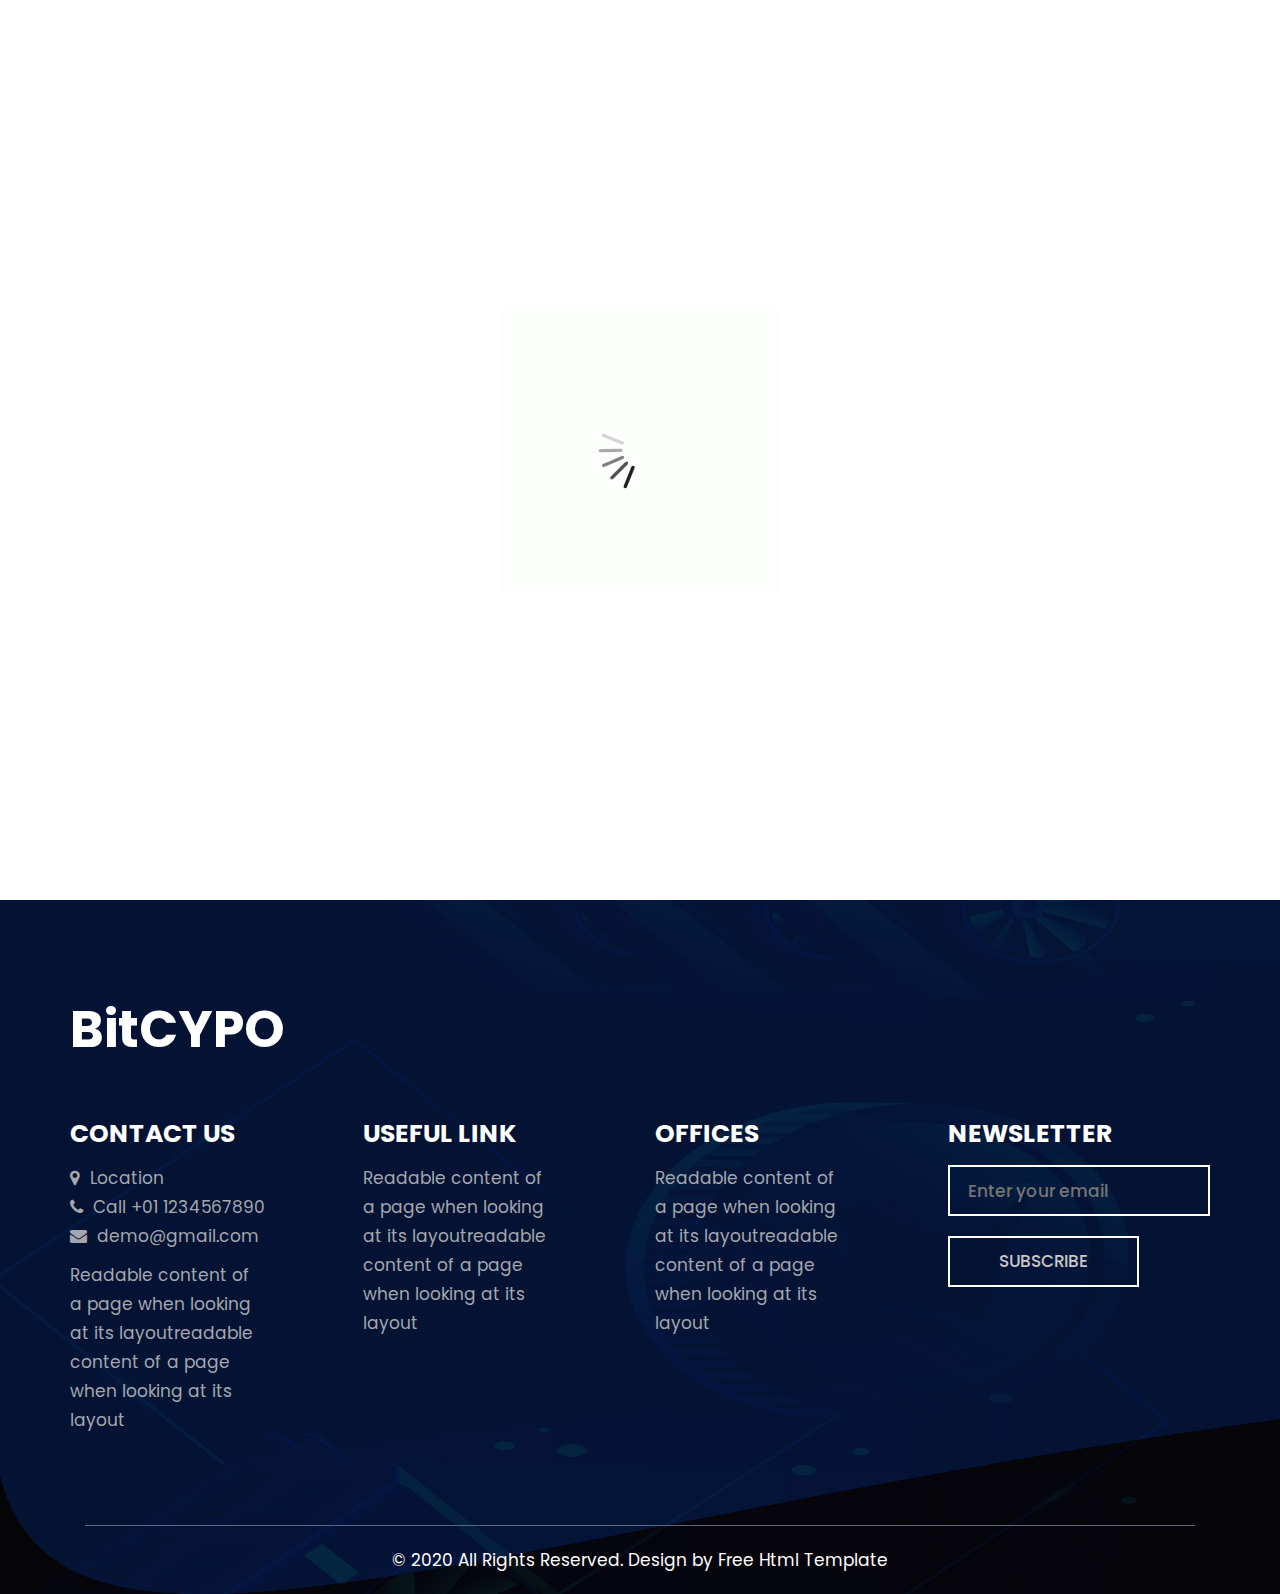
<file: target/classes/templates/works.html>
<!DOCTYPE html>
<html lang="en">
   <head>
      <!-- basic -->
      <meta charset="utf-8">
      <meta http-equiv="X-UA-Compatible" content="IE=edge">
      <!-- mobile metas -->
      <meta name="viewport" content="width=device-width, initial-scale=1">
      <meta name="viewport" content="initial-scale=1, maximum-scale=1">
      <!-- site metas -->
      <title>bitcypo</title>
      <meta name="keywords" content="">
      <meta name="description" content="">
      <meta name="author" content="">
      <!-- bootstrap css -->
      <link rel="stylesheet" href="../static/css/bootstrap.min.css">
      <!-- style css -->
      <link rel="stylesheet" href="../static/css/style.css">
      <!-- responsive-->
      <link rel="stylesheet" href="../static/css/responsive.css">
      <!-- awesome fontfamily -->
      <link rel="stylesheet" href="https://cdnjs.cloudflare.com/ajax/libs/font-awesome/4.7.0/css/font-awesome.min.css">
      <!--[if lt IE 9]>
      <script src="https://oss.maxcdn.com/html5shiv/3.7.3/html5shiv.min.js"></script>
      <script src="https://oss.maxcdn.com/respond/1.4.2/respond.min.js"></script><![endif]-->
   </head>
   <!-- body -->
   <body class="main-layout">
      <!-- loader  -->
      <div class="loader_bg">
         <div class="loader"><img src="../static/images/loading.gif" alt="" /></div>
      </div>
      <!-- end loader -->
      <div id="mySidepanel" class="sidepanel">
         <a href="javascript:void(0)" class="closebtn" onclick="closeNav()">×</a>
         <a href="index.html">Home</a>
         <a href="about.html">About</a>
         <a href="searvices.html">Searvices</a>
         <a href="testimonial.html">Testimonial</a>
         <a class="active" href="works.html">Works</a>
         <a href="contact.html">Contact</a>
      </div>
      <!-- header -->
      <header>
         <!-- header inner -->
         <div class="head-top">
            <div class="container-fluid">
               <div class="row d_flex">
                  <div class="col-sm-3">
                     <div class="logo">
                        <a href="index.html">BitCYPO</a>
                     </div>
                  </div>
                  <div class="col-sm-5">
                     <ul class="social_icon text_align_right d_none">
                        <li> <a href="Javascript:void(0)"><i class="fa fa-facebook-f"></i></a></li>
                        <li> <a href="Javascript:void(0)"><i class="fa fa-twitter"></i></a></li>
                        <li> <a href="Javascript:void(0)"><i class="fa fa-linkedin" aria-hidden="true"></i></a></li>
                        <li> <a href="Javascript:void(0)"><i class="fa fa-instagram" aria-hidden="true"></i></a></li>
                        <li> <a href="Javascript:void(0)"><i class="fa fa-youtube-play" aria-hidden="true"></i></a></li>
                     </ul>
                  </div>
                  <div class="col-sm-4">
                     <ul class="email text_align_right">
                        <li class="d_none"><a href="Javascript:void(0)"><i class="fa fa-user" aria-hidden="true"></i></a></li>
                        <li class="d_none"> <a href="Javascript:void(0)"><i class="fa fa-search" style="cursor: pointer;" aria-hidden="true"></i></a> </li>
                        <li> <button class="openbtn" onclick="openNav()"><img src="../static/images/menu_btn.png"></button></li>
                     </ul>
                  </div>
               </div>
            </div>
         </div>
      </header>
      <!-- end header -->
      <!-- works -->
      <div class="works">
         <div class="container">
            <div class="row">
               <div class="col-md-12">
                  <div class="titlepage text_align_center">
                     <h2>How It Works</h2>
                  </div>
               </div>
            </div>
            <div class="row">
               <div class="col-md-12">
                  <div class="works_vedio">
                     <figure><img class="img_responsive" src="../static/images/work.png" alt="#"></figure>
                  </div>
               </div>
            </div>
         </div>
      </div>
      <!-- works -->
      <!-- footer -->
      <footer>
         <div class="footer">
            <div class="container">
               <div class="row">
                  <div class="col-md-12">
                     <a class="logo_bottom" href="index.html">BitCYPO</a>
                  </div>
                  <div class="col-md-3 col-sm-6"">
                     <div class="Informa conta">
                        <h3>Contact Us</h3>
                        <ul>
                           <li> <a href="Javascript:void(0)"> <i class="fa fa-map-marker" aria-hidden="true"></i> Location
                              </a>
                           </li>
                           <li> <a href="Javascript:void(0)"><i class="fa fa-phone" aria-hidden="true"></i> Call +01 1234567890
                              </a>
                           </li>
                           <li> <a href="Javascript:void(0)"> <i class="fa fa-envelope" aria-hidden="true"></i> demo@gmail.com
                              </a>
                           </li>
                        </ul>
                        <ul>
                           <li>Readable content of                              
                           </li>
                           <li>a page when looking                           
                           </li>
                           <li>at its layoutreadable                          
                           </li>
                           <li>content of a page                             
                           </li>
                           <li>when looking at its                         
                           </li>
                           <li>layout                          
                           </li>
                        </ul>
                     </div>
                  </div>
                  <div class="col-md-3 col-sm-6"">
                     <div class="Informa helpful">
                        <h3>Useful Link</h3>
                        <ul>
                           <li>Readable content of                              
                           </li>
                           <li>a page when looking                           
                           </li>
                           <li>at its layoutreadable                          
                           </li>
                           <li>content of a page                             
                           </li>
                           <li>when looking at its                         
                           </li>
                           <li>layout                          
                           </li>
                        </ul>
                     </div>
                  </div>
                  <div class="col-md-3 col-sm-6"">
                     <div class="Informa">
                        <h3>Offices</h3>
                        <ul>
                           <li>Readable content of                              
                           </li>
                           <li>a page when looking                           
                           </li>
                           <li>at its layoutreadable                          
                           </li>
                           <li>content of a page                             
                           </li>
                           <li>when looking at its                         
                           </li>
                           <li>layout                          
                           </li>
                        </ul>
                     </div>
                  </div>
                  <div class="col-md-3 col-sm-6">
                     <div class="Informa">
                        <h3>Newsletter</h3>
                        <form class="newslatter_form">
                           <input class="ente" placeholder="Enter your email" type="text" name="Enter your email">
                           <button class="subs_btn">Subscribe</button>
                        </form>
                     </div>
                  </div>
               </div>
               <div class="copyright text_align_center">
                  <div class="container">
                     <div class="row">
                        <div class="col-md-12">
                           <p>© 2020 All Rights Reserved. Design by   <a href="https://html.design/"> Free Html Template</a></p>
                        </div>
                     </div>
                  </div>
               </div>
            </div>
         </div>
      </footer>
      <!-- end footer -->
      <!-- Javascript files-->
      <script src="../static/js/jquery.min.js"></script>
      <script src="../static/js/bootstrap.bundle.min.js"></script>
      <script src="../static/js/jquery-3.0.0.min.js"></script>
      <script src="../static/js/custom.js"></script>
   </body>
</html>
</file>
<file: target/classes/static/css/style.css>
/*--------------------------------------------------------------------- 
File Name: style.css 
---------------------------------------------------------------------*/


/*--------------------------------------------------------------------- 
import Fonts 
---------------------------------------------------------------------*/

@import url('https://fonts.googleapis.com/css?family=Rajdhani:300,400,500,600,700');
@import url('https://fonts.googleapis.com/css?family=Poppins:100,100i,200,200i,300,300i,400,400i,500,500i,600,600i,700,700i,800,800i,900,900i');
@import url('https://fonts.googleapis.com/css?family=Raleway:100,100i,200,200i,300,300i,400,400i,500,500i,600,600i,700,700i,800,800i,900,900i');
@import url('https://fonts.googleapis.com/css?family=Open+Sans:400,600,600i,700,700i,800,800i&display=swap');

/*--------------------------------------------------------------------- import Files ---------------------------------------------------------------------*/

/*@import url(font-awesome.min.css);*/
/*@import url(owl.carousel.min.css);*/

/*--------------------------------------------------------------------- 
basic 
---------------------------------------------------------------------*/

body {
     color: #666666;
     font-size: 14px;
     font-family: 'Poppins', sans-serif;
     line-height: 1.80857;
     font-weight: normal;
     background: url(../images/body_bg.jpg);
     background-size: 100% 100%;
     background-position: center;
     background-repeat: no-repeat;
}

a {
     color: #1f1f1f;
     text-decoration: none !important;
     outline: none !important;
     -webkit-transition: all .3s ease-in-out;
     -moz-transition: all .3s ease-in-out;
     -ms-transition: all .3s ease-in-out;
     -o-transition: all .3s ease-in-out;
     transition: all .3s ease-in-out;
}

h1,
h2,
h3,
h4,
h5,
h6 {
     letter-spacing: 0;
     font-weight: normal;
     position: relative;
     padding: 0;
     font-weight: normal;
     line-height: normal;
     color: #fff;
     margin: 0
}

h1 {
     font-size: 24px
}

h2 {
     font-size: 22px
}

h3 {
     font-size: 18px
}

h4 {
     font-size: 16px
}

h5 {
     font-size: 14px
}

h6 {
     font-size: 13px
}

*,
*::after,
*::before {
     -webkit-box-sizing: border-box;
     -moz-box-sizing: border-box;
     box-sizing: border-box;
}

h1 a,
h2 a,
h3 a,
h4 a,
h5 a,
h6 a {
     color: #212121;
     text-decoration: none!important;
     opacity: 1
}

button:focus {
     outline: none;
}

ul,
li,
ol {
     margin: 0px;
     padding: 0px;
     list-style: none;
}

p {
     margin: 0px;
     padding: 0;
     color: #fff;
     font-weight: 400;
     font-size: 17px;
     line-height: 28px;
}

a {
     color: #222222;
     text-decoration: none;
     outline: none !important;
}

a,
.btn {
     text-decoration: none !important;
     outline: none !important;
     -webkit-transition: all .3s ease-in-out;
     -moz-transition: all .3s ease-in-out;
     -ms-transition: all .3s ease-in-out;
     -o-transition: all .3s ease-in-out;
     transition: all .3s ease-in-out;
}

img {
     max-width: 100%;
     height: auto;
}

 :focus {
     outline: 0;
}

.btn-custom {
     margin-top: 20px;
     background-color: transparent !important;
     border: 2px solid #ddd;
     padding: 12px 40px;
     font-size: 16px;
}

.lead {
     font-size: 18px;
     line-height: 30px;
     color: #767676;
     margin: 0;
     padding: 0;
}

.form-control:focus {
     border-color: #ffffff !important;
     box-shadow: 0 0 0 .2rem rgba(255, 255, 255, .25);
}

.navbar-form input {
     border: none !important;
}

.badge {
     font-weight: 500;
}

blockquote {
     margin: 20px 0 20px;
     padding: 30px;
}

button {
     border: 0;
     margin: 0;
     padding: 0;
     cursor: pointer;
}

.full {
     width: 100%;
     float: left;
     margin: 0;
     padding: 0;
}

.text_align_center {
     text-align: center;
}

.text_align_left {
     text-align: left;
}

.text_align_right {
     text-align: right;
}

.d_flex {
     display: flex;
     align-items: center;
     flex-wrap: wrap;
}

.container {
     max-width: 1170px;
}


/*---------------------------- 
loader  
----------------------------*/

.loader_bg {
     position: fixed;
     z-index: 9999999;
     background: #fff;
     width: 100%;
     height: 100%;
}

.loader {
     height: 100%;
     width: 100%;
     position: absolute;
     left: 0;
     top: 0;
     display: flex;
     justify-content: center;
     align-items: center;
}

.loader img {
     width: 280px;
}


/*--------------------------------------------------------------------- 
header 
---------------------------------------------------------------------*/

header {
     background: #0f132d;
     width: 100%;
     padding: 22px 30px;
     height: 96px;
     z-index: 9;
}

.logo a {
     color: #fff;
     font-size: 25px;
     font-weight: bold;
}

ul.social_icon {
     float: right;
     padding-top: 6px;
}

ul.social_icon li {
     display: inline-block;
     padding-right: 20px;
}

ul.social_icon li:last-child {
     padding-right: 0;
}

ul.social_icon li a {
     color: #fefeff;
     display: inline-block;
     text-align: center;
     line-height: 33px;
     border-radius: 100%;
     font-size: 23px;
     font-weight: bold;
}

ul.social_icon li a:hover {
     color: #6dcff6;
     transition: ease-in all 0.7s;
}


/*--------------------------------------------------------------------- 
menu section
---------------------------------------------------------------------*/

ul.email {
     padding-top: 1px;
     display: flex;
     align-items: center;
     justify-content: flex-end;
     flex-wrap: wrap;
}

ul.email li {
     padding: 0px 30px;
}

ul.email li:last-child {
     padding-right: 0;
}

ul.email li a {
     font-size: 29px;
}

ul.email li i {
     color: #fff;
     font-size: 19px;
}

.sidepanel {
     width: 0;
     position: fixed;
     z-index: 9999999;
     height: 100%;
     top: 0;
     left: 0;
     background-color: #111;
     overflow-x: hidden;
     transition: 0.5s;
     padding-top: 60px;
}

.sidepanel a {
     padding: 8px 8px 8px 32px;
     text-decoration: none;
     font-size: 20px;
     color: #fff;
     display: block;
     transition: 0.3s;
}

.sidepanel a:hover {
     color: #face34;
}

.sidepanel a.active {
     color: #face34;
}

.sidepanel .closebtn {
     position: absolute;
     top: 0;
     right: 25px;
     font-size: 36px;
}

.openbtn {
     cursor: pointer;
     background-color: transparent;
     color: white;
     border: none;
}


/** banner_main **/

.banner_main {
     padding-bottom: 90px;
     padding-top: 90px;
}

.carousel-indicators {
     display: none;
}

#myCarousel a.carousel-control-next,
#myCarousel a.carousel-control-prev {
     background: transparent;
     width: 72px;
     height: 72px;
     top: 107%;
     opacity: 1;
     font-size: 33px;
     border-radius: 40px;
     border: #9197a6 solid 5px;
     color: #9197a6;
}

#myCarousel a.carousel-control-prev {
     left: 44.3%;
}

#myCarousel a.carousel-control-next {
     right: 44.3%;
}

#myCarousel a.carousel-control-next:focus,
#myCarousel a.carousel-control-next:hover,
#myCarousel a.carousel-control-prev:focus,
#myCarousel a.carousel-control-prev:hover {
     color: #fff;
     opacity: 1;
}

.relative {
     position: inherit;
     bottom: 0;
     padding: 0;
}

.bluid {
     font-family: 'Open Sans', sans-serif;
     text-align: left;
     max-width: 540px;
}

.banner_main .bluid h1 {
     color: #fff;
     font-size: 55px;
     line-height: 65px;
     font-weight: bold;
     padding-bottom: 45px;
}

.banner_main .bluid p {
     color: #fff;
     line-height: 29px;
     font-weight: 500;
     padding-bottom: 65px;
     font-size: 18px;
}

.banner_main .bluid .read_more {
     margin-right: 15px;
}


/** wallet **/

.wallet {
     padding: 113px 30px 0 30px;
}

.wallet_box {
     background: #fff;
     margin-bottom: 30px;
     transition: ease-in all 0.5s;
     padding: 25px 15px 50px 15px;
}

.wallet_box h3 {
     color: #0c0b0b;
     font-size: 22px;
     text-transform: uppercase;
     transition: ease-in all 0.5s;
     font-weight: bold;
     line-height: 22px;
     padding: 20px 0 20px 0;
}

.wallet_box p {
     color: #191a1a;
     font-size: 16px;
     line-height: 28px;
     transition: ease-in all 0.5s;
}

#wa_hover:hover.wallet_box {
     background: #face34;
     transition: ease-in all 0.5s;
}

#wa_hover:hover i img {
     filter: invert();
     transition: ease-in all 0.5s;
}

#wa_hover:hover.wallet_box h3 {
     color: #fff;
     transition: ease-in all 0.5s;
}

#wa_hover:hover.wallet_box p {
     color: #fff;
     transition: ease-in all 0.5s;
}


/** end wallet **/


/** about **/

.about {
     padding: 90px 0 60px 0;
}

.about_border {
     border: #ddd dashed 1px;
     padding: 80px 80px;
}

.about .titlepage {
     padding-bottom: 0;
     margin-bottom: 0px;
}

.about_text {
     float: right;
     max-width: 554px;
     width: 100%;
     text-align: left;
}

.about_text p {
     line-height: 33px;
     padding-top: 30px;
     font-weight: 400;
     padding-bottom: 40px;
     font-size: 17px;
}

.about_img {
     float: right;
}

.about_img figure {
     margin: 0;
}


/** end about **/

.titlepage {
     padding-bottom: 60px;
}

.titlepage h2 {
     font-size: 45px;
     font-weight: 600;
     line-height: 55px;
     color: #fff;
}

.read_more {
     display: inline-block;
     background: transparent;
     color: #fff;
     max-width: 225px;
     height: 67px;
     line-height: 67px;
     width: 100%;
     font-size: 18px;
     text-align: center;
     font-weight: 500;
     transition: ease-in all 0.5s;
     border: #ffffff solid 2px;
}

.read_more:hover {
     background: #face34;
     color: #fff;
     transition: ease-in all 0.5s;
     border: #face34 solid 2px;
}

.img_responsive {
     max-width: 100%;
}


/** graf **/

.graf_tab {
     border: #989eae solid 1px;
}

.graf_tab li {
     margin-bottom: 0;
     font-weight: bold;
}

.graf_tab li a {
     color: #fff;
     border: inherit !important;
     border-radius: 0 !important;
     padding: 12px 36px;
     font-size: 17px;
     line-height: 20px;
}

.graf_tab .nav-item.show .nav-link,
.graf_tab .nav-link.active {
     border: inherit !important;
     background: transparent;
     color: #face34;
}

.graf_tab .nav-link:focus,
.graf_tab .nav-link:hover {
     border: inherit !important;
     color: #face34
}

.graf_content {
     background: transparent;
     border: #989eae solid 1px;
     margin-top: 15px;
     border-radius: 0;
}

.padi {
     padding: 20px 15px 15px 15px;
}

.usd {
     padding-bottom: 18px;
}

.usd h4 {
     line-height: 22px;
     font-size: 17px;
     font-weight: 500;
}

.usd h4 span {
     color: #face34;
}

.graf_bootom {
     border-top: #6c6d6d solid 1px;
     padding-top: 40px;
}

.growth {
     margin-bottom: 30px;
}

.growth figure {
     margin: 0;
}

.growth h3 {
     font-size: 20px;
     line-height: 30px;
     font-weight: bold;
     padding-bottom: 15px;
     text-align: left;
     padding-left: 41px;
}

.h3tota {
     padding-left: 74px !important;
}

.pa_ri {
     padding-right: 42px !important;
     float: right;
}

.growth figure {
     margin: 0;
}


/* end graf */


/** testimonial **/

.testimonial {
     margin-top: 90px;
}

.border_testi {
     border: #fff solid 1px;
     padding: 90px 0 142px 0;
     margin: 0 40px;
}

.testimonial .titlepage {
     padding-bottom: 60px;
}

.posi_in {
     position: inherit;
     padding: 0;
}

.testomoniam_text i img {
     border-radius: 10%;
}

.testomoniam_text h3 {
     margin-top: 24px;
     font-size: 17px;
     padding: 0;
     font-weight: bold;
     line-height: 20px;
}

.testomoniam_text span {
     display: block;
     color: #face34;
     font-size: 17px;
     padding: 2px 0 30px 0;
     line-height: 20px;
}

.testomoniam_text p {
     padding-top: 20px;
     display: block;
}

#testimo .carousel-control-next,
#testimo .carousel-control-prev {
     display: none;
}

.testimonial .carousel-indicators {
     display: block;
     display: flex;
     justify-content: center;
     align-items: center;
     flex-wrap: wrap;
     bottom: -52px;
     right: 0;
     left: inherit;
}

.testimonial .carousel-indicators li {
     width: 23px;
     height: 23px;
     border-radius: 20px;
     display: inline-block;
     background-color: #face34;
     cursor: pointer;
}

.testimonial .carousel-indicators .active {
     background-color: #effafc;
}


/** end testimonial **/


/** works **/

.works {
     padding: 80px 0 90px 0;
}

.works_vedio figure {
     margin: 0;
}


/** end works **/


/** contact section **/

.main_form .contactus {
     border: #404b65 solid 1px;
     padding: 0 15px;
     margin-bottom: 25px;
     width: 100%;
     height: 79px;
     background: transparent;
     color: #5e687d;
     font-size: 16px;
     font-weight: normal;
}

.main_form .textarea {
     border: #404b65 solid 1px;
     padding: 0 15px;
     margin-bottom: 25px;
     width: 100%;
     height: 79px;
     background: transparent;
     color: #5e687d;
     font-size: 16px;
     font-weight: normal;
     padding-top: 23px;
}

.main_form .send_btn {
     font-size: 20px;
     transition: ease-in all 0.5s;
     background-color: transparent;
     text-transform: uppercase;
     color: #fff;
     padding: 12px 0px;
     max-width: 202px;
     width: 100%;
     display: block;
     margin-top: 10px !important;
     font-weight: 500;
     margin: 0 auto;
     border-radius: 30px;
     border: #fff solid 2px;
}

.main_form .send_btn:hover {
     background-color: #face34;
     transition: ease-in all 0.5s;
     color: #fff;
     border: #face34 solid 2px;
}

#request *::placeholder {
     color: #5e687d;
     opacity: 1;
}


/** end contact section **/


/** footer **/

.footer {
     padding-top: 90px
}

.logo_bottom {
     font-weight: bold;
     font-size: 51px;
     color: #fff !important;
     line-height: 55px;
     margin-bottom: 40px;
     display: block;
}

.Informa h3 {
     color: #ffffff;
     font-size: 25px;
     font-weight: bold;
     line-height: 21px;
     margin-bottom: 20px;
     margin-top: 26px;
     text-transform: uppercase;
}

.conta ul li a {
     color: #a4a7ae;
}

.conta ul li a i {
     padding-right: 5px;
}

.Informa ul {
     margin-top: 10px;
}

.Informa li {
     font-size: 17px;
     line-height: 29px;
     color: #a4a7ae;
}

.Informa li a:hover {
     color: #0d90ed;
}

.helpful ul li a {
     color: #a4a7ae;
     font-size: 15px;
     line-height: 29px;
}

.newslatter_form {
     margin-top: 21px;
     display: block;
}

.ente {
     background: transparent;
     color: #c9c7c7;
     border: inherit;
     padding: 0 18px;
     height: 51px;
     width: 100%;
     font-size: 17px;
     font-weight: 500;
     border: #ffffff solid 2px;
     margin-bottom: 20px;
}

.subs_btn {
     max-width: 191px;
     display: inline-block;
     background: transparent;
     height: 51px;
     width: 100%;
     color: #c9c7c7;
     font-size: 17px;
     text-transform: uppercase;
     font-weight: 500;
     transition: ease-in all 0.5s;
     border: #ffffff solid 2px;
}

.subs_btn:hover {
     background: #face34;
     transition: ease-in all 0.5s;
     border: #face34 solid 2px;
}

.copyright {
     margin-top: 90px;
}

.copyright p {
     color: #fefdfd;
     padding: 20px 0px;
     border-top: #5c677e solid 1px;
}

.copyright a {
     color: #fefdfd;
}

.copyright a:hover {
     color: #face34;
}


/** end footer **/


/*- - ener page css--*/



.inner_page .contact {
     margin-top: 90px;
}
</file>
<file: target/classes/static/css/responsive.css>
/*--------------------------------------------------------------------- 
File Name: responsive.css 
---------------------------------------------------------------------*/

@media (min-width: 1200px) and (max-width: 1320px) {
    #myCarousel a.carousel-control-prev {
        left: 43.3%;
    }
}

@media (min-width: 992px) and (max-width: 1199px) {
    .banner_main .bluid h1 {
        font-size: 44px;
        line-height: 57px;
        padding-bottom: 24px;
    }
    .banner_main .bluid .read_more {
        max-width: 198px;
    }
    #myCarousel a.carousel-control-prev {
        left: 40.3%;
    }
    .banner_main .bluid p {
        padding-bottom: 36px;
    }
    .wallet {
        padding: 113px 0px 0 0px;
    }
    .graf_tab li a {
        padding: 12px 19px;
    }
    .usd h4 {
        font-size: 16px;
    }
    .growth h3 {
        padding-left: 0;
    }
    .pa_ri {
        padding-right: 7px !important;
    }
    .h3tota {
        padding-left: 30px !important;
    }
}

@media (min-width: 768px) and (max-width: 991px) {
    ul.email li {
        padding: 0px 20px;
    }
    .banner_main .bluid h1 {
        font-size: 34px;
        line-height: 45px;
        padding-bottom: 16px;
    }
    .banner_main .bluid .read_more {
        max-width: 160px;
        margin-right: 9px;
    }
    #myCarousel a.carousel-control-prev {
        left: 35.3%;
    }
    .banner_main .bluid p {
        padding-bottom: 36px;
    }
    .wallet {
        padding: 113px 0px 0 0px;
    }
    .about_border {
        padding: 80px 40px;
    }
    .titlepage h2 {
        font-size: 37px;
        line-height: 41px;
    }
    .graf_tab li a {
        padding: 12px 10px;
        font-size: 14px;
    }
    .usd h4 {
        font-size: 11px;
        line-height: 17px;
    }
    .growth h3 {
        padding-left: 0;
    }
    .pa_ri {
        padding-right: 0px !important;
    }
    .h3tota {
        padding-left: 0px !important;
    }
    .testomoniam_text h3 {
        font-size: 16px;
    }
    .testomoniam_text p {
        font-size: 15px;
        line-height: 25px;
        padding-top: 0px;
    }
    .Informa li {
        font-size: 14px;
        line-height: 29px;
    }
    .ente {
        font-size: 13px;
    }
}

@media (min-width: 576px) and (max-width: 767px) {
    header {
        padding: 21px 3px;
    }
    ul.social_icon {
        padding-top: 0;
    }
    ul.social_icon li {
        padding-right: 10px;
    }
    ul.email li {
        padding: 0px 15px;
    }
    .logo {
        text-align: center;
        display: block;
    }
    .banner_main .bluid h1 {
        font-size: 51px;
        line-height: 67px;
    }
    #myCarousel a.carousel-control-prev {
        left: 35.3%;
    }
    #myCarousel a.carousel-control-next {
        right: 37.3%;
    }
    .wallet {
        padding: 113px 0px 0 0px;
    }
    .about_border {
        padding: 80px 40px;
    }
    .about_img {
        margin-top: 30px;
        float: inherit;
    }
    .graf_tab li a {
        padding: 12px 22px;
    }
    .h3tota {
        padding-left: 62px !important;
    }
    .growth h3 {
        padding-left: 29px;
    }
    .pa_ri {
        padding-right: 30px !important;
    }
    .border_testi {
        margin: 0;
    }
}

@media (max-width: 575px) {
    header {
        padding: 27px 0px;
    }
    .d_none {
        display: none !important;
    }
    .email {
        padding-top: 0 !important;
        margin-top: -42px;
    }
    .logo {
        display: block;
        float: left;
    }
    .banner_main .bluid h1 {
        font-size: 26px;
        line-height: 42px;
        padding-bottom: 11px;
    }
    .banner_main .bluid p {
        padding-bottom: 20px;
        font-size: 15px;
    }
    .banner_main .bluid .read_more {
        margin-right: 5px;
        max-width: 124px;
        height: 48px;
        line-height: 48px;
        font-size: 16px;
    }
    #myCarousel a.carousel-control-prev {
        left: 24.3%;
    }
    #myCarousel a.carousel-control-next {
        right: 25.3%;
    }
    .titlepage h2 {
        font-size: 35px;
        line-height: 40px;
    }
    .wallet {
        padding: 113px 0px 0 0px;
    }
    .about_border {
        padding: 80px 15px;
    }
    .about_text p {
        line-height: 28px;
        font-size: 16px;
    }
    .about_img {
        margin-top: 30px;
        float: inherit;
    }
    .graf_tab li a {
        padding: 12px 22px;
    }
    .h3tota {
        padding-left: 0px !important;
    }
    .growth h3 {
        padding-left: 0px;
        font-size: 17px;
    }
    .pa_ri {
        padding-right: 0px !important;
    }
    .border_testi {
        margin: 0;
    }
}
</file>
<file: src/main/resources/static/css/style.css>
/*--------------------------------------------------------------------- 
File Name: style.css 
---------------------------------------------------------------------*/


/*--------------------------------------------------------------------- 
import Fonts 
---------------------------------------------------------------------*/

@import url('https://fonts.googleapis.com/css?family=Rajdhani:300,400,500,600,700');
@import url('https://fonts.googleapis.com/css?family=Poppins:100,100i,200,200i,300,300i,400,400i,500,500i,600,600i,700,700i,800,800i,900,900i');
@import url('https://fonts.googleapis.com/css?family=Raleway:100,100i,200,200i,300,300i,400,400i,500,500i,600,600i,700,700i,800,800i,900,900i');
@import url('https://fonts.googleapis.com/css?family=Open+Sans:400,600,600i,700,700i,800,800i&display=swap');

/*--------------------------------------------------------------------- import Files ---------------------------------------------------------------------*/

/*@import url(font-awesome.min.css);*/
/*@import url(owl.carousel.min.css);*/

/*--------------------------------------------------------------------- 
basic 
---------------------------------------------------------------------*/

body {
     color: #666666;
     font-size: 14px;
     font-family: 'Poppins', sans-serif;
     line-height: 1.80857;
     font-weight: normal;
     background: url(../images/body_bg.jpg);
     background-size: 100% 100%;
     background-position: center;
     background-repeat: no-repeat;
}

a {
     color: #1f1f1f;
     text-decoration: none !important;
     outline: none !important;
     -webkit-transition: all .3s ease-in-out;
     -moz-transition: all .3s ease-in-out;
     -ms-transition: all .3s ease-in-out;
     -o-transition: all .3s ease-in-out;
     transition: all .3s ease-in-out;
}

h1,
h2,
h3,
h4,
h5,
h6 {
     letter-spacing: 0;
     font-weight: normal;
     position: relative;
     padding: 0;
     font-weight: normal;
     line-height: normal;
     color: #fff;
     margin: 0
}

h1 {
     font-size: 24px
}

h2 {
     font-size: 22px
}

h3 {
     font-size: 18px
}

h4 {
     font-size: 16px
}

h5 {
     font-size: 14px
}

h6 {
     font-size: 13px
}

*,
*::after,
*::before {
     -webkit-box-sizing: border-box;
     -moz-box-sizing: border-box;
     box-sizing: border-box;
}

h1 a,
h2 a,
h3 a,
h4 a,
h5 a,
h6 a {
     color: #212121;
     text-decoration: none!important;
     opacity: 1
}

button:focus {
     outline: none;
}

ul,
li,
ol {
     margin: 0px;
     padding: 0px;
     list-style: none;
}

p {
     margin: 0px;
     padding: 0;
     color: #fff;
     font-weight: 400;
     font-size: 17px;
     line-height: 28px;
}

a {
     color: #222222;
     text-decoration: none;
     outline: none !important;
}

a,
.btn {
     text-decoration: none !important;
     outline: none !important;
     -webkit-transition: all .3s ease-in-out;
     -moz-transition: all .3s ease-in-out;
     -ms-transition: all .3s ease-in-out;
     -o-transition: all .3s ease-in-out;
     transition: all .3s ease-in-out;
}

img {
     max-width: 100%;
     height: auto;
}

 :focus {
     outline: 0;
}

.btn-custom {
     margin-top: 20px;
     background-color: transparent !important;
     border: 2px solid #ddd;
     padding: 12px 40px;
     font-size: 16px;
}

.lead {
     font-size: 18px;
     line-height: 30px;
     color: #767676;
     margin: 0;
     padding: 0;
}

.form-control:focus {
     border-color: #ffffff !important;
     box-shadow: 0 0 0 .2rem rgba(255, 255, 255, .25);
}

.navbar-form input {
     border: none !important;
}

.badge {
     font-weight: 500;
}

blockquote {
     margin: 20px 0 20px;
     padding: 30px;
}

button {
     border: 0;
     margin: 0;
     padding: 0;
     cursor: pointer;
}

.full {
     width: 100%;
     float: left;
     margin: 0;
     padding: 0;
}

.text_align_center {
     text-align: center;
}

.text_align_left {
     text-align: left;
}

.text_align_right {
     text-align: right;
}

.d_flex {
     display: flex;
     align-items: center;
     flex-wrap: wrap;
}

.container {
     max-width: 1170px;
}


/*---------------------------- 
loader  
----------------------------*/

.loader_bg {
     position: fixed;
     z-index: 9999999;
     background: #fff;
     width: 100%;
     height: 100%;
}

.loader {
     height: 100%;
     width: 100%;
     position: absolute;
     left: 0;
     top: 0;
     display: flex;
     justify-content: center;
     align-items: center;
}

.loader img {
     width: 280px;
}


/*--------------------------------------------------------------------- 
header 
---------------------------------------------------------------------*/

header {
     background: #0f132d;
     width: 100%;
     padding: 22px 30px;
     height: 96px;
     z-index: 9;
}

.logo a {
     color: #fff;
     font-size: 25px;
     font-weight: bold;
}

ul.social_icon {
     float: right;
     padding-top: 6px;
}

ul.social_icon li {
     display: inline-block;
     padding-right: 20px;
}

ul.social_icon li:last-child {
     padding-right: 0;
}

ul.social_icon li a {
     color: #fefeff;
     display: inline-block;
     text-align: center;
     line-height: 33px;
     border-radius: 100%;
     font-size: 23px;
     font-weight: bold;
}

ul.social_icon li a:hover {
     color: #6dcff6;
     transition: ease-in all 0.7s;
}


/*--------------------------------------------------------------------- 
menu section
---------------------------------------------------------------------*/

ul.email {
     padding-top: 1px;
     display: flex;
     align-items: center;
     justify-content: flex-end;
     flex-wrap: wrap;
}

ul.email li {
     padding: 0px 30px;
}

ul.email li:last-child {
     padding-right: 0;
}

ul.email li a {
     font-size: 29px;
}

ul.email li i {
     color: #fff;
     font-size: 19px;
}

.sidepanel {
     width: 0;
     position: fixed;
     z-index: 9999999;
     height: 100%;
     top: 0;
     left: 0;
     background-color: #111;
     overflow-x: hidden;
     transition: 0.5s;
     padding-top: 60px;
}

.sidepanel a {
     padding: 8px 8px 8px 32px;
     text-decoration: none;
     font-size: 20px;
     color: #fff;
     display: block;
     transition: 0.3s;
}

.sidepanel a:hover {
     color: #face34;
}

.sidepanel a.active {
     color: #face34;
}

.sidepanel .closebtn {
     position: absolute;
     top: 0;
     right: 25px;
     font-size: 36px;
}

.openbtn {
     cursor: pointer;
     background-color: transparent;
     color: white;
     border: none;
}


/** banner_main **/

.banner_main {
     padding-bottom: 90px;
     padding-top: 90px;
}

.carousel-indicators {
     display: none;
}

#myCarousel a.carousel-control-next,
#myCarousel a.carousel-control-prev {
     background: transparent;
     width: 72px;
     height: 72px;
     top: 107%;
     opacity: 1;
     font-size: 33px;
     border-radius: 40px;
     border: #9197a6 solid 5px;
     color: #9197a6;
}

#myCarousel a.carousel-control-prev {
     left: 44.3%;
}

#myCarousel a.carousel-control-next {
     right: 44.3%;
}

#myCarousel a.carousel-control-next:focus,
#myCarousel a.carousel-control-next:hover,
#myCarousel a.carousel-control-prev:focus,
#myCarousel a.carousel-control-prev:hover {
     color: #fff;
     opacity: 1;
}

.relative {
     position: inherit;
     bottom: 0;
     padding: 0;
}

.bluid {
     font-family: 'Open Sans', sans-serif;
     text-align: left;
     max-width: 540px;
}

.banner_main .bluid h1 {
     color: #fff;
     font-size: 55px;
     line-height: 65px;
     font-weight: bold;
     padding-bottom: 45px;
}

.banner_main .bluid p {
     color: #fff;
     line-height: 29px;
     font-weight: 500;
     padding-bottom: 65px;
     font-size: 18px;
}

.banner_main .bluid .read_more {
     margin-right: 15px;
}


/** wallet **/

.wallet {
     padding: 113px 30px 0 30px;
}

.wallet_box {
     background: #fff;
     margin-bottom: 30px;
     transition: ease-in all 0.5s;
     padding: 25px 15px 50px 15px;
}

.wallet_box h3 {
     color: #0c0b0b;
     font-size: 22px;
     text-transform: uppercase;
     transition: ease-in all 0.5s;
     font-weight: bold;
     line-height: 22px;
     padding: 20px 0 20px 0;
}

.wallet_box p {
     color: #191a1a;
     font-size: 16px;
     line-height: 28px;
     transition: ease-in all 0.5s;
}

#wa_hover:hover.wallet_box {
     background: #face34;
     transition: ease-in all 0.5s;
}

#wa_hover:hover i img {
     filter: invert();
     transition: ease-in all 0.5s;
}

#wa_hover:hover.wallet_box h3 {
     color: #fff;
     transition: ease-in all 0.5s;
}

#wa_hover:hover.wallet_box p {
     color: #fff;
     transition: ease-in all 0.5s;
}


/** end wallet **/


/** about **/

.about {
     padding: 90px 0 60px 0;
}

.about_border {
     border: #ddd dashed 1px;
     padding: 80px 80px;
}

.about .titlepage {
     padding-bottom: 0;
     margin-bottom: 0px;
}

.about_text {
     float: right;
     max-width: 554px;
     width: 100%;
     text-align: left;
}

.about_text p {
     line-height: 33px;
     padding-top: 30px;
     font-weight: 400;
     padding-bottom: 40px;
     font-size: 17px;
}

.about_img {
     float: right;
}

.about_img figure {
     margin: 0;
}


/** end about **/

.titlepage {
     padding-bottom: 60px;
}

.titlepage h2 {
     font-size: 45px;
     font-weight: 600;
     line-height: 55px;
     color: #fff;
}

.read_more {
     display: inline-block;
     background: transparent;
     color: #fff;
     max-width: 225px;
     height: 67px;
     line-height: 67px;
     width: 100%;
     font-size: 18px;
     text-align: center;
     font-weight: 500;
     transition: ease-in all 0.5s;
     border: #ffffff solid 2px;
}

.read_more:hover {
     background: #face34;
     color: #fff;
     transition: ease-in all 0.5s;
     border: #face34 solid 2px;
}

.img_responsive {
     max-width: 100%;
}


/** graf **/

.graf_tab {
     border: #989eae solid 1px;
}

.graf_tab li {
     margin-bottom: 0;
     font-weight: bold;
}

.graf_tab li a {
     color: #fff;
     border: inherit !important;
     border-radius: 0 !important;
     padding: 12px 36px;
     font-size: 17px;
     line-height: 20px;
}

.graf_tab .nav-item.show .nav-link,
.graf_tab .nav-link.active {
     border: inherit !important;
     background: transparent;
     color: #face34;
}

.graf_tab .nav-link:focus,
.graf_tab .nav-link:hover {
     border: inherit !important;
     color: #face34
}

.graf_content {
     background: transparent;
     border: #989eae solid 1px;
     margin-top: 15px;
     border-radius: 0;
}

.padi {
     padding: 20px 15px 15px 15px;
}

.usd {
     padding-bottom: 18px;
}

.usd h4 {
     line-height: 22px;
     font-size: 17px;
     font-weight: 500;
}

.usd h4 span {
     color: #face34;
}

.graf_bootom {
     border-top: #6c6d6d solid 1px;
     padding-top: 40px;
}

.growth {
     margin-bottom: 30px;
}

.growth figure {
     margin: 0;
}

.growth h3 {
     font-size: 20px;
     line-height: 30px;
     font-weight: bold;
     padding-bottom: 15px;
     text-align: left;
     padding-left: 41px;
}

.h3tota {
     padding-left: 74px !important;
}

.pa_ri {
     padding-right: 42px !important;
     float: right;
}

.growth figure {
     margin: 0;
}


/* end graf */


/** testimonial **/

.testimonial {
     margin-top: 90px;
}

.border_testi {
     border: #fff solid 1px;
     padding: 90px 0 142px 0;
     margin: 0 40px;
}

.testimonial .titlepage {
     padding-bottom: 60px;
}

.posi_in {
     position: inherit;
     padding: 0;
}

.testomoniam_text i img {
     border-radius: 10%;
}

.testomoniam_text h3 {
     margin-top: 24px;
     font-size: 17px;
     padding: 0;
     font-weight: bold;
     line-height: 20px;
}

.testomoniam_text span {
     display: block;
     color: #face34;
     font-size: 17px;
     padding: 2px 0 30px 0;
     line-height: 20px;
}

.testomoniam_text p {
     padding-top: 20px;
     display: block;
}

#testimo .carousel-control-next,
#testimo .carousel-control-prev {
     display: none;
}

.testimonial .carousel-indicators {
     display: block;
     display: flex;
     justify-content: center;
     align-items: center;
     flex-wrap: wrap;
     bottom: -52px;
     right: 0;
     left: inherit;
}

.testimonial .carousel-indicators li {
     width: 23px;
     height: 23px;
     border-radius: 20px;
     display: inline-block;
     background-color: #face34;
     cursor: pointer;
}

.testimonial .carousel-indicators .active {
     background-color: #effafc;
}


/** end testimonial **/


/** works **/

.works {
     padding: 80px 0 90px 0;
}

.works_vedio figure {
     margin: 0;
}


/** end works **/


/** contact section **/

.main_form .contactus {
     border: #404b65 solid 1px;
     padding: 0 15px;
     margin-bottom: 25px;
     width: 100%;
     height: 79px;
     background: transparent;
     color: #5e687d;
     font-size: 16px;
     font-weight: normal;
}

.main_form .textarea {
     border: #404b65 solid 1px;
     padding: 0 15px;
     margin-bottom: 25px;
     width: 100%;
     height: 79px;
     background: transparent;
     color: #5e687d;
     font-size: 16px;
     font-weight: normal;
     padding-top: 23px;
}

.main_form .send_btn {
     font-size: 20px;
     transition: ease-in all 0.5s;
     background-color: transparent;
     text-transform: uppercase;
     color: #fff;
     padding: 12px 0px;
     max-width: 202px;
     width: 100%;
     display: block;
     margin-top: 10px !important;
     font-weight: 500;
     margin: 0 auto;
     border-radius: 30px;
     border: #fff solid 2px;
}

.main_form .send_btn:hover {
     background-color: #face34;
     transition: ease-in all 0.5s;
     color: #fff;
     border: #face34 solid 2px;
}

#request *::placeholder {
     color: #5e687d;
     opacity: 1;
}


/** end contact section **/


/** footer **/

.footer {
     padding-top: 90px
}

.logo_bottom {
     font-weight: bold;
     font-size: 51px;
     color: #fff !important;
     line-height: 55px;
     margin-bottom: 40px;
     display: block;
}

.Informa h3 {
     color: #ffffff;
     font-size: 25px;
     font-weight: bold;
     line-height: 21px;
     margin-bottom: 20px;
     margin-top: 26px;
     text-transform: uppercase;
}

.conta ul li a {
     color: #a4a7ae;
}

.conta ul li a i {
     padding-right: 5px;
}

.Informa ul {
     margin-top: 10px;
}

.Informa li {
     font-size: 17px;
     line-height: 29px;
     color: #a4a7ae;
}

.Informa li a:hover {
     color: #0d90ed;
}

.helpful ul li a {
     color: #a4a7ae;
     font-size: 15px;
     line-height: 29px;
}

.newslatter_form {
     margin-top: 21px;
     display: block;
}

.ente {
     background: transparent;
     color: #c9c7c7;
     border: inherit;
     padding: 0 18px;
     height: 51px;
     width: 100%;
     font-size: 17px;
     font-weight: 500;
     border: #ffffff solid 2px;
     margin-bottom: 20px;
}

.subs_btn {
     max-width: 191px;
     display: inline-block;
     background: transparent;
     height: 51px;
     width: 100%;
     color: #c9c7c7;
     font-size: 17px;
     text-transform: uppercase;
     font-weight: 500;
     transition: ease-in all 0.5s;
     border: #ffffff solid 2px;
}

.subs_btn:hover {
     background: #face34;
     transition: ease-in all 0.5s;
     border: #face34 solid 2px;
}

.copyright {
     margin-top: 90px;
}

.copyright p {
     color: #fefdfd;
     padding: 20px 0px;
     border-top: #5c677e solid 1px;
}

.copyright a {
     color: #fefdfd;
}

.copyright a:hover {
     color: #face34;
}


/** end footer **/


/*- - ener page css--*/



.inner_page .contact {
     margin-top: 90px;
}
</file>
<file: src/main/resources/static/css/responsive.css>
/*--------------------------------------------------------------------- 
File Name: responsive.css 
---------------------------------------------------------------------*/

@media (min-width: 1200px) and (max-width: 1320px) {
    #myCarousel a.carousel-control-prev {
        left: 43.3%;
    }
}

@media (min-width: 992px) and (max-width: 1199px) {
    .banner_main .bluid h1 {
        font-size: 44px;
        line-height: 57px;
        padding-bottom: 24px;
    }
    .banner_main .bluid .read_more {
        max-width: 198px;
    }
    #myCarousel a.carousel-control-prev {
        left: 40.3%;
    }
    .banner_main .bluid p {
        padding-bottom: 36px;
    }
    .wallet {
        padding: 113px 0px 0 0px;
    }
    .graf_tab li a {
        padding: 12px 19px;
    }
    .usd h4 {
        font-size: 16px;
    }
    .growth h3 {
        padding-left: 0;
    }
    .pa_ri {
        padding-right: 7px !important;
    }
    .h3tota {
        padding-left: 30px !important;
    }
}

@media (min-width: 768px) and (max-width: 991px) {
    ul.email li {
        padding: 0px 20px;
    }
    .banner_main .bluid h1 {
        font-size: 34px;
        line-height: 45px;
        padding-bottom: 16px;
    }
    .banner_main .bluid .read_more {
        max-width: 160px;
        margin-right: 9px;
    }
    #myCarousel a.carousel-control-prev {
        left: 35.3%;
    }
    .banner_main .bluid p {
        padding-bottom: 36px;
    }
    .wallet {
        padding: 113px 0px 0 0px;
    }
    .about_border {
        padding: 80px 40px;
    }
    .titlepage h2 {
        font-size: 37px;
        line-height: 41px;
    }
    .graf_tab li a {
        padding: 12px 10px;
        font-size: 14px;
    }
    .usd h4 {
        font-size: 11px;
        line-height: 17px;
    }
    .growth h3 {
        padding-left: 0;
    }
    .pa_ri {
        padding-right: 0px !important;
    }
    .h3tota {
        padding-left: 0px !important;
    }
    .testomoniam_text h3 {
        font-size: 16px;
    }
    .testomoniam_text p {
        font-size: 15px;
        line-height: 25px;
        padding-top: 0px;
    }
    .Informa li {
        font-size: 14px;
        line-height: 29px;
    }
    .ente {
        font-size: 13px;
    }
}

@media (min-width: 576px) and (max-width: 767px) {
    header {
        padding: 21px 3px;
    }
    ul.social_icon {
        padding-top: 0;
    }
    ul.social_icon li {
        padding-right: 10px;
    }
    ul.email li {
        padding: 0px 15px;
    }
    .logo {
        text-align: center;
        display: block;
    }
    .banner_main .bluid h1 {
        font-size: 51px;
        line-height: 67px;
    }
    #myCarousel a.carousel-control-prev {
        left: 35.3%;
    }
    #myCarousel a.carousel-control-next {
        right: 37.3%;
    }
    .wallet {
        padding: 113px 0px 0 0px;
    }
    .about_border {
        padding: 80px 40px;
    }
    .about_img {
        margin-top: 30px;
        float: inherit;
    }
    .graf_tab li a {
        padding: 12px 22px;
    }
    .h3tota {
        padding-left: 62px !important;
    }
    .growth h3 {
        padding-left: 29px;
    }
    .pa_ri {
        padding-right: 30px !important;
    }
    .border_testi {
        margin: 0;
    }
}

@media (max-width: 575px) {
    header {
        padding: 27px 0px;
    }
    .d_none {
        display: none !important;
    }
    .email {
        padding-top: 0 !important;
        margin-top: -42px;
    }
    .logo {
        display: block;
        float: left;
    }
    .banner_main .bluid h1 {
        font-size: 26px;
        line-height: 42px;
        padding-bottom: 11px;
    }
    .banner_main .bluid p {
        padding-bottom: 20px;
        font-size: 15px;
    }
    .banner_main .bluid .read_more {
        margin-right: 5px;
        max-width: 124px;
        height: 48px;
        line-height: 48px;
        font-size: 16px;
    }
    #myCarousel a.carousel-control-prev {
        left: 24.3%;
    }
    #myCarousel a.carousel-control-next {
        right: 25.3%;
    }
    .titlepage h2 {
        font-size: 35px;
        line-height: 40px;
    }
    .wallet {
        padding: 113px 0px 0 0px;
    }
    .about_border {
        padding: 80px 15px;
    }
    .about_text p {
        line-height: 28px;
        font-size: 16px;
    }
    .about_img {
        margin-top: 30px;
        float: inherit;
    }
    .graf_tab li a {
        padding: 12px 22px;
    }
    .h3tota {
        padding-left: 0px !important;
    }
    .growth h3 {
        padding-left: 0px;
        font-size: 17px;
    }
    .pa_ri {
        padding-right: 0px !important;
    }
    .border_testi {
        margin: 0;
    }
}
</file>
